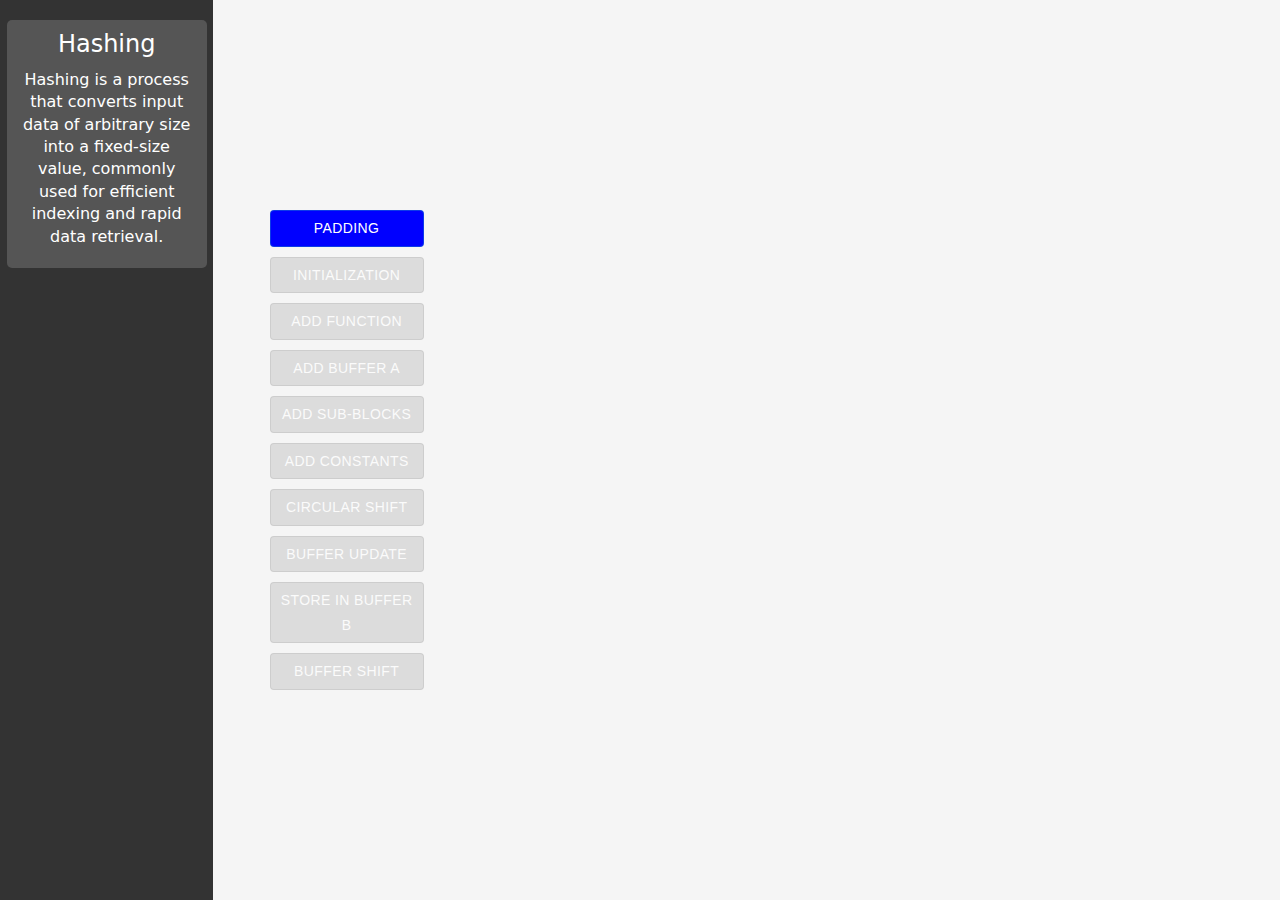
<file: simulation/index.html>
<!doctype html>
<html lang="en">
  <head>
    <meta charset="UTF-8" />
    <link rel="icon" type="image/svg+xml" href="/vite.svg" />
    <meta name="viewport" content="width=device-width, initial-scale=1.0" />
    <title>Vite + React</title>
    <script type="module" crossorigin src="js/index-Dv5qfCFC.js"></script>
    <link rel="stylesheet" crossorigin href="css/index-CuWVlwDg.css">
  </head>
  <body>
    <div id="root"></div>
  <script src="../assets/js/iframeResize.js"></script>
        
        </body>
</html>
</file>
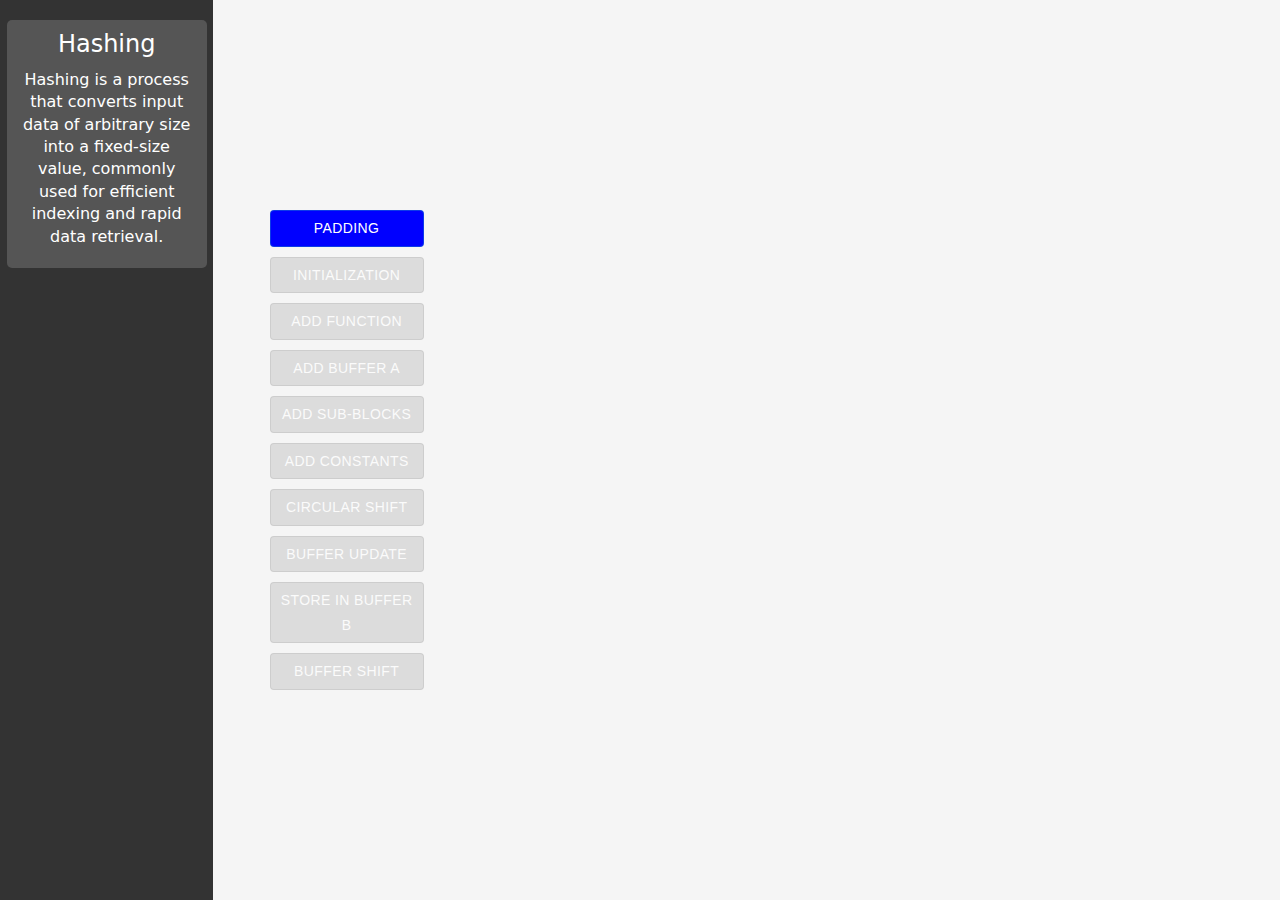
<file: experiment/simulation/index.html>
<!doctype html>
<html lang="en">
  <head>
    <meta charset="UTF-8" />
    <link rel="icon" type="image/svg+xml" href="/vite.svg" />
    <meta name="viewport" content="width=device-width, initial-scale=1.0" />
    <title>Vite + React</title>
    <script type="module" crossorigin src="js/index-Dv5qfCFC.js"></script>
    <link rel="stylesheet" crossorigin href="css/index-CuWVlwDg.css">
  </head>
  <body>
    <div id="root"></div>
  </body>
</html>
</file>
<file: simulation/css/index-CuWVlwDg.css>
@charset "UTF-8";/*!
* Bootstrap  v5.3.3 (https://getbootstrap.com/)
* Copyright 2011-2024 The Bootstrap Authors
* Licensed under MIT (https://github.com/twbs/bootstrap/blob/main/LICENSE)
*/:root,[data-bs-theme=light]{--bs-blue:#0d6efd;--bs-indigo:#6610f2;--bs-purple:#6f42c1;--bs-pink:#d63384;--bs-red:#dc3545;--bs-orange:#fd7e14;--bs-yellow:#ffc107;--bs-green:#198754;--bs-teal:#20c997;--bs-cyan:#0dcaf0;--bs-black:#000;--bs-white:#fff;--bs-gray:#6c757d;--bs-gray-dark:#343a40;--bs-gray-100:#f8f9fa;--bs-gray-200:#e9ecef;--bs-gray-300:#dee2e6;--bs-gray-400:#ced4da;--bs-gray-500:#adb5bd;--bs-gray-600:#6c757d;--bs-gray-700:#495057;--bs-gray-800:#343a40;--bs-gray-900:#212529;--bs-primary:#0d6efd;--bs-secondary:#6c757d;--bs-success:#198754;--bs-info:#0dcaf0;--bs-warning:#ffc107;--bs-danger:#dc3545;--bs-light:#f8f9fa;--bs-dark:#212529;--bs-primary-rgb:13,110,253;--bs-secondary-rgb:108,117,125;--bs-success-rgb:25,135,84;--bs-info-rgb:13,202,240;--bs-warning-rgb:255,193,7;--bs-danger-rgb:220,53,69;--bs-light-rgb:248,249,250;--bs-dark-rgb:33,37,41;--bs-primary-text-emphasis:#052c65;--bs-secondary-text-emphasis:#2b2f32;--bs-success-text-emphasis:#0a3622;--bs-info-text-emphasis:#055160;--bs-warning-text-emphasis:#664d03;--bs-danger-text-emphasis:#58151c;--bs-light-text-emphasis:#495057;--bs-dark-text-emphasis:#495057;--bs-primary-bg-subtle:#cfe2ff;--bs-secondary-bg-subtle:#e2e3e5;--bs-success-bg-subtle:#d1e7dd;--bs-info-bg-subtle:#cff4fc;--bs-warning-bg-subtle:#fff3cd;--bs-danger-bg-subtle:#f8d7da;--bs-light-bg-subtle:#fcfcfd;--bs-dark-bg-subtle:#ced4da;--bs-primary-border-subtle:#9ec5fe;--bs-secondary-border-subtle:#c4c8cb;--bs-success-border-subtle:#a3cfbb;--bs-info-border-subtle:#9eeaf9;--bs-warning-border-subtle:#ffe69c;--bs-danger-border-subtle:#f1aeb5;--bs-light-border-subtle:#e9ecef;--bs-dark-border-subtle:#adb5bd;--bs-white-rgb:255,255,255;--bs-black-rgb:0,0,0;--bs-font-sans-serif:system-ui,-apple-system,"Segoe UI",Roboto,"Helvetica Neue","Noto Sans","Liberation Sans",Arial,sans-serif,"Apple Color Emoji","Segoe UI Emoji","Segoe UI Symbol","Noto Color Emoji";--bs-font-monospace:SFMono-Regular,Menlo,Monaco,Consolas,"Liberation Mono","Courier New",monospace;--bs-gradient:linear-gradient(180deg, rgba(255, 255, 255, .15), rgba(255, 255, 255, 0));--bs-body-font-family:var(--bs-font-sans-serif);--bs-body-font-size:1rem;--bs-body-font-weight:400;--bs-body-line-height:1.5;--bs-body-color:#212529;--bs-body-color-rgb:33,37,41;--bs-body-bg:#fff;--bs-body-bg-rgb:255,255,255;--bs-emphasis-color:#000;--bs-emphasis-color-rgb:0,0,0;--bs-secondary-color:rgba(33, 37, 41, .75);--bs-secondary-color-rgb:33,37,41;--bs-secondary-bg:#e9ecef;--bs-secondary-bg-rgb:233,236,239;--bs-tertiary-color:rgba(33, 37, 41, .5);--bs-tertiary-color-rgb:33,37,41;--bs-tertiary-bg:#f8f9fa;--bs-tertiary-bg-rgb:248,249,250;--bs-heading-color:inherit;--bs-link-color:#0d6efd;--bs-link-color-rgb:13,110,253;--bs-link-decoration:underline;--bs-link-hover-color:#0a58ca;--bs-link-hover-color-rgb:10,88,202;--bs-code-color:#d63384;--bs-highlight-color:#212529;--bs-highlight-bg:#fff3cd;--bs-border-width:1px;--bs-border-style:solid;--bs-border-color:#dee2e6;--bs-border-color-translucent:rgba(0, 0, 0, .175);--bs-border-radius:.375rem;--bs-border-radius-sm:.25rem;--bs-border-radius-lg:.5rem;--bs-border-radius-xl:1rem;--bs-border-radius-xxl:2rem;--bs-border-radius-2xl:var(--bs-border-radius-xxl);--bs-border-radius-pill:50rem;--bs-box-shadow:0 .5rem 1rem rgba(0, 0, 0, .15);--bs-box-shadow-sm:0 .125rem .25rem rgba(0, 0, 0, .075);--bs-box-shadow-lg:0 1rem 3rem rgba(0, 0, 0, .175);--bs-box-shadow-inset:inset 0 1px 2px rgba(0, 0, 0, .075);--bs-focus-ring-width:.25rem;--bs-focus-ring-opacity:.25;--bs-focus-ring-color:rgba(13, 110, 253, .25);--bs-form-valid-color:#198754;--bs-form-valid-border-color:#198754;--bs-form-invalid-color:#dc3545;--bs-form-invalid-border-color:#dc3545}[data-bs-theme=dark]{color-scheme:dark;--bs-body-color:#dee2e6;--bs-body-color-rgb:222,226,230;--bs-body-bg:#212529;--bs-body-bg-rgb:33,37,41;--bs-emphasis-color:#fff;--bs-emphasis-color-rgb:255,255,255;--bs-secondary-color:rgba(222, 226, 230, .75);--bs-secondary-color-rgb:222,226,230;--bs-secondary-bg:#343a40;--bs-secondary-bg-rgb:52,58,64;--bs-tertiary-color:rgba(222, 226, 230, .5);--bs-tertiary-color-rgb:222,226,230;--bs-tertiary-bg:#2b3035;--bs-tertiary-bg-rgb:43,48,53;--bs-primary-text-emphasis:#6ea8fe;--bs-secondary-text-emphasis:#a7acb1;--bs-success-text-emphasis:#75b798;--bs-info-text-emphasis:#6edff6;--bs-warning-text-emphasis:#ffda6a;--bs-danger-text-emphasis:#ea868f;--bs-light-text-emphasis:#f8f9fa;--bs-dark-text-emphasis:#dee2e6;--bs-primary-bg-subtle:#031633;--bs-secondary-bg-subtle:#161719;--bs-success-bg-subtle:#051b11;--bs-info-bg-subtle:#032830;--bs-warning-bg-subtle:#332701;--bs-danger-bg-subtle:#2c0b0e;--bs-light-bg-subtle:#343a40;--bs-dark-bg-subtle:#1a1d20;--bs-primary-border-subtle:#084298;--bs-secondary-border-subtle:#41464b;--bs-success-border-subtle:#0f5132;--bs-info-border-subtle:#087990;--bs-warning-border-subtle:#997404;--bs-danger-border-subtle:#842029;--bs-light-border-subtle:#495057;--bs-dark-border-subtle:#343a40;--bs-heading-color:inherit;--bs-link-color:#6ea8fe;--bs-link-hover-color:#8bb9fe;--bs-link-color-rgb:110,168,254;--bs-link-hover-color-rgb:139,185,254;--bs-code-color:#e685b5;--bs-highlight-color:#dee2e6;--bs-highlight-bg:#664d03;--bs-border-color:#495057;--bs-border-color-translucent:rgba(255, 255, 255, .15);--bs-form-valid-color:#75b798;--bs-form-valid-border-color:#75b798;--bs-form-invalid-color:#ea868f;--bs-form-invalid-border-color:#ea868f}*,:after,:before{box-sizing:border-box}@media (prefers-reduced-motion:no-preference){:root{scroll-behavior:smooth}}body{margin:0;font-family:var(--bs-body-font-family);font-size:var(--bs-body-font-size);font-weight:var(--bs-body-font-weight);line-height:var(--bs-body-line-height);color:var(--bs-body-color);text-align:var(--bs-body-text-align);background-color:var(--bs-body-bg);-webkit-text-size-adjust:100%;-webkit-tap-highlight-color:transparent}hr{margin:1rem 0;color:inherit;border:0;border-top:var(--bs-border-width) solid;opacity:.25}.h1,.h2,.h3,.h4,.h5,.h6,h1,h2,h3,h4,h5,h6{margin-top:0;margin-bottom:.5rem;font-weight:500;line-height:1.2;color:var(--bs-heading-color)}.h1,h1{font-size:calc(1.375rem + 1.5vw)}@media (min-width:1200px){.h1,h1{font-size:2.5rem}}.h2,h2{font-size:calc(1.325rem + .9vw)}@media (min-width:1200px){.h2,h2{font-size:2rem}}.h3,h3{font-size:calc(1.3rem + .6vw)}@media (min-width:1200px){.h3,h3{font-size:1.75rem}}.h4,h4{font-size:calc(1.275rem + .3vw)}@media (min-width:1200px){.h4,h4{font-size:1.5rem}}.h5,h5{font-size:1.25rem}.h6,h6{font-size:1rem}p{margin-top:0;margin-bottom:1rem}abbr[title]{-webkit-text-decoration:underline dotted;text-decoration:underline dotted;cursor:help;-webkit-text-decoration-skip-ink:none;text-decoration-skip-ink:none}address{margin-bottom:1rem;font-style:normal;line-height:inherit}ol,ul{padding-left:2rem}dl,ol,ul{margin-top:0;margin-bottom:1rem}ol ol,ol ul,ul ol,ul ul{margin-bottom:0}dt{font-weight:700}dd{margin-bottom:.5rem;margin-left:0}blockquote{margin:0 0 1rem}b,strong{font-weight:bolder}.small,small{font-size:.875em}.mark,mark{padding:.1875em;color:var(--bs-highlight-color);background-color:var(--bs-highlight-bg)}sub,sup{position:relative;font-size:.75em;line-height:0;vertical-align:baseline}sub{bottom:-.25em}sup{top:-.5em}a{color:rgba(var(--bs-link-color-rgb),var(--bs-link-opacity,1));text-decoration:underline}a:hover{--bs-link-color-rgb:var(--bs-link-hover-color-rgb)}a:not([href]):not([class]),a:not([href]):not([class]):hover{color:inherit;text-decoration:none}code,kbd,pre,samp{font-family:var(--bs-font-monospace);font-size:1em}pre{display:block;margin-top:0;margin-bottom:1rem;overflow:auto;font-size:.875em}pre code{font-size:inherit;color:inherit;word-break:normal}code{font-size:.875em;color:var(--bs-code-color);word-wrap:break-word}a>code{color:inherit}kbd{padding:.1875rem .375rem;font-size:.875em;color:var(--bs-body-bg);background-color:var(--bs-body-color);border-radius:.25rem}kbd kbd{padding:0;font-size:1em}figure{margin:0 0 1rem}img,svg{vertical-align:middle}table{caption-side:bottom;border-collapse:collapse}caption{padding-top:.5rem;padding-bottom:.5rem;color:var(--bs-secondary-color);text-align:left}th{text-align:inherit;text-align:-webkit-match-parent}tbody,td,tfoot,th,thead,tr{border-color:inherit;border-style:solid;border-width:0}label{display:inline-block}button{border-radius:0}button:focus:not(:focus-visible){outline:0}button,input,optgroup,select,textarea{margin:0;font-family:inherit;font-size:inherit;line-height:inherit}button,select{text-transform:none}[role=button]{cursor:pointer}select{word-wrap:normal}select:disabled{opacity:1}[list]:not([type=date]):not([type=datetime-local]):not([type=month]):not([type=week]):not([type=time])::-webkit-calendar-picker-indicator{display:none!important}[type=button],[type=reset],[type=submit],button{-webkit-appearance:button}[type=button]:not(:disabled),[type=reset]:not(:disabled),[type=submit]:not(:disabled),button:not(:disabled){cursor:pointer}::-moz-focus-inner{padding:0;border-style:none}textarea{resize:vertical}fieldset{min-width:0;padding:0;margin:0;border:0}legend{float:left;width:100%;padding:0;margin-bottom:.5rem;font-size:calc(1.275rem + .3vw);line-height:inherit}@media (min-width:1200px){legend{font-size:1.5rem}}legend+*{clear:left}::-webkit-datetime-edit-day-field,::-webkit-datetime-edit-fields-wrapper,::-webkit-datetime-edit-hour-field,::-webkit-datetime-edit-minute,::-webkit-datetime-edit-month-field,::-webkit-datetime-edit-text,::-webkit-datetime-edit-year-field{padding:0}::-webkit-inner-spin-button{height:auto}[type=search]{-webkit-appearance:textfield;outline-offset:-2px}::-webkit-search-decoration{-webkit-appearance:none}::-webkit-color-swatch-wrapper{padding:0}::-webkit-file-upload-button{font:inherit;-webkit-appearance:button}::file-selector-button{font:inherit;-webkit-appearance:button}output{display:inline-block}iframe{border:0}summary{display:list-item;cursor:pointer}progress{vertical-align:baseline}[hidden]{display:none!important}.lead{font-size:1.25rem;font-weight:300}.display-1{font-size:calc(1.625rem + 4.5vw);font-weight:300;line-height:1.2}@media (min-width:1200px){.display-1{font-size:5rem}}.display-2{font-size:calc(1.575rem + 3.9vw);font-weight:300;line-height:1.2}@media (min-width:1200px){.display-2{font-size:4.5rem}}.display-3{font-size:calc(1.525rem + 3.3vw);font-weight:300;line-height:1.2}@media (min-width:1200px){.display-3{font-size:4rem}}.display-4{font-size:calc(1.475rem + 2.7vw);font-weight:300;line-height:1.2}@media (min-width:1200px){.display-4{font-size:3.5rem}}.display-5{font-size:calc(1.425rem + 2.1vw);font-weight:300;line-height:1.2}@media (min-width:1200px){.display-5{font-size:3rem}}.display-6{font-size:calc(1.375rem + 1.5vw);font-weight:300;line-height:1.2}@media (min-width:1200px){.display-6{font-size:2.5rem}}.list-unstyled,.list-inline{padding-left:0;list-style:none}.list-inline-item{display:inline-block}.list-inline-item:not(:last-child){margin-right:.5rem}.initialism{font-size:.875em;text-transform:uppercase}.blockquote{margin-bottom:1rem;font-size:1.25rem}.blockquote>:last-child{margin-bottom:0}.blockquote-footer{margin-top:-1rem;margin-bottom:1rem;font-size:.875em;color:#6c757d}.blockquote-footer:before{content:"— "}.img-fluid{max-width:100%;height:auto}.img-thumbnail{padding:.25rem;background-color:var(--bs-body-bg);border:var(--bs-border-width) solid var(--bs-border-color);border-radius:var(--bs-border-radius);max-width:100%;height:auto}.figure{display:inline-block}.figure-img{margin-bottom:.5rem;line-height:1}.figure-caption{font-size:.875em;color:var(--bs-secondary-color)}.container,.container-fluid,.container-lg,.container-md,.container-sm,.container-xl,.container-xxl{--bs-gutter-x:1.5rem;--bs-gutter-y:0;width:100%;padding-right:calc(var(--bs-gutter-x) * .5);padding-left:calc(var(--bs-gutter-x) * .5);margin-right:auto;margin-left:auto}@media (min-width:576px){.container,.container-sm{max-width:540px}}@media (min-width:768px){.container,.container-md,.container-sm{max-width:720px}}@media (min-width:992px){.container,.container-lg,.container-md,.container-sm{max-width:960px}}@media (min-width:1200px){.container,.container-lg,.container-md,.container-sm,.container-xl{max-width:1140px}}@media (min-width:1400px){.container,.container-lg,.container-md,.container-sm,.container-xl,.container-xxl{max-width:1320px}}:root{--bs-breakpoint-xs:0;--bs-breakpoint-sm:576px;--bs-breakpoint-md:768px;--bs-breakpoint-lg:992px;--bs-breakpoint-xl:1200px;--bs-breakpoint-xxl:1400px}.row{--bs-gutter-x:1.5rem;--bs-gutter-y:0;display:flex;flex-wrap:wrap;margin-top:calc(-1 * var(--bs-gutter-y));margin-right:calc(-.5 * var(--bs-gutter-x));margin-left:calc(-.5 * var(--bs-gutter-x))}.row>*{flex-shrink:0;width:100%;max-width:100%;padding-right:calc(var(--bs-gutter-x) * .5);padding-left:calc(var(--bs-gutter-x) * .5);margin-top:var(--bs-gutter-y)}.col{flex:1 0 0%}.row-cols-auto>*{flex:0 0 auto;width:auto}.row-cols-1>*{flex:0 0 auto;width:100%}.row-cols-2>*{flex:0 0 auto;width:50%}.row-cols-3>*{flex:0 0 auto;width:33.33333333%}.row-cols-4>*{flex:0 0 auto;width:25%}.row-cols-5>*{flex:0 0 auto;width:20%}.row-cols-6>*{flex:0 0 auto;width:16.66666667%}.col-auto{flex:0 0 auto;width:auto}.col-1{flex:0 0 auto;width:8.33333333%}.col-2{flex:0 0 auto;width:16.66666667%}.col-3{flex:0 0 auto;width:25%}.col-4{flex:0 0 auto;width:33.33333333%}.col-5{flex:0 0 auto;width:41.66666667%}.col-6{flex:0 0 auto;width:50%}.col-7{flex:0 0 auto;width:58.33333333%}.col-8{flex:0 0 auto;width:66.66666667%}.col-9{flex:0 0 auto;width:75%}.col-10{flex:0 0 auto;width:83.33333333%}.col-11{flex:0 0 auto;width:91.66666667%}.col-12{flex:0 0 auto;width:100%}.offset-1{margin-left:8.33333333%}.offset-2{margin-left:16.66666667%}.offset-3{margin-left:25%}.offset-4{margin-left:33.33333333%}.offset-5{margin-left:41.66666667%}.offset-6{margin-left:50%}.offset-7{margin-left:58.33333333%}.offset-8{margin-left:66.66666667%}.offset-9{margin-left:75%}.offset-10{margin-left:83.33333333%}.offset-11{margin-left:91.66666667%}.g-0,.gx-0{--bs-gutter-x:0}.g-0,.gy-0{--bs-gutter-y:0}.g-1,.gx-1{--bs-gutter-x:.25rem}.g-1,.gy-1{--bs-gutter-y:.25rem}.g-2,.gx-2{--bs-gutter-x:.5rem}.g-2,.gy-2{--bs-gutter-y:.5rem}.g-3,.gx-3{--bs-gutter-x:1rem}.g-3,.gy-3{--bs-gutter-y:1rem}.g-4,.gx-4{--bs-gutter-x:1.5rem}.g-4,.gy-4{--bs-gutter-y:1.5rem}.g-5,.gx-5{--bs-gutter-x:3rem}.g-5,.gy-5{--bs-gutter-y:3rem}@media (min-width:576px){.col-sm{flex:1 0 0%}.row-cols-sm-auto>*{flex:0 0 auto;width:auto}.row-cols-sm-1>*{flex:0 0 auto;width:100%}.row-cols-sm-2>*{flex:0 0 auto;width:50%}.row-cols-sm-3>*{flex:0 0 auto;width:33.33333333%}.row-cols-sm-4>*{flex:0 0 auto;width:25%}.row-cols-sm-5>*{flex:0 0 auto;width:20%}.row-cols-sm-6>*{flex:0 0 auto;width:16.66666667%}.col-sm-auto{flex:0 0 auto;width:auto}.col-sm-1{flex:0 0 auto;width:8.33333333%}.col-sm-2{flex:0 0 auto;width:16.66666667%}.col-sm-3{flex:0 0 auto;width:25%}.col-sm-4{flex:0 0 auto;width:33.33333333%}.col-sm-5{flex:0 0 auto;width:41.66666667%}.col-sm-6{flex:0 0 auto;width:50%}.col-sm-7{flex:0 0 auto;width:58.33333333%}.col-sm-8{flex:0 0 auto;width:66.66666667%}.col-sm-9{flex:0 0 auto;width:75%}.col-sm-10{flex:0 0 auto;width:83.33333333%}.col-sm-11{flex:0 0 auto;width:91.66666667%}.col-sm-12{flex:0 0 auto;width:100%}.offset-sm-0{margin-left:0}.offset-sm-1{margin-left:8.33333333%}.offset-sm-2{margin-left:16.66666667%}.offset-sm-3{margin-left:25%}.offset-sm-4{margin-left:33.33333333%}.offset-sm-5{margin-left:41.66666667%}.offset-sm-6{margin-left:50%}.offset-sm-7{margin-left:58.33333333%}.offset-sm-8{margin-left:66.66666667%}.offset-sm-9{margin-left:75%}.offset-sm-10{margin-left:83.33333333%}.offset-sm-11{margin-left:91.66666667%}.g-sm-0,.gx-sm-0{--bs-gutter-x:0}.g-sm-0,.gy-sm-0{--bs-gutter-y:0}.g-sm-1,.gx-sm-1{--bs-gutter-x:.25rem}.g-sm-1,.gy-sm-1{--bs-gutter-y:.25rem}.g-sm-2,.gx-sm-2{--bs-gutter-x:.5rem}.g-sm-2,.gy-sm-2{--bs-gutter-y:.5rem}.g-sm-3,.gx-sm-3{--bs-gutter-x:1rem}.g-sm-3,.gy-sm-3{--bs-gutter-y:1rem}.g-sm-4,.gx-sm-4{--bs-gutter-x:1.5rem}.g-sm-4,.gy-sm-4{--bs-gutter-y:1.5rem}.g-sm-5,.gx-sm-5{--bs-gutter-x:3rem}.g-sm-5,.gy-sm-5{--bs-gutter-y:3rem}}@media (min-width:768px){.col-md{flex:1 0 0%}.row-cols-md-auto>*{flex:0 0 auto;width:auto}.row-cols-md-1>*{flex:0 0 auto;width:100%}.row-cols-md-2>*{flex:0 0 auto;width:50%}.row-cols-md-3>*{flex:0 0 auto;width:33.33333333%}.row-cols-md-4>*{flex:0 0 auto;width:25%}.row-cols-md-5>*{flex:0 0 auto;width:20%}.row-cols-md-6>*{flex:0 0 auto;width:16.66666667%}.col-md-auto{flex:0 0 auto;width:auto}.col-md-1{flex:0 0 auto;width:8.33333333%}.col-md-2{flex:0 0 auto;width:16.66666667%}.col-md-3{flex:0 0 auto;width:25%}.col-md-4{flex:0 0 auto;width:33.33333333%}.col-md-5{flex:0 0 auto;width:41.66666667%}.col-md-6{flex:0 0 auto;width:50%}.col-md-7{flex:0 0 auto;width:58.33333333%}.col-md-8{flex:0 0 auto;width:66.66666667%}.col-md-9{flex:0 0 auto;width:75%}.col-md-10{flex:0 0 auto;width:83.33333333%}.col-md-11{flex:0 0 auto;width:91.66666667%}.col-md-12{flex:0 0 auto;width:100%}.offset-md-0{margin-left:0}.offset-md-1{margin-left:8.33333333%}.offset-md-2{margin-left:16.66666667%}.offset-md-3{margin-left:25%}.offset-md-4{margin-left:33.33333333%}.offset-md-5{margin-left:41.66666667%}.offset-md-6{margin-left:50%}.offset-md-7{margin-left:58.33333333%}.offset-md-8{margin-left:66.66666667%}.offset-md-9{margin-left:75%}.offset-md-10{margin-left:83.33333333%}.offset-md-11{margin-left:91.66666667%}.g-md-0,.gx-md-0{--bs-gutter-x:0}.g-md-0,.gy-md-0{--bs-gutter-y:0}.g-md-1,.gx-md-1{--bs-gutter-x:.25rem}.g-md-1,.gy-md-1{--bs-gutter-y:.25rem}.g-md-2,.gx-md-2{--bs-gutter-x:.5rem}.g-md-2,.gy-md-2{--bs-gutter-y:.5rem}.g-md-3,.gx-md-3{--bs-gutter-x:1rem}.g-md-3,.gy-md-3{--bs-gutter-y:1rem}.g-md-4,.gx-md-4{--bs-gutter-x:1.5rem}.g-md-4,.gy-md-4{--bs-gutter-y:1.5rem}.g-md-5,.gx-md-5{--bs-gutter-x:3rem}.g-md-5,.gy-md-5{--bs-gutter-y:3rem}}@media (min-width:992px){.col-lg{flex:1 0 0%}.row-cols-lg-auto>*{flex:0 0 auto;width:auto}.row-cols-lg-1>*{flex:0 0 auto;width:100%}.row-cols-lg-2>*{flex:0 0 auto;width:50%}.row-cols-lg-3>*{flex:0 0 auto;width:33.33333333%}.row-cols-lg-4>*{flex:0 0 auto;width:25%}.row-cols-lg-5>*{flex:0 0 auto;width:20%}.row-cols-lg-6>*{flex:0 0 auto;width:16.66666667%}.col-lg-auto{flex:0 0 auto;width:auto}.col-lg-1{flex:0 0 auto;width:8.33333333%}.col-lg-2{flex:0 0 auto;width:16.66666667%}.col-lg-3{flex:0 0 auto;width:25%}.col-lg-4{flex:0 0 auto;width:33.33333333%}.col-lg-5{flex:0 0 auto;width:41.66666667%}.col-lg-6{flex:0 0 auto;width:50%}.col-lg-7{flex:0 0 auto;width:58.33333333%}.col-lg-8{flex:0 0 auto;width:66.66666667%}.col-lg-9{flex:0 0 auto;width:75%}.col-lg-10{flex:0 0 auto;width:83.33333333%}.col-lg-11{flex:0 0 auto;width:91.66666667%}.col-lg-12{flex:0 0 auto;width:100%}.offset-lg-0{margin-left:0}.offset-lg-1{margin-left:8.33333333%}.offset-lg-2{margin-left:16.66666667%}.offset-lg-3{margin-left:25%}.offset-lg-4{margin-left:33.33333333%}.offset-lg-5{margin-left:41.66666667%}.offset-lg-6{margin-left:50%}.offset-lg-7{margin-left:58.33333333%}.offset-lg-8{margin-left:66.66666667%}.offset-lg-9{margin-left:75%}.offset-lg-10{margin-left:83.33333333%}.offset-lg-11{margin-left:91.66666667%}.g-lg-0,.gx-lg-0{--bs-gutter-x:0}.g-lg-0,.gy-lg-0{--bs-gutter-y:0}.g-lg-1,.gx-lg-1{--bs-gutter-x:.25rem}.g-lg-1,.gy-lg-1{--bs-gutter-y:.25rem}.g-lg-2,.gx-lg-2{--bs-gutter-x:.5rem}.g-lg-2,.gy-lg-2{--bs-gutter-y:.5rem}.g-lg-3,.gx-lg-3{--bs-gutter-x:1rem}.g-lg-3,.gy-lg-3{--bs-gutter-y:1rem}.g-lg-4,.gx-lg-4{--bs-gutter-x:1.5rem}.g-lg-4,.gy-lg-4{--bs-gutter-y:1.5rem}.g-lg-5,.gx-lg-5{--bs-gutter-x:3rem}.g-lg-5,.gy-lg-5{--bs-gutter-y:3rem}}@media (min-width:1200px){.col-xl{flex:1 0 0%}.row-cols-xl-auto>*{flex:0 0 auto;width:auto}.row-cols-xl-1>*{flex:0 0 auto;width:100%}.row-cols-xl-2>*{flex:0 0 auto;width:50%}.row-cols-xl-3>*{flex:0 0 auto;width:33.33333333%}.row-cols-xl-4>*{flex:0 0 auto;width:25%}.row-cols-xl-5>*{flex:0 0 auto;width:20%}.row-cols-xl-6>*{flex:0 0 auto;width:16.66666667%}.col-xl-auto{flex:0 0 auto;width:auto}.col-xl-1{flex:0 0 auto;width:8.33333333%}.col-xl-2{flex:0 0 auto;width:16.66666667%}.col-xl-3{flex:0 0 auto;width:25%}.col-xl-4{flex:0 0 auto;width:33.33333333%}.col-xl-5{flex:0 0 auto;width:41.66666667%}.col-xl-6{flex:0 0 auto;width:50%}.col-xl-7{flex:0 0 auto;width:58.33333333%}.col-xl-8{flex:0 0 auto;width:66.66666667%}.col-xl-9{flex:0 0 auto;width:75%}.col-xl-10{flex:0 0 auto;width:83.33333333%}.col-xl-11{flex:0 0 auto;width:91.66666667%}.col-xl-12{flex:0 0 auto;width:100%}.offset-xl-0{margin-left:0}.offset-xl-1{margin-left:8.33333333%}.offset-xl-2{margin-left:16.66666667%}.offset-xl-3{margin-left:25%}.offset-xl-4{margin-left:33.33333333%}.offset-xl-5{margin-left:41.66666667%}.offset-xl-6{margin-left:50%}.offset-xl-7{margin-left:58.33333333%}.offset-xl-8{margin-left:66.66666667%}.offset-xl-9{margin-left:75%}.offset-xl-10{margin-left:83.33333333%}.offset-xl-11{margin-left:91.66666667%}.g-xl-0,.gx-xl-0{--bs-gutter-x:0}.g-xl-0,.gy-xl-0{--bs-gutter-y:0}.g-xl-1,.gx-xl-1{--bs-gutter-x:.25rem}.g-xl-1,.gy-xl-1{--bs-gutter-y:.25rem}.g-xl-2,.gx-xl-2{--bs-gutter-x:.5rem}.g-xl-2,.gy-xl-2{--bs-gutter-y:.5rem}.g-xl-3,.gx-xl-3{--bs-gutter-x:1rem}.g-xl-3,.gy-xl-3{--bs-gutter-y:1rem}.g-xl-4,.gx-xl-4{--bs-gutter-x:1.5rem}.g-xl-4,.gy-xl-4{--bs-gutter-y:1.5rem}.g-xl-5,.gx-xl-5{--bs-gutter-x:3rem}.g-xl-5,.gy-xl-5{--bs-gutter-y:3rem}}@media (min-width:1400px){.col-xxl{flex:1 0 0%}.row-cols-xxl-auto>*{flex:0 0 auto;width:auto}.row-cols-xxl-1>*{flex:0 0 auto;width:100%}.row-cols-xxl-2>*{flex:0 0 auto;width:50%}.row-cols-xxl-3>*{flex:0 0 auto;width:33.33333333%}.row-cols-xxl-4>*{flex:0 0 auto;width:25%}.row-cols-xxl-5>*{flex:0 0 auto;width:20%}.row-cols-xxl-6>*{flex:0 0 auto;width:16.66666667%}.col-xxl-auto{flex:0 0 auto;width:auto}.col-xxl-1{flex:0 0 auto;width:8.33333333%}.col-xxl-2{flex:0 0 auto;width:16.66666667%}.col-xxl-3{flex:0 0 auto;width:25%}.col-xxl-4{flex:0 0 auto;width:33.33333333%}.col-xxl-5{flex:0 0 auto;width:41.66666667%}.col-xxl-6{flex:0 0 auto;width:50%}.col-xxl-7{flex:0 0 auto;width:58.33333333%}.col-xxl-8{flex:0 0 auto;width:66.66666667%}.col-xxl-9{flex:0 0 auto;width:75%}.col-xxl-10{flex:0 0 auto;width:83.33333333%}.col-xxl-11{flex:0 0 auto;width:91.66666667%}.col-xxl-12{flex:0 0 auto;width:100%}.offset-xxl-0{margin-left:0}.offset-xxl-1{margin-left:8.33333333%}.offset-xxl-2{margin-left:16.66666667%}.offset-xxl-3{margin-left:25%}.offset-xxl-4{margin-left:33.33333333%}.offset-xxl-5{margin-left:41.66666667%}.offset-xxl-6{margin-left:50%}.offset-xxl-7{margin-left:58.33333333%}.offset-xxl-8{margin-left:66.66666667%}.offset-xxl-9{margin-left:75%}.offset-xxl-10{margin-left:83.33333333%}.offset-xxl-11{margin-left:91.66666667%}.g-xxl-0,.gx-xxl-0{--bs-gutter-x:0}.g-xxl-0,.gy-xxl-0{--bs-gutter-y:0}.g-xxl-1,.gx-xxl-1{--bs-gutter-x:.25rem}.g-xxl-1,.gy-xxl-1{--bs-gutter-y:.25rem}.g-xxl-2,.gx-xxl-2{--bs-gutter-x:.5rem}.g-xxl-2,.gy-xxl-2{--bs-gutter-y:.5rem}.g-xxl-3,.gx-xxl-3{--bs-gutter-x:1rem}.g-xxl-3,.gy-xxl-3{--bs-gutter-y:1rem}.g-xxl-4,.gx-xxl-4{--bs-gutter-x:1.5rem}.g-xxl-4,.gy-xxl-4{--bs-gutter-y:1.5rem}.g-xxl-5,.gx-xxl-5{--bs-gutter-x:3rem}.g-xxl-5,.gy-xxl-5{--bs-gutter-y:3rem}}.table{--bs-table-color-type:initial;--bs-table-bg-type:initial;--bs-table-color-state:initial;--bs-table-bg-state:initial;--bs-table-color:var(--bs-emphasis-color);--bs-table-bg:var(--bs-body-bg);--bs-table-border-color:var(--bs-border-color);--bs-table-accent-bg:transparent;--bs-table-striped-color:var(--bs-emphasis-color);--bs-table-striped-bg:rgba(var(--bs-emphasis-color-rgb), .05);--bs-table-active-color:var(--bs-emphasis-color);--bs-table-active-bg:rgba(var(--bs-emphasis-color-rgb), .1);--bs-table-hover-color:var(--bs-emphasis-color);--bs-table-hover-bg:rgba(var(--bs-emphasis-color-rgb), .075);width:100%;margin-bottom:1rem;vertical-align:top;border-color:var(--bs-table-border-color)}.table>:not(caption)>*>*{padding:.5rem;color:var(--bs-table-color-state,var(--bs-table-color-type,var(--bs-table-color)));background-color:var(--bs-table-bg);border-bottom-width:var(--bs-border-width);box-shadow:inset 0 0 0 9999px var(--bs-table-bg-state,var(--bs-table-bg-type,var(--bs-table-accent-bg)))}.table>tbody{vertical-align:inherit}.table>thead{vertical-align:bottom}.table-group-divider{border-top:calc(var(--bs-border-width) * 2) solid currentcolor}.caption-top{caption-side:top}.table-sm>:not(caption)>*>*{padding:.25rem}.table-bordered>:not(caption)>*{border-width:var(--bs-border-width) 0}.table-bordered>:not(caption)>*>*{border-width:0 var(--bs-border-width)}.table-borderless>:not(caption)>*>*{border-bottom-width:0}.table-borderless>:not(:first-child){border-top-width:0}.table-striped>tbody>tr:nth-of-type(odd)>*{--bs-table-color-type:var(--bs-table-striped-color);--bs-table-bg-type:var(--bs-table-striped-bg)}.table-striped-columns>:not(caption)>tr>:nth-child(2n){--bs-table-color-type:var(--bs-table-striped-color);--bs-table-bg-type:var(--bs-table-striped-bg)}.table-active{--bs-table-color-state:var(--bs-table-active-color);--bs-table-bg-state:var(--bs-table-active-bg)}.table-hover>tbody>tr:hover>*{--bs-table-color-state:var(--bs-table-hover-color);--bs-table-bg-state:var(--bs-table-hover-bg)}.table-primary{--bs-table-color:#000;--bs-table-bg:#cfe2ff;--bs-table-border-color:#a6b5cc;--bs-table-striped-bg:#c5d7f2;--bs-table-striped-color:#000;--bs-table-active-bg:#bacbe6;--bs-table-active-color:#000;--bs-table-hover-bg:#bfd1ec;--bs-table-hover-color:#000;color:var(--bs-table-color);border-color:var(--bs-table-border-color)}.table-secondary{--bs-table-color:#000;--bs-table-bg:#e2e3e5;--bs-table-border-color:#b5b6b7;--bs-table-striped-bg:#d7d8da;--bs-table-striped-color:#000;--bs-table-active-bg:#cbccce;--bs-table-active-color:#000;--bs-table-hover-bg:#d1d2d4;--bs-table-hover-color:#000;color:var(--bs-table-color);border-color:var(--bs-table-border-color)}.table-success{--bs-table-color:#000;--bs-table-bg:#d1e7dd;--bs-table-border-color:#a7b9b1;--bs-table-striped-bg:#c7dbd2;--bs-table-striped-color:#000;--bs-table-active-bg:#bcd0c7;--bs-table-active-color:#000;--bs-table-hover-bg:#c1d6cc;--bs-table-hover-color:#000;color:var(--bs-table-color);border-color:var(--bs-table-border-color)}.table-info{--bs-table-color:#000;--bs-table-bg:#cff4fc;--bs-table-border-color:#a6c3ca;--bs-table-striped-bg:#c5e8ef;--bs-table-striped-color:#000;--bs-table-active-bg:#badce3;--bs-table-active-color:#000;--bs-table-hover-bg:#bfe2e9;--bs-table-hover-color:#000;color:var(--bs-table-color);border-color:var(--bs-table-border-color)}.table-warning{--bs-table-color:#000;--bs-table-bg:#fff3cd;--bs-table-border-color:#ccc2a4;--bs-table-striped-bg:#f2e7c3;--bs-table-striped-color:#000;--bs-table-active-bg:#e6dbb9;--bs-table-active-color:#000;--bs-table-hover-bg:#ece1be;--bs-table-hover-color:#000;color:var(--bs-table-color);border-color:var(--bs-table-border-color)}.table-danger{--bs-table-color:#000;--bs-table-bg:#f8d7da;--bs-table-border-color:#c6acae;--bs-table-striped-bg:#eccccf;--bs-table-striped-color:#000;--bs-table-active-bg:#dfc2c4;--bs-table-active-color:#000;--bs-table-hover-bg:#e5c7ca;--bs-table-hover-color:#000;color:var(--bs-table-color);border-color:var(--bs-table-border-color)}.table-light{--bs-table-color:#000;--bs-table-bg:#f8f9fa;--bs-table-border-color:#c6c7c8;--bs-table-striped-bg:#ecedee;--bs-table-striped-color:#000;--bs-table-active-bg:#dfe0e1;--bs-table-active-color:#000;--bs-table-hover-bg:#e5e6e7;--bs-table-hover-color:#000;color:var(--bs-table-color);border-color:var(--bs-table-border-color)}.table-dark{--bs-table-color:#fff;--bs-table-bg:#212529;--bs-table-border-color:#4d5154;--bs-table-striped-bg:#2c3034;--bs-table-striped-color:#fff;--bs-table-active-bg:#373b3e;--bs-table-active-color:#fff;--bs-table-hover-bg:#323539;--bs-table-hover-color:#fff;color:var(--bs-table-color);border-color:var(--bs-table-border-color)}.table-responsive{overflow-x:auto;-webkit-overflow-scrolling:touch}@media (max-width:575.98px){.table-responsive-sm{overflow-x:auto;-webkit-overflow-scrolling:touch}}@media (max-width:767.98px){.table-responsive-md{overflow-x:auto;-webkit-overflow-scrolling:touch}}@media (max-width:991.98px){.table-responsive-lg{overflow-x:auto;-webkit-overflow-scrolling:touch}}@media (max-width:1199.98px){.table-responsive-xl{overflow-x:auto;-webkit-overflow-scrolling:touch}}@media (max-width:1399.98px){.table-responsive-xxl{overflow-x:auto;-webkit-overflow-scrolling:touch}}.form-label{margin-bottom:.5rem}.col-form-label{padding-top:calc(.375rem + var(--bs-border-width));padding-bottom:calc(.375rem + var(--bs-border-width));margin-bottom:0;font-size:inherit;line-height:1.5}.col-form-label-lg{padding-top:calc(.5rem + var(--bs-border-width));padding-bottom:calc(.5rem + var(--bs-border-width));font-size:1.25rem}.col-form-label-sm{padding-top:calc(.25rem + var(--bs-border-width));padding-bottom:calc(.25rem + var(--bs-border-width));font-size:.875rem}.form-text{margin-top:.25rem;font-size:.875em;color:var(--bs-secondary-color)}.form-control{display:block;width:100%;padding:.375rem .75rem;font-size:1rem;font-weight:400;line-height:1.5;color:var(--bs-body-color);-webkit-appearance:none;-moz-appearance:none;appearance:none;background-color:var(--bs-body-bg);background-clip:padding-box;border:var(--bs-border-width) solid var(--bs-border-color);border-radius:var(--bs-border-radius);transition:border-color .15s ease-in-out,box-shadow .15s ease-in-out}@media (prefers-reduced-motion:reduce){.form-control{transition:none}}.form-control[type=file]{overflow:hidden}.form-control[type=file]:not(:disabled):not([readonly]){cursor:pointer}.form-control:focus{color:var(--bs-body-color);background-color:var(--bs-body-bg);border-color:#86b7fe;outline:0;box-shadow:0 0 0 .25rem #0d6efd40}.form-control::-webkit-date-and-time-value{min-width:85px;height:1.5em;margin:0}.form-control::-webkit-datetime-edit{display:block;padding:0}.form-control::-moz-placeholder{color:var(--bs-secondary-color);opacity:1}.form-control::placeholder{color:var(--bs-secondary-color);opacity:1}.form-control:disabled{background-color:var(--bs-secondary-bg);opacity:1}.form-control::-webkit-file-upload-button{padding:.375rem .75rem;margin:-.375rem -.75rem;-webkit-margin-end:.75rem;margin-inline-end:.75rem;color:var(--bs-body-color);background-color:var(--bs-tertiary-bg);pointer-events:none;border-color:inherit;border-style:solid;border-width:0;border-inline-end-width:var(--bs-border-width);border-radius:0;-webkit-transition:color .15s ease-in-out,background-color .15s ease-in-out,border-color .15s ease-in-out,box-shadow .15s ease-in-out;transition:color .15s ease-in-out,background-color .15s ease-in-out,border-color .15s ease-in-out,box-shadow .15s ease-in-out}.form-control::file-selector-button{padding:.375rem .75rem;margin:-.375rem -.75rem;-webkit-margin-end:.75rem;margin-inline-end:.75rem;color:var(--bs-body-color);background-color:var(--bs-tertiary-bg);pointer-events:none;border-color:inherit;border-style:solid;border-width:0;border-inline-end-width:var(--bs-border-width);border-radius:0;transition:color .15s ease-in-out,background-color .15s ease-in-out,border-color .15s ease-in-out,box-shadow .15s ease-in-out}@media (prefers-reduced-motion:reduce){.form-control::-webkit-file-upload-button{-webkit-transition:none;transition:none}.form-control::file-selector-button{transition:none}}.form-control:hover:not(:disabled):not([readonly])::-webkit-file-upload-button{background-color:var(--bs-secondary-bg)}.form-control:hover:not(:disabled):not([readonly])::file-selector-button{background-color:var(--bs-secondary-bg)}.form-control-plaintext{display:block;width:100%;padding:.375rem 0;margin-bottom:0;line-height:1.5;color:var(--bs-body-color);background-color:transparent;border:solid transparent;border-width:var(--bs-border-width) 0}.form-control-plaintext:focus{outline:0}.form-control-plaintext.form-control-lg,.form-control-plaintext.form-control-sm{padding-right:0;padding-left:0}.form-control-sm{min-height:calc(1.5em + .5rem + calc(var(--bs-border-width) * 2));padding:.25rem .5rem;font-size:.875rem;border-radius:var(--bs-border-radius-sm)}.form-control-sm::-webkit-file-upload-button{padding:.25rem .5rem;margin:-.25rem -.5rem;-webkit-margin-end:.5rem;margin-inline-end:.5rem}.form-control-sm::file-selector-button{padding:.25rem .5rem;margin:-.25rem -.5rem;-webkit-margin-end:.5rem;margin-inline-end:.5rem}.form-control-lg{min-height:calc(1.5em + 1rem + calc(var(--bs-border-width) * 2));padding:.5rem 1rem;font-size:1.25rem;border-radius:var(--bs-border-radius-lg)}.form-control-lg::-webkit-file-upload-button{padding:.5rem 1rem;margin:-.5rem -1rem;-webkit-margin-end:1rem;margin-inline-end:1rem}.form-control-lg::file-selector-button{padding:.5rem 1rem;margin:-.5rem -1rem;-webkit-margin-end:1rem;margin-inline-end:1rem}textarea.form-control{min-height:calc(1.5em + .75rem + calc(var(--bs-border-width) * 2))}textarea.form-control-sm{min-height:calc(1.5em + .5rem + calc(var(--bs-border-width) * 2))}textarea.form-control-lg{min-height:calc(1.5em + 1rem + calc(var(--bs-border-width) * 2))}.form-control-color{width:3rem;height:calc(1.5em + .75rem + calc(var(--bs-border-width) * 2));padding:.375rem}.form-control-color:not(:disabled):not([readonly]){cursor:pointer}.form-control-color::-moz-color-swatch{border:0!important;border-radius:var(--bs-border-radius)}.form-control-color::-webkit-color-swatch{border:0!important;border-radius:var(--bs-border-radius)}.form-control-color.form-control-sm{height:calc(1.5em + .5rem + calc(var(--bs-border-width) * 2))}.form-control-color.form-control-lg{height:calc(1.5em + 1rem + calc(var(--bs-border-width) * 2))}.form-select{--bs-form-select-bg-img:url("data:image/svg+xml,%3csvg xmlns='http://www.w3.org/2000/svg' viewBox='0 0 16 16'%3e%3cpath fill='none' stroke='%23343a40' stroke-linecap='round' stroke-linejoin='round' stroke-width='2' d='m2 5 6 6 6-6'/%3e%3c/svg%3e");display:block;width:100%;padding:.375rem 2.25rem .375rem .75rem;font-size:1rem;font-weight:400;line-height:1.5;color:var(--bs-body-color);-webkit-appearance:none;-moz-appearance:none;appearance:none;background-color:var(--bs-body-bg);background-image:var(--bs-form-select-bg-img),var(--bs-form-select-bg-icon,none);background-repeat:no-repeat;background-position:right .75rem center;background-size:16px 12px;border:var(--bs-border-width) solid var(--bs-border-color);border-radius:var(--bs-border-radius);transition:border-color .15s ease-in-out,box-shadow .15s ease-in-out}@media (prefers-reduced-motion:reduce){.form-select{transition:none}}.form-select:focus{border-color:#86b7fe;outline:0;box-shadow:0 0 0 .25rem #0d6efd40}.form-select[multiple],.form-select[size]:not([size="1"]){padding-right:.75rem;background-image:none}.form-select:disabled{background-color:var(--bs-secondary-bg)}.form-select:-moz-focusring{color:transparent;text-shadow:0 0 0 var(--bs-body-color)}.form-select-sm{padding-top:.25rem;padding-bottom:.25rem;padding-left:.5rem;font-size:.875rem;border-radius:var(--bs-border-radius-sm)}.form-select-lg{padding-top:.5rem;padding-bottom:.5rem;padding-left:1rem;font-size:1.25rem;border-radius:var(--bs-border-radius-lg)}[data-bs-theme=dark] .form-select{--bs-form-select-bg-img:url("data:image/svg+xml,%3csvg xmlns='http://www.w3.org/2000/svg' viewBox='0 0 16 16'%3e%3cpath fill='none' stroke='%23dee2e6' stroke-linecap='round' stroke-linejoin='round' stroke-width='2' d='m2 5 6 6 6-6'/%3e%3c/svg%3e")}.form-check{display:block;min-height:1.5rem;padding-left:1.5em;margin-bottom:.125rem}.form-check .form-check-input{float:left;margin-left:-1.5em}.form-check-reverse{padding-right:1.5em;padding-left:0;text-align:right}.form-check-reverse .form-check-input{float:right;margin-right:-1.5em;margin-left:0}.form-check-input{--bs-form-check-bg:var(--bs-body-bg);flex-shrink:0;width:1em;height:1em;margin-top:.25em;vertical-align:top;-webkit-appearance:none;-moz-appearance:none;appearance:none;background-color:var(--bs-form-check-bg);background-image:var(--bs-form-check-bg-image);background-repeat:no-repeat;background-position:center;background-size:contain;border:var(--bs-border-width) solid var(--bs-border-color);-webkit-print-color-adjust:exact;color-adjust:exact;print-color-adjust:exact}.form-check-input[type=checkbox]{border-radius:.25em}.form-check-input[type=radio]{border-radius:50%}.form-check-input:active{filter:brightness(90%)}.form-check-input:focus{border-color:#86b7fe;outline:0;box-shadow:0 0 0 .25rem #0d6efd40}.form-check-input:checked{background-color:#0d6efd;border-color:#0d6efd}.form-check-input:checked[type=checkbox]{--bs-form-check-bg-image:url("data:image/svg+xml,%3csvg xmlns='http://www.w3.org/2000/svg' viewBox='0 0 20 20'%3e%3cpath fill='none' stroke='%23fff' stroke-linecap='round' stroke-linejoin='round' stroke-width='3' d='m6 10 3 3 6-6'/%3e%3c/svg%3e")}.form-check-input:checked[type=radio]{--bs-form-check-bg-image:url("data:image/svg+xml,%3csvg xmlns='http://www.w3.org/2000/svg' viewBox='-4 -4 8 8'%3e%3ccircle r='2' fill='%23fff'/%3e%3c/svg%3e")}.form-check-input[type=checkbox]:indeterminate{background-color:#0d6efd;border-color:#0d6efd;--bs-form-check-bg-image:url("data:image/svg+xml,%3csvg xmlns='http://www.w3.org/2000/svg' viewBox='0 0 20 20'%3e%3cpath fill='none' stroke='%23fff' stroke-linecap='round' stroke-linejoin='round' stroke-width='3' d='M6 10h8'/%3e%3c/svg%3e")}.form-check-input:disabled{pointer-events:none;filter:none;opacity:.5}.form-check-input:disabled~.form-check-label,.form-check-input[disabled]~.form-check-label{cursor:default;opacity:.5}.form-switch{padding-left:2.5em}.form-switch .form-check-input{--bs-form-switch-bg:url("data:image/svg+xml,%3csvg xmlns='http://www.w3.org/2000/svg' viewBox='-4 -4 8 8'%3e%3ccircle r='3' fill='rgba%280, 0, 0, 0.25%29'/%3e%3c/svg%3e");width:2em;margin-left:-2.5em;background-image:var(--bs-form-switch-bg);background-position:left center;border-radius:2em;transition:background-position .15s ease-in-out}@media (prefers-reduced-motion:reduce){.form-switch .form-check-input{transition:none}}.form-switch .form-check-input:focus{--bs-form-switch-bg:url("data:image/svg+xml,%3csvg xmlns='http://www.w3.org/2000/svg' viewBox='-4 -4 8 8'%3e%3ccircle r='3' fill='%2386b7fe'/%3e%3c/svg%3e")}.form-switch .form-check-input:checked{background-position:right center;--bs-form-switch-bg:url("data:image/svg+xml,%3csvg xmlns='http://www.w3.org/2000/svg' viewBox='-4 -4 8 8'%3e%3ccircle r='3' fill='%23fff'/%3e%3c/svg%3e")}.form-switch.form-check-reverse{padding-right:2.5em;padding-left:0}.form-switch.form-check-reverse .form-check-input{margin-right:-2.5em;margin-left:0}.form-check-inline{display:inline-block;margin-right:1rem}.btn-check{position:absolute;clip:rect(0,0,0,0);pointer-events:none}.btn-check:disabled+.btn,.btn-check[disabled]+.btn{pointer-events:none;filter:none;opacity:.65}[data-bs-theme=dark] .form-switch .form-check-input:not(:checked):not(:focus){--bs-form-switch-bg:url("data:image/svg+xml,%3csvg xmlns='http://www.w3.org/2000/svg' viewBox='-4 -4 8 8'%3e%3ccircle r='3' fill='rgba%28255, 255, 255, 0.25%29'/%3e%3c/svg%3e")}.form-range{width:100%;height:1.5rem;padding:0;-webkit-appearance:none;-moz-appearance:none;appearance:none;background-color:transparent}.form-range:focus{outline:0}.form-range:focus::-webkit-slider-thumb{box-shadow:0 0 0 1px #fff,0 0 0 .25rem #0d6efd40}.form-range:focus::-moz-range-thumb{box-shadow:0 0 0 1px #fff,0 0 0 .25rem #0d6efd40}.form-range::-moz-focus-outer{border:0}.form-range::-webkit-slider-thumb{width:1rem;height:1rem;margin-top:-.25rem;-webkit-appearance:none;-moz-appearance:none;appearance:none;background-color:#0d6efd;border:0;border-radius:1rem;-webkit-transition:background-color .15s ease-in-out,border-color .15s ease-in-out,box-shadow .15s ease-in-out;transition:background-color .15s ease-in-out,border-color .15s ease-in-out,box-shadow .15s ease-in-out}@media (prefers-reduced-motion:reduce){.form-range::-webkit-slider-thumb{-webkit-transition:none;transition:none}}.form-range::-webkit-slider-thumb:active{background-color:#b6d4fe}.form-range::-webkit-slider-runnable-track{width:100%;height:.5rem;color:transparent;cursor:pointer;background-color:var(--bs-secondary-bg);border-color:transparent;border-radius:1rem}.form-range::-moz-range-thumb{width:1rem;height:1rem;-moz-appearance:none;-webkit-appearance:none;appearance:none;background-color:#0d6efd;border:0;border-radius:1rem;-moz-transition:background-color .15s ease-in-out,border-color .15s ease-in-out,box-shadow .15s ease-in-out;transition:background-color .15s ease-in-out,border-color .15s ease-in-out,box-shadow .15s ease-in-out}@media (prefers-reduced-motion:reduce){.form-range::-moz-range-thumb{-moz-transition:none;transition:none}}.form-range::-moz-range-thumb:active{background-color:#b6d4fe}.form-range::-moz-range-track{width:100%;height:.5rem;color:transparent;cursor:pointer;background-color:var(--bs-secondary-bg);border-color:transparent;border-radius:1rem}.form-range:disabled{pointer-events:none}.form-range:disabled::-webkit-slider-thumb{background-color:var(--bs-secondary-color)}.form-range:disabled::-moz-range-thumb{background-color:var(--bs-secondary-color)}.form-floating{position:relative}.form-floating>.form-control,.form-floating>.form-control-plaintext,.form-floating>.form-select{height:calc(3.5rem + calc(var(--bs-border-width) * 2));min-height:calc(3.5rem + calc(var(--bs-border-width) * 2));line-height:1.25}.form-floating>label{position:absolute;top:0;left:0;z-index:2;height:100%;padding:1rem .75rem;overflow:hidden;text-align:start;text-overflow:ellipsis;white-space:nowrap;pointer-events:none;border:var(--bs-border-width) solid transparent;transform-origin:0 0;transition:opacity .1s ease-in-out,transform .1s ease-in-out}@media (prefers-reduced-motion:reduce){.form-floating>label{transition:none}}.form-floating>.form-control,.form-floating>.form-control-plaintext{padding:1rem .75rem}.form-floating>.form-control-plaintext::-moz-placeholder,.form-floating>.form-control::-moz-placeholder{color:transparent}.form-floating>.form-control-plaintext::placeholder,.form-floating>.form-control::placeholder{color:transparent}.form-floating>.form-control-plaintext:not(:-moz-placeholder-shown),.form-floating>.form-control:not(:-moz-placeholder-shown){padding-top:1.625rem;padding-bottom:.625rem}.form-floating>.form-control-plaintext:focus,.form-floating>.form-control-plaintext:not(:placeholder-shown),.form-floating>.form-control:focus,.form-floating>.form-control:not(:placeholder-shown){padding-top:1.625rem;padding-bottom:.625rem}.form-floating>.form-control-plaintext:-webkit-autofill,.form-floating>.form-control:-webkit-autofill{padding-top:1.625rem;padding-bottom:.625rem}.form-floating>.form-select{padding-top:1.625rem;padding-bottom:.625rem}.form-floating>.form-control:not(:-moz-placeholder-shown)~label{color:rgba(var(--bs-body-color-rgb),.65);transform:scale(.85) translateY(-.5rem) translate(.15rem)}.form-floating>.form-control-plaintext~label,.form-floating>.form-control:focus~label,.form-floating>.form-control:not(:placeholder-shown)~label,.form-floating>.form-select~label{color:rgba(var(--bs-body-color-rgb),.65);transform:scale(.85) translateY(-.5rem) translate(.15rem)}.form-floating>.form-control:not(:-moz-placeholder-shown)~label:after{position:absolute;top:1rem;right:.375rem;bottom:1rem;left:.375rem;z-index:-1;height:1.5em;content:"";background-color:var(--bs-body-bg);border-radius:var(--bs-border-radius)}.form-floating>.form-control-plaintext~label:after,.form-floating>.form-control:focus~label:after,.form-floating>.form-control:not(:placeholder-shown)~label:after,.form-floating>.form-select~label:after{position:absolute;top:1rem;right:.375rem;bottom:1rem;left:.375rem;z-index:-1;height:1.5em;content:"";background-color:var(--bs-body-bg);border-radius:var(--bs-border-radius)}.form-floating>.form-control:-webkit-autofill~label{color:rgba(var(--bs-body-color-rgb),.65);transform:scale(.85) translateY(-.5rem) translate(.15rem)}.form-floating>.form-control-plaintext~label{border-width:var(--bs-border-width) 0}.form-floating>.form-control:disabled~label,.form-floating>:disabled~label{color:#6c757d}.form-floating>.form-control:disabled~label:after,.form-floating>:disabled~label:after{background-color:var(--bs-secondary-bg)}.input-group{position:relative;display:flex;flex-wrap:wrap;align-items:stretch;width:100%}.input-group>.form-control,.input-group>.form-floating,.input-group>.form-select{position:relative;flex:1 1 auto;width:1%;min-width:0}.input-group>.form-control:focus,.input-group>.form-floating:focus-within,.input-group>.form-select:focus{z-index:5}.input-group .btn{position:relative;z-index:2}.input-group .btn:focus{z-index:5}.input-group-text{display:flex;align-items:center;padding:.375rem .75rem;font-size:1rem;font-weight:400;line-height:1.5;color:var(--bs-body-color);text-align:center;white-space:nowrap;background-color:var(--bs-tertiary-bg);border:var(--bs-border-width) solid var(--bs-border-color);border-radius:var(--bs-border-radius)}.input-group-lg>.btn,.input-group-lg>.form-control,.input-group-lg>.form-select,.input-group-lg>.input-group-text{padding:.5rem 1rem;font-size:1.25rem;border-radius:var(--bs-border-radius-lg)}.input-group-sm>.btn,.input-group-sm>.form-control,.input-group-sm>.form-select,.input-group-sm>.input-group-text{padding:.25rem .5rem;font-size:.875rem;border-radius:var(--bs-border-radius-sm)}.input-group-lg>.form-select,.input-group-sm>.form-select{padding-right:3rem}.input-group:not(.has-validation)>.dropdown-toggle:nth-last-child(n+3),.input-group:not(.has-validation)>.form-floating:not(:last-child)>.form-control,.input-group:not(.has-validation)>.form-floating:not(:last-child)>.form-select,.input-group:not(.has-validation)>:not(:last-child):not(.dropdown-toggle):not(.dropdown-menu):not(.form-floating){border-top-right-radius:0;border-bottom-right-radius:0}.input-group.has-validation>.dropdown-toggle:nth-last-child(n+4),.input-group.has-validation>.form-floating:nth-last-child(n+3)>.form-control,.input-group.has-validation>.form-floating:nth-last-child(n+3)>.form-select,.input-group.has-validation>:nth-last-child(n+3):not(.dropdown-toggle):not(.dropdown-menu):not(.form-floating){border-top-right-radius:0;border-bottom-right-radius:0}.input-group>:not(:first-child):not(.dropdown-menu):not(.valid-tooltip):not(.valid-feedback):not(.invalid-tooltip):not(.invalid-feedback){margin-left:calc(var(--bs-border-width) * -1);border-top-left-radius:0;border-bottom-left-radius:0}.input-group>.form-floating:not(:first-child)>.form-control,.input-group>.form-floating:not(:first-child)>.form-select{border-top-left-radius:0;border-bottom-left-radius:0}.valid-feedback{display:none;width:100%;margin-top:.25rem;font-size:.875em;color:var(--bs-form-valid-color)}.valid-tooltip{position:absolute;top:100%;z-index:5;display:none;max-width:100%;padding:.25rem .5rem;margin-top:.1rem;font-size:.875rem;color:#fff;background-color:var(--bs-success);border-radius:var(--bs-border-radius)}.is-valid~.valid-feedback,.is-valid~.valid-tooltip,.was-validated :valid~.valid-feedback,.was-validated :valid~.valid-tooltip{display:block}.form-control.is-valid,.was-validated .form-control:valid{border-color:var(--bs-form-valid-border-color);padding-right:calc(1.5em + .75rem);background-image:url("data:image/svg+xml,%3csvg xmlns='http://www.w3.org/2000/svg' viewBox='0 0 8 8'%3e%3cpath fill='%23198754' d='M2.3 6.73.6 4.53c-.4-1.04.46-1.4 1.1-.8l1.1 1.4 3.4-3.8c.6-.63 1.6-.27 1.2.7l-4 4.6c-.43.5-.8.4-1.1.1z'/%3e%3c/svg%3e");background-repeat:no-repeat;background-position:right calc(.375em + .1875rem) center;background-size:calc(.75em + .375rem) calc(.75em + .375rem)}.form-control.is-valid:focus,.was-validated .form-control:valid:focus{border-color:var(--bs-form-valid-border-color);box-shadow:0 0 0 .25rem rgba(var(--bs-success-rgb),.25)}.was-validated textarea.form-control:valid,textarea.form-control.is-valid{padding-right:calc(1.5em + .75rem);background-position:top calc(.375em + .1875rem) right calc(.375em + .1875rem)}.form-select.is-valid,.was-validated .form-select:valid{border-color:var(--bs-form-valid-border-color)}.form-select.is-valid:not([multiple]):not([size]),.form-select.is-valid:not([multiple])[size="1"],.was-validated .form-select:valid:not([multiple]):not([size]),.was-validated .form-select:valid:not([multiple])[size="1"]{--bs-form-select-bg-icon:url("data:image/svg+xml,%3csvg xmlns='http://www.w3.org/2000/svg' viewBox='0 0 8 8'%3e%3cpath fill='%23198754' d='M2.3 6.73.6 4.53c-.4-1.04.46-1.4 1.1-.8l1.1 1.4 3.4-3.8c.6-.63 1.6-.27 1.2.7l-4 4.6c-.43.5-.8.4-1.1.1z'/%3e%3c/svg%3e");padding-right:4.125rem;background-position:right .75rem center,center right 2.25rem;background-size:16px 12px,calc(.75em + .375rem) calc(.75em + .375rem)}.form-select.is-valid:focus,.was-validated .form-select:valid:focus{border-color:var(--bs-form-valid-border-color);box-shadow:0 0 0 .25rem rgba(var(--bs-success-rgb),.25)}.form-control-color.is-valid,.was-validated .form-control-color:valid{width:calc(3.75rem + 1.5em)}.form-check-input.is-valid,.was-validated .form-check-input:valid{border-color:var(--bs-form-valid-border-color)}.form-check-input.is-valid:checked,.was-validated .form-check-input:valid:checked{background-color:var(--bs-form-valid-color)}.form-check-input.is-valid:focus,.was-validated .form-check-input:valid:focus{box-shadow:0 0 0 .25rem rgba(var(--bs-success-rgb),.25)}.form-check-input.is-valid~.form-check-label,.was-validated .form-check-input:valid~.form-check-label{color:var(--bs-form-valid-color)}.form-check-inline .form-check-input~.valid-feedback{margin-left:.5em}.input-group>.form-control:not(:focus).is-valid,.input-group>.form-floating:not(:focus-within).is-valid,.input-group>.form-select:not(:focus).is-valid,.was-validated .input-group>.form-control:not(:focus):valid,.was-validated .input-group>.form-floating:not(:focus-within):valid,.was-validated .input-group>.form-select:not(:focus):valid{z-index:3}.invalid-feedback{display:none;width:100%;margin-top:.25rem;font-size:.875em;color:var(--bs-form-invalid-color)}.invalid-tooltip{position:absolute;top:100%;z-index:5;display:none;max-width:100%;padding:.25rem .5rem;margin-top:.1rem;font-size:.875rem;color:#fff;background-color:var(--bs-danger);border-radius:var(--bs-border-radius)}.is-invalid~.invalid-feedback,.is-invalid~.invalid-tooltip,.was-validated :invalid~.invalid-feedback,.was-validated :invalid~.invalid-tooltip{display:block}.form-control.is-invalid,.was-validated .form-control:invalid{border-color:var(--bs-form-invalid-border-color);padding-right:calc(1.5em + .75rem);background-image:url("data:image/svg+xml,%3csvg xmlns='http://www.w3.org/2000/svg' viewBox='0 0 12 12' width='12' height='12' fill='none' stroke='%23dc3545'%3e%3ccircle cx='6' cy='6' r='4.5'/%3e%3cpath stroke-linejoin='round' d='M5.8 3.6h.4L6 6.5z'/%3e%3ccircle cx='6' cy='8.2' r='.6' fill='%23dc3545' stroke='none'/%3e%3c/svg%3e");background-repeat:no-repeat;background-position:right calc(.375em + .1875rem) center;background-size:calc(.75em + .375rem) calc(.75em + .375rem)}.form-control.is-invalid:focus,.was-validated .form-control:invalid:focus{border-color:var(--bs-form-invalid-border-color);box-shadow:0 0 0 .25rem rgba(var(--bs-danger-rgb),.25)}.was-validated textarea.form-control:invalid,textarea.form-control.is-invalid{padding-right:calc(1.5em + .75rem);background-position:top calc(.375em + .1875rem) right calc(.375em + .1875rem)}.form-select.is-invalid,.was-validated .form-select:invalid{border-color:var(--bs-form-invalid-border-color)}.form-select.is-invalid:not([multiple]):not([size]),.form-select.is-invalid:not([multiple])[size="1"],.was-validated .form-select:invalid:not([multiple]):not([size]),.was-validated .form-select:invalid:not([multiple])[size="1"]{--bs-form-select-bg-icon:url("data:image/svg+xml,%3csvg xmlns='http://www.w3.org/2000/svg' viewBox='0 0 12 12' width='12' height='12' fill='none' stroke='%23dc3545'%3e%3ccircle cx='6' cy='6' r='4.5'/%3e%3cpath stroke-linejoin='round' d='M5.8 3.6h.4L6 6.5z'/%3e%3ccircle cx='6' cy='8.2' r='.6' fill='%23dc3545' stroke='none'/%3e%3c/svg%3e");padding-right:4.125rem;background-position:right .75rem center,center right 2.25rem;background-size:16px 12px,calc(.75em + .375rem) calc(.75em + .375rem)}.form-select.is-invalid:focus,.was-validated .form-select:invalid:focus{border-color:var(--bs-form-invalid-border-color);box-shadow:0 0 0 .25rem rgba(var(--bs-danger-rgb),.25)}.form-control-color.is-invalid,.was-validated .form-control-color:invalid{width:calc(3.75rem + 1.5em)}.form-check-input.is-invalid,.was-validated .form-check-input:invalid{border-color:var(--bs-form-invalid-border-color)}.form-check-input.is-invalid:checked,.was-validated .form-check-input:invalid:checked{background-color:var(--bs-form-invalid-color)}.form-check-input.is-invalid:focus,.was-validated .form-check-input:invalid:focus{box-shadow:0 0 0 .25rem rgba(var(--bs-danger-rgb),.25)}.form-check-input.is-invalid~.form-check-label,.was-validated .form-check-input:invalid~.form-check-label{color:var(--bs-form-invalid-color)}.form-check-inline .form-check-input~.invalid-feedback{margin-left:.5em}.input-group>.form-control:not(:focus).is-invalid,.input-group>.form-floating:not(:focus-within).is-invalid,.input-group>.form-select:not(:focus).is-invalid,.was-validated .input-group>.form-control:not(:focus):invalid,.was-validated .input-group>.form-floating:not(:focus-within):invalid,.was-validated .input-group>.form-select:not(:focus):invalid{z-index:4}.btn{--bs-btn-padding-x:.75rem;--bs-btn-padding-y:.375rem;--bs-btn-font-family: ;--bs-btn-font-size:1rem;--bs-btn-font-weight:400;--bs-btn-line-height:1.5;--bs-btn-color:var(--bs-body-color);--bs-btn-bg:transparent;--bs-btn-border-width:var(--bs-border-width);--bs-btn-border-color:transparent;--bs-btn-border-radius:var(--bs-border-radius);--bs-btn-hover-border-color:transparent;--bs-btn-box-shadow:inset 0 1px 0 rgba(255, 255, 255, .15),0 1px 1px rgba(0, 0, 0, .075);--bs-btn-disabled-opacity:.65;--bs-btn-focus-box-shadow:0 0 0 .25rem rgba(var(--bs-btn-focus-shadow-rgb), .5);display:inline-block;padding:var(--bs-btn-padding-y) var(--bs-btn-padding-x);font-family:var(--bs-btn-font-family);font-size:var(--bs-btn-font-size);font-weight:var(--bs-btn-font-weight);line-height:var(--bs-btn-line-height);color:var(--bs-btn-color);text-align:center;text-decoration:none;vertical-align:middle;cursor:pointer;-webkit-user-select:none;-moz-user-select:none;user-select:none;border:var(--bs-btn-border-width) solid var(--bs-btn-border-color);border-radius:var(--bs-btn-border-radius);background-color:var(--bs-btn-bg);transition:color .15s ease-in-out,background-color .15s ease-in-out,border-color .15s ease-in-out,box-shadow .15s ease-in-out}@media (prefers-reduced-motion:reduce){.btn{transition:none}}.btn:hover{color:var(--bs-btn-hover-color);background-color:var(--bs-btn-hover-bg);border-color:var(--bs-btn-hover-border-color)}.btn-check+.btn:hover{color:var(--bs-btn-color);background-color:var(--bs-btn-bg);border-color:var(--bs-btn-border-color)}.btn:focus-visible{color:var(--bs-btn-hover-color);background-color:var(--bs-btn-hover-bg);border-color:var(--bs-btn-hover-border-color);outline:0;box-shadow:var(--bs-btn-focus-box-shadow)}.btn-check:focus-visible+.btn{border-color:var(--bs-btn-hover-border-color);outline:0;box-shadow:var(--bs-btn-focus-box-shadow)}.btn-check:checked+.btn,.btn.active,.btn.show,.btn:first-child:active,:not(.btn-check)+.btn:active{color:var(--bs-btn-active-color);background-color:var(--bs-btn-active-bg);border-color:var(--bs-btn-active-border-color)}.btn-check:checked+.btn:focus-visible,.btn.active:focus-visible,.btn.show:focus-visible,.btn:first-child:active:focus-visible,:not(.btn-check)+.btn:active:focus-visible{box-shadow:var(--bs-btn-focus-box-shadow)}.btn-check:checked:focus-visible+.btn{box-shadow:var(--bs-btn-focus-box-shadow)}.btn.disabled,.btn:disabled,fieldset:disabled .btn{color:var(--bs-btn-disabled-color);pointer-events:none;background-color:var(--bs-btn-disabled-bg);border-color:var(--bs-btn-disabled-border-color);opacity:var(--bs-btn-disabled-opacity)}.btn-primary{--bs-btn-color:#fff;--bs-btn-bg:#0d6efd;--bs-btn-border-color:#0d6efd;--bs-btn-hover-color:#fff;--bs-btn-hover-bg:#0b5ed7;--bs-btn-hover-border-color:#0a58ca;--bs-btn-focus-shadow-rgb:49,132,253;--bs-btn-active-color:#fff;--bs-btn-active-bg:#0a58ca;--bs-btn-active-border-color:#0a53be;--bs-btn-active-shadow:inset 0 3px 5px rgba(0, 0, 0, .125);--bs-btn-disabled-color:#fff;--bs-btn-disabled-bg:#0d6efd;--bs-btn-disabled-border-color:#0d6efd}.btn-secondary{--bs-btn-color:#fff;--bs-btn-bg:#6c757d;--bs-btn-border-color:#6c757d;--bs-btn-hover-color:#fff;--bs-btn-hover-bg:#5c636a;--bs-btn-hover-border-color:#565e64;--bs-btn-focus-shadow-rgb:130,138,145;--bs-btn-active-color:#fff;--bs-btn-active-bg:#565e64;--bs-btn-active-border-color:#51585e;--bs-btn-active-shadow:inset 0 3px 5px rgba(0, 0, 0, .125);--bs-btn-disabled-color:#fff;--bs-btn-disabled-bg:#6c757d;--bs-btn-disabled-border-color:#6c757d}.btn-success{--bs-btn-color:#fff;--bs-btn-bg:#198754;--bs-btn-border-color:#198754;--bs-btn-hover-color:#fff;--bs-btn-hover-bg:#157347;--bs-btn-hover-border-color:#146c43;--bs-btn-focus-shadow-rgb:60,153,110;--bs-btn-active-color:#fff;--bs-btn-active-bg:#146c43;--bs-btn-active-border-color:#13653f;--bs-btn-active-shadow:inset 0 3px 5px rgba(0, 0, 0, .125);--bs-btn-disabled-color:#fff;--bs-btn-disabled-bg:#198754;--bs-btn-disabled-border-color:#198754}.btn-info{--bs-btn-color:#000;--bs-btn-bg:#0dcaf0;--bs-btn-border-color:#0dcaf0;--bs-btn-hover-color:#000;--bs-btn-hover-bg:#31d2f2;--bs-btn-hover-border-color:#25cff2;--bs-btn-focus-shadow-rgb:11,172,204;--bs-btn-active-color:#000;--bs-btn-active-bg:#3dd5f3;--bs-btn-active-border-color:#25cff2;--bs-btn-active-shadow:inset 0 3px 5px rgba(0, 0, 0, .125);--bs-btn-disabled-color:#000;--bs-btn-disabled-bg:#0dcaf0;--bs-btn-disabled-border-color:#0dcaf0}.btn-warning{--bs-btn-color:#000;--bs-btn-bg:#ffc107;--bs-btn-border-color:#ffc107;--bs-btn-hover-color:#000;--bs-btn-hover-bg:#ffca2c;--bs-btn-hover-border-color:#ffc720;--bs-btn-focus-shadow-rgb:217,164,6;--bs-btn-active-color:#000;--bs-btn-active-bg:#ffcd39;--bs-btn-active-border-color:#ffc720;--bs-btn-active-shadow:inset 0 3px 5px rgba(0, 0, 0, .125);--bs-btn-disabled-color:#000;--bs-btn-disabled-bg:#ffc107;--bs-btn-disabled-border-color:#ffc107}.btn-danger{--bs-btn-color:#fff;--bs-btn-bg:#dc3545;--bs-btn-border-color:#dc3545;--bs-btn-hover-color:#fff;--bs-btn-hover-bg:#bb2d3b;--bs-btn-hover-border-color:#b02a37;--bs-btn-focus-shadow-rgb:225,83,97;--bs-btn-active-color:#fff;--bs-btn-active-bg:#b02a37;--bs-btn-active-border-color:#a52834;--bs-btn-active-shadow:inset 0 3px 5px rgba(0, 0, 0, .125);--bs-btn-disabled-color:#fff;--bs-btn-disabled-bg:#dc3545;--bs-btn-disabled-border-color:#dc3545}.btn-light{--bs-btn-color:#000;--bs-btn-bg:#f8f9fa;--bs-btn-border-color:#f8f9fa;--bs-btn-hover-color:#000;--bs-btn-hover-bg:#d3d4d5;--bs-btn-hover-border-color:#c6c7c8;--bs-btn-focus-shadow-rgb:211,212,213;--bs-btn-active-color:#000;--bs-btn-active-bg:#c6c7c8;--bs-btn-active-border-color:#babbbc;--bs-btn-active-shadow:inset 0 3px 5px rgba(0, 0, 0, .125);--bs-btn-disabled-color:#000;--bs-btn-disabled-bg:#f8f9fa;--bs-btn-disabled-border-color:#f8f9fa}.btn-dark{--bs-btn-color:#fff;--bs-btn-bg:#212529;--bs-btn-border-color:#212529;--bs-btn-hover-color:#fff;--bs-btn-hover-bg:#424649;--bs-btn-hover-border-color:#373b3e;--bs-btn-focus-shadow-rgb:66,70,73;--bs-btn-active-color:#fff;--bs-btn-active-bg:#4d5154;--bs-btn-active-border-color:#373b3e;--bs-btn-active-shadow:inset 0 3px 5px rgba(0, 0, 0, .125);--bs-btn-disabled-color:#fff;--bs-btn-disabled-bg:#212529;--bs-btn-disabled-border-color:#212529}.btn-outline-primary{--bs-btn-color:#0d6efd;--bs-btn-border-color:#0d6efd;--bs-btn-hover-color:#fff;--bs-btn-hover-bg:#0d6efd;--bs-btn-hover-border-color:#0d6efd;--bs-btn-focus-shadow-rgb:13,110,253;--bs-btn-active-color:#fff;--bs-btn-active-bg:#0d6efd;--bs-btn-active-border-color:#0d6efd;--bs-btn-active-shadow:inset 0 3px 5px rgba(0, 0, 0, .125);--bs-btn-disabled-color:#0d6efd;--bs-btn-disabled-bg:transparent;--bs-btn-disabled-border-color:#0d6efd;--bs-gradient:none}.btn-outline-secondary{--bs-btn-color:#6c757d;--bs-btn-border-color:#6c757d;--bs-btn-hover-color:#fff;--bs-btn-hover-bg:#6c757d;--bs-btn-hover-border-color:#6c757d;--bs-btn-focus-shadow-rgb:108,117,125;--bs-btn-active-color:#fff;--bs-btn-active-bg:#6c757d;--bs-btn-active-border-color:#6c757d;--bs-btn-active-shadow:inset 0 3px 5px rgba(0, 0, 0, .125);--bs-btn-disabled-color:#6c757d;--bs-btn-disabled-bg:transparent;--bs-btn-disabled-border-color:#6c757d;--bs-gradient:none}.btn-outline-success{--bs-btn-color:#198754;--bs-btn-border-color:#198754;--bs-btn-hover-color:#fff;--bs-btn-hover-bg:#198754;--bs-btn-hover-border-color:#198754;--bs-btn-focus-shadow-rgb:25,135,84;--bs-btn-active-color:#fff;--bs-btn-active-bg:#198754;--bs-btn-active-border-color:#198754;--bs-btn-active-shadow:inset 0 3px 5px rgba(0, 0, 0, .125);--bs-btn-disabled-color:#198754;--bs-btn-disabled-bg:transparent;--bs-btn-disabled-border-color:#198754;--bs-gradient:none}.btn-outline-info{--bs-btn-color:#0dcaf0;--bs-btn-border-color:#0dcaf0;--bs-btn-hover-color:#000;--bs-btn-hover-bg:#0dcaf0;--bs-btn-hover-border-color:#0dcaf0;--bs-btn-focus-shadow-rgb:13,202,240;--bs-btn-active-color:#000;--bs-btn-active-bg:#0dcaf0;--bs-btn-active-border-color:#0dcaf0;--bs-btn-active-shadow:inset 0 3px 5px rgba(0, 0, 0, .125);--bs-btn-disabled-color:#0dcaf0;--bs-btn-disabled-bg:transparent;--bs-btn-disabled-border-color:#0dcaf0;--bs-gradient:none}.btn-outline-warning{--bs-btn-color:#ffc107;--bs-btn-border-color:#ffc107;--bs-btn-hover-color:#000;--bs-btn-hover-bg:#ffc107;--bs-btn-hover-border-color:#ffc107;--bs-btn-focus-shadow-rgb:255,193,7;--bs-btn-active-color:#000;--bs-btn-active-bg:#ffc107;--bs-btn-active-border-color:#ffc107;--bs-btn-active-shadow:inset 0 3px 5px rgba(0, 0, 0, .125);--bs-btn-disabled-color:#ffc107;--bs-btn-disabled-bg:transparent;--bs-btn-disabled-border-color:#ffc107;--bs-gradient:none}.btn-outline-danger{--bs-btn-color:#dc3545;--bs-btn-border-color:#dc3545;--bs-btn-hover-color:#fff;--bs-btn-hover-bg:#dc3545;--bs-btn-hover-border-color:#dc3545;--bs-btn-focus-shadow-rgb:220,53,69;--bs-btn-active-color:#fff;--bs-btn-active-bg:#dc3545;--bs-btn-active-border-color:#dc3545;--bs-btn-active-shadow:inset 0 3px 5px rgba(0, 0, 0, .125);--bs-btn-disabled-color:#dc3545;--bs-btn-disabled-bg:transparent;--bs-btn-disabled-border-color:#dc3545;--bs-gradient:none}.btn-outline-light{--bs-btn-color:#f8f9fa;--bs-btn-border-color:#f8f9fa;--bs-btn-hover-color:#000;--bs-btn-hover-bg:#f8f9fa;--bs-btn-hover-border-color:#f8f9fa;--bs-btn-focus-shadow-rgb:248,249,250;--bs-btn-active-color:#000;--bs-btn-active-bg:#f8f9fa;--bs-btn-active-border-color:#f8f9fa;--bs-btn-active-shadow:inset 0 3px 5px rgba(0, 0, 0, .125);--bs-btn-disabled-color:#f8f9fa;--bs-btn-disabled-bg:transparent;--bs-btn-disabled-border-color:#f8f9fa;--bs-gradient:none}.btn-outline-dark{--bs-btn-color:#212529;--bs-btn-border-color:#212529;--bs-btn-hover-color:#fff;--bs-btn-hover-bg:#212529;--bs-btn-hover-border-color:#212529;--bs-btn-focus-shadow-rgb:33,37,41;--bs-btn-active-color:#fff;--bs-btn-active-bg:#212529;--bs-btn-active-border-color:#212529;--bs-btn-active-shadow:inset 0 3px 5px rgba(0, 0, 0, .125);--bs-btn-disabled-color:#212529;--bs-btn-disabled-bg:transparent;--bs-btn-disabled-border-color:#212529;--bs-gradient:none}.btn-link{--bs-btn-font-weight:400;--bs-btn-color:var(--bs-link-color);--bs-btn-bg:transparent;--bs-btn-border-color:transparent;--bs-btn-hover-color:var(--bs-link-hover-color);--bs-btn-hover-border-color:transparent;--bs-btn-active-color:var(--bs-link-hover-color);--bs-btn-active-border-color:transparent;--bs-btn-disabled-color:#6c757d;--bs-btn-disabled-border-color:transparent;--bs-btn-box-shadow:0 0 0 #000;--bs-btn-focus-shadow-rgb:49,132,253;text-decoration:underline}.btn-link:focus-visible{color:var(--bs-btn-color)}.btn-link:hover{color:var(--bs-btn-hover-color)}.btn-group-lg>.btn,.btn-lg{--bs-btn-padding-y:.5rem;--bs-btn-padding-x:1rem;--bs-btn-font-size:1.25rem;--bs-btn-border-radius:var(--bs-border-radius-lg)}.btn-group-sm>.btn,.btn-sm{--bs-btn-padding-y:.25rem;--bs-btn-padding-x:.5rem;--bs-btn-font-size:.875rem;--bs-btn-border-radius:var(--bs-border-radius-sm)}.fade{transition:opacity .15s linear}@media (prefers-reduced-motion:reduce){.fade{transition:none}}.fade:not(.show){opacity:0}.collapse:not(.show){display:none}.collapsing{height:0;overflow:hidden;transition:height .35s ease}@media (prefers-reduced-motion:reduce){.collapsing{transition:none}}.collapsing.collapse-horizontal{width:0;height:auto;transition:width .35s ease}@media (prefers-reduced-motion:reduce){.collapsing.collapse-horizontal{transition:none}}.dropdown,.dropdown-center,.dropend,.dropstart,.dropup,.dropup-center{position:relative}.dropdown-toggle{white-space:nowrap}.dropdown-toggle:after{display:inline-block;margin-left:.255em;vertical-align:.255em;content:"";border-top:.3em solid;border-right:.3em solid transparent;border-bottom:0;border-left:.3em solid transparent}.dropdown-toggle:empty:after{margin-left:0}.dropdown-menu{--bs-dropdown-zindex:1000;--bs-dropdown-min-width:10rem;--bs-dropdown-padding-x:0;--bs-dropdown-padding-y:.5rem;--bs-dropdown-spacer:.125rem;--bs-dropdown-font-size:1rem;--bs-dropdown-color:var(--bs-body-color);--bs-dropdown-bg:var(--bs-body-bg);--bs-dropdown-border-color:var(--bs-border-color-translucent);--bs-dropdown-border-radius:var(--bs-border-radius);--bs-dropdown-border-width:var(--bs-border-width);--bs-dropdown-inner-border-radius:calc(var(--bs-border-radius) - var(--bs-border-width));--bs-dropdown-divider-bg:var(--bs-border-color-translucent);--bs-dropdown-divider-margin-y:.5rem;--bs-dropdown-box-shadow:var(--bs-box-shadow);--bs-dropdown-link-color:var(--bs-body-color);--bs-dropdown-link-hover-color:var(--bs-body-color);--bs-dropdown-link-hover-bg:var(--bs-tertiary-bg);--bs-dropdown-link-active-color:#fff;--bs-dropdown-link-active-bg:#0d6efd;--bs-dropdown-link-disabled-color:var(--bs-tertiary-color);--bs-dropdown-item-padding-x:1rem;--bs-dropdown-item-padding-y:.25rem;--bs-dropdown-header-color:#6c757d;--bs-dropdown-header-padding-x:1rem;--bs-dropdown-header-padding-y:.5rem;position:absolute;z-index:var(--bs-dropdown-zindex);display:none;min-width:var(--bs-dropdown-min-width);padding:var(--bs-dropdown-padding-y) var(--bs-dropdown-padding-x);margin:0;font-size:var(--bs-dropdown-font-size);color:var(--bs-dropdown-color);text-align:left;list-style:none;background-color:var(--bs-dropdown-bg);background-clip:padding-box;border:var(--bs-dropdown-border-width) solid var(--bs-dropdown-border-color);border-radius:var(--bs-dropdown-border-radius)}.dropdown-menu[data-bs-popper]{top:100%;left:0;margin-top:var(--bs-dropdown-spacer)}.dropdown-menu-start{--bs-position:start}.dropdown-menu-start[data-bs-popper]{right:auto;left:0}.dropdown-menu-end{--bs-position:end}.dropdown-menu-end[data-bs-popper]{right:0;left:auto}@media (min-width:576px){.dropdown-menu-sm-start{--bs-position:start}.dropdown-menu-sm-start[data-bs-popper]{right:auto;left:0}.dropdown-menu-sm-end{--bs-position:end}.dropdown-menu-sm-end[data-bs-popper]{right:0;left:auto}}@media (min-width:768px){.dropdown-menu-md-start{--bs-position:start}.dropdown-menu-md-start[data-bs-popper]{right:auto;left:0}.dropdown-menu-md-end{--bs-position:end}.dropdown-menu-md-end[data-bs-popper]{right:0;left:auto}}@media (min-width:992px){.dropdown-menu-lg-start{--bs-position:start}.dropdown-menu-lg-start[data-bs-popper]{right:auto;left:0}.dropdown-menu-lg-end{--bs-position:end}.dropdown-menu-lg-end[data-bs-popper]{right:0;left:auto}}@media (min-width:1200px){.dropdown-menu-xl-start{--bs-position:start}.dropdown-menu-xl-start[data-bs-popper]{right:auto;left:0}.dropdown-menu-xl-end{--bs-position:end}.dropdown-menu-xl-end[data-bs-popper]{right:0;left:auto}}@media (min-width:1400px){.dropdown-menu-xxl-start{--bs-position:start}.dropdown-menu-xxl-start[data-bs-popper]{right:auto;left:0}.dropdown-menu-xxl-end{--bs-position:end}.dropdown-menu-xxl-end[data-bs-popper]{right:0;left:auto}}.dropup .dropdown-menu[data-bs-popper]{top:auto;bottom:100%;margin-top:0;margin-bottom:var(--bs-dropdown-spacer)}.dropup .dropdown-toggle:after{display:inline-block;margin-left:.255em;vertical-align:.255em;content:"";border-top:0;border-right:.3em solid transparent;border-bottom:.3em solid;border-left:.3em solid transparent}.dropup .dropdown-toggle:empty:after{margin-left:0}.dropend .dropdown-menu[data-bs-popper]{top:0;right:auto;left:100%;margin-top:0;margin-left:var(--bs-dropdown-spacer)}.dropend .dropdown-toggle:after{display:inline-block;margin-left:.255em;vertical-align:.255em;content:"";border-top:.3em solid transparent;border-right:0;border-bottom:.3em solid transparent;border-left:.3em solid}.dropend .dropdown-toggle:empty:after{margin-left:0}.dropend .dropdown-toggle:after{vertical-align:0}.dropstart .dropdown-menu[data-bs-popper]{top:0;right:100%;left:auto;margin-top:0;margin-right:var(--bs-dropdown-spacer)}.dropstart .dropdown-toggle:after{display:inline-block;margin-left:.255em;vertical-align:.255em;content:""}.dropstart .dropdown-toggle:after{display:none}.dropstart .dropdown-toggle:before{display:inline-block;margin-right:.255em;vertical-align:.255em;content:"";border-top:.3em solid transparent;border-right:.3em solid;border-bottom:.3em solid transparent}.dropstart .dropdown-toggle:empty:after{margin-left:0}.dropstart .dropdown-toggle:before{vertical-align:0}.dropdown-divider{height:0;margin:var(--bs-dropdown-divider-margin-y) 0;overflow:hidden;border-top:1px solid var(--bs-dropdown-divider-bg);opacity:1}.dropdown-item{display:block;width:100%;padding:var(--bs-dropdown-item-padding-y) var(--bs-dropdown-item-padding-x);clear:both;font-weight:400;color:var(--bs-dropdown-link-color);text-align:inherit;text-decoration:none;white-space:nowrap;background-color:transparent;border:0;border-radius:var(--bs-dropdown-item-border-radius,0)}.dropdown-item:focus,.dropdown-item:hover{color:var(--bs-dropdown-link-hover-color);background-color:var(--bs-dropdown-link-hover-bg)}.dropdown-item.active,.dropdown-item:active{color:var(--bs-dropdown-link-active-color);text-decoration:none;background-color:var(--bs-dropdown-link-active-bg)}.dropdown-item.disabled,.dropdown-item:disabled{color:var(--bs-dropdown-link-disabled-color);pointer-events:none;background-color:transparent}.dropdown-menu.show{display:block}.dropdown-header{display:block;padding:var(--bs-dropdown-header-padding-y) var(--bs-dropdown-header-padding-x);margin-bottom:0;font-size:.875rem;color:var(--bs-dropdown-header-color);white-space:nowrap}.dropdown-item-text{display:block;padding:var(--bs-dropdown-item-padding-y) var(--bs-dropdown-item-padding-x);color:var(--bs-dropdown-link-color)}.dropdown-menu-dark{--bs-dropdown-color:#dee2e6;--bs-dropdown-bg:#343a40;--bs-dropdown-border-color:var(--bs-border-color-translucent);--bs-dropdown-box-shadow: ;--bs-dropdown-link-color:#dee2e6;--bs-dropdown-link-hover-color:#fff;--bs-dropdown-divider-bg:var(--bs-border-color-translucent);--bs-dropdown-link-hover-bg:rgba(255, 255, 255, .15);--bs-dropdown-link-active-color:#fff;--bs-dropdown-link-active-bg:#0d6efd;--bs-dropdown-link-disabled-color:#adb5bd;--bs-dropdown-header-color:#adb5bd}.btn-group,.btn-group-vertical{position:relative;display:inline-flex;vertical-align:middle}.btn-group-vertical>.btn,.btn-group>.btn{position:relative;flex:1 1 auto}.btn-group-vertical>.btn-check:checked+.btn,.btn-group-vertical>.btn-check:focus+.btn,.btn-group-vertical>.btn.active,.btn-group-vertical>.btn:active,.btn-group-vertical>.btn:focus,.btn-group-vertical>.btn:hover,.btn-group>.btn-check:checked+.btn,.btn-group>.btn-check:focus+.btn,.btn-group>.btn.active,.btn-group>.btn:active,.btn-group>.btn:focus,.btn-group>.btn:hover{z-index:1}.btn-toolbar{display:flex;flex-wrap:wrap;justify-content:flex-start}.btn-toolbar .input-group{width:auto}.btn-group{border-radius:var(--bs-border-radius)}.btn-group>.btn-group:not(:first-child),.btn-group>:not(.btn-check:first-child)+.btn{margin-left:calc(var(--bs-border-width) * -1)}.btn-group>.btn-group:not(:last-child)>.btn,.btn-group>.btn.dropdown-toggle-split:first-child,.btn-group>.btn:not(:last-child):not(.dropdown-toggle){border-top-right-radius:0;border-bottom-right-radius:0}.btn-group>.btn-group:not(:first-child)>.btn,.btn-group>.btn:nth-child(n+3),.btn-group>:not(.btn-check)+.btn{border-top-left-radius:0;border-bottom-left-radius:0}.dropdown-toggle-split{padding-right:.5625rem;padding-left:.5625rem}.dropdown-toggle-split:after,.dropend .dropdown-toggle-split:after,.dropup .dropdown-toggle-split:after{margin-left:0}.dropstart .dropdown-toggle-split:before{margin-right:0}.btn-group-sm>.btn+.dropdown-toggle-split,.btn-sm+.dropdown-toggle-split{padding-right:.375rem;padding-left:.375rem}.btn-group-lg>.btn+.dropdown-toggle-split,.btn-lg+.dropdown-toggle-split{padding-right:.75rem;padding-left:.75rem}.btn-group-vertical{flex-direction:column;align-items:flex-start;justify-content:center}.btn-group-vertical>.btn,.btn-group-vertical>.btn-group{width:100%}.btn-group-vertical>.btn-group:not(:first-child),.btn-group-vertical>.btn:not(:first-child){margin-top:calc(var(--bs-border-width) * -1)}.btn-group-vertical>.btn-group:not(:last-child)>.btn,.btn-group-vertical>.btn:not(:last-child):not(.dropdown-toggle){border-bottom-right-radius:0;border-bottom-left-radius:0}.btn-group-vertical>.btn-group:not(:first-child)>.btn,.btn-group-vertical>.btn~.btn{border-top-left-radius:0;border-top-right-radius:0}.nav{--bs-nav-link-padding-x:1rem;--bs-nav-link-padding-y:.5rem;--bs-nav-link-font-weight: ;--bs-nav-link-color:var(--bs-link-color);--bs-nav-link-hover-color:var(--bs-link-hover-color);--bs-nav-link-disabled-color:var(--bs-secondary-color);display:flex;flex-wrap:wrap;padding-left:0;margin-bottom:0;list-style:none}.nav-link{display:block;padding:var(--bs-nav-link-padding-y) var(--bs-nav-link-padding-x);font-size:var(--bs-nav-link-font-size);font-weight:var(--bs-nav-link-font-weight);color:var(--bs-nav-link-color);text-decoration:none;background:0 0;border:0;transition:color .15s ease-in-out,background-color .15s ease-in-out,border-color .15s ease-in-out}@media (prefers-reduced-motion:reduce){.nav-link{transition:none}}.nav-link:focus,.nav-link:hover{color:var(--bs-nav-link-hover-color)}.nav-link:focus-visible{outline:0;box-shadow:0 0 0 .25rem #0d6efd40}.nav-link.disabled,.nav-link:disabled{color:var(--bs-nav-link-disabled-color);pointer-events:none;cursor:default}.nav-tabs{--bs-nav-tabs-border-width:var(--bs-border-width);--bs-nav-tabs-border-color:var(--bs-border-color);--bs-nav-tabs-border-radius:var(--bs-border-radius);--bs-nav-tabs-link-hover-border-color:var(--bs-secondary-bg) var(--bs-secondary-bg) var(--bs-border-color);--bs-nav-tabs-link-active-color:var(--bs-emphasis-color);--bs-nav-tabs-link-active-bg:var(--bs-body-bg);--bs-nav-tabs-link-active-border-color:var(--bs-border-color) var(--bs-border-color) var(--bs-body-bg);border-bottom:var(--bs-nav-tabs-border-width) solid var(--bs-nav-tabs-border-color)}.nav-tabs .nav-link{margin-bottom:calc(-1 * var(--bs-nav-tabs-border-width));border:var(--bs-nav-tabs-border-width) solid transparent;border-top-left-radius:var(--bs-nav-tabs-border-radius);border-top-right-radius:var(--bs-nav-tabs-border-radius)}.nav-tabs .nav-link:focus,.nav-tabs .nav-link:hover{isolation:isolate;border-color:var(--bs-nav-tabs-link-hover-border-color)}.nav-tabs .nav-item.show .nav-link,.nav-tabs .nav-link.active{color:var(--bs-nav-tabs-link-active-color);background-color:var(--bs-nav-tabs-link-active-bg);border-color:var(--bs-nav-tabs-link-active-border-color)}.nav-tabs .dropdown-menu{margin-top:calc(-1 * var(--bs-nav-tabs-border-width));border-top-left-radius:0;border-top-right-radius:0}.nav-pills{--bs-nav-pills-border-radius:var(--bs-border-radius);--bs-nav-pills-link-active-color:#fff;--bs-nav-pills-link-active-bg:#0d6efd}.nav-pills .nav-link{border-radius:var(--bs-nav-pills-border-radius)}.nav-pills .nav-link.active,.nav-pills .show>.nav-link{color:var(--bs-nav-pills-link-active-color);background-color:var(--bs-nav-pills-link-active-bg)}.nav-underline{--bs-nav-underline-gap:1rem;--bs-nav-underline-border-width:.125rem;--bs-nav-underline-link-active-color:var(--bs-emphasis-color);gap:var(--bs-nav-underline-gap)}.nav-underline .nav-link{padding-right:0;padding-left:0;border-bottom:var(--bs-nav-underline-border-width) solid transparent}.nav-underline .nav-link:focus,.nav-underline .nav-link:hover{border-bottom-color:currentcolor}.nav-underline .nav-link.active,.nav-underline .show>.nav-link{font-weight:700;color:var(--bs-nav-underline-link-active-color);border-bottom-color:currentcolor}.nav-fill .nav-item,.nav-fill>.nav-link{flex:1 1 auto;text-align:center}.nav-justified .nav-item,.nav-justified>.nav-link{flex-basis:0;flex-grow:1;text-align:center}.nav-fill .nav-item .nav-link,.nav-justified .nav-item .nav-link{width:100%}.tab-content>.tab-pane{display:none}.tab-content>.active{display:block}.navbar{--bs-navbar-padding-x:0;--bs-navbar-padding-y:.5rem;--bs-navbar-color:rgba(var(--bs-emphasis-color-rgb), .65);--bs-navbar-hover-color:rgba(var(--bs-emphasis-color-rgb), .8);--bs-navbar-disabled-color:rgba(var(--bs-emphasis-color-rgb), .3);--bs-navbar-active-color:rgba(var(--bs-emphasis-color-rgb), 1);--bs-navbar-brand-padding-y:.3125rem;--bs-navbar-brand-margin-end:1rem;--bs-navbar-brand-font-size:1.25rem;--bs-navbar-brand-color:rgba(var(--bs-emphasis-color-rgb), 1);--bs-navbar-brand-hover-color:rgba(var(--bs-emphasis-color-rgb), 1);--bs-navbar-nav-link-padding-x:.5rem;--bs-navbar-toggler-padding-y:.25rem;--bs-navbar-toggler-padding-x:.75rem;--bs-navbar-toggler-font-size:1.25rem;--bs-navbar-toggler-icon-bg:url("data:image/svg+xml,%3csvg xmlns='http://www.w3.org/2000/svg' viewBox='0 0 30 30'%3e%3cpath stroke='rgba%2833, 37, 41, 0.75%29' stroke-linecap='round' stroke-miterlimit='10' stroke-width='2' d='M4 7h22M4 15h22M4 23h22'/%3e%3c/svg%3e");--bs-navbar-toggler-border-color:rgba(var(--bs-emphasis-color-rgb), .15);--bs-navbar-toggler-border-radius:var(--bs-border-radius);--bs-navbar-toggler-focus-width:.25rem;--bs-navbar-toggler-transition:box-shadow .15s ease-in-out;position:relative;display:flex;flex-wrap:wrap;align-items:center;justify-content:space-between;padding:var(--bs-navbar-padding-y) var(--bs-navbar-padding-x)}.navbar>.container,.navbar>.container-fluid,.navbar>.container-lg,.navbar>.container-md,.navbar>.container-sm,.navbar>.container-xl,.navbar>.container-xxl{display:flex;flex-wrap:inherit;align-items:center;justify-content:space-between}.navbar-brand{padding-top:var(--bs-navbar-brand-padding-y);padding-bottom:var(--bs-navbar-brand-padding-y);margin-right:var(--bs-navbar-brand-margin-end);font-size:var(--bs-navbar-brand-font-size);color:var(--bs-navbar-brand-color);text-decoration:none;white-space:nowrap}.navbar-brand:focus,.navbar-brand:hover{color:var(--bs-navbar-brand-hover-color)}.navbar-nav{--bs-nav-link-padding-x:0;--bs-nav-link-padding-y:.5rem;--bs-nav-link-font-weight: ;--bs-nav-link-color:var(--bs-navbar-color);--bs-nav-link-hover-color:var(--bs-navbar-hover-color);--bs-nav-link-disabled-color:var(--bs-navbar-disabled-color);display:flex;flex-direction:column;padding-left:0;margin-bottom:0;list-style:none}.navbar-nav .nav-link.active,.navbar-nav .nav-link.show{color:var(--bs-navbar-active-color)}.navbar-nav .dropdown-menu{position:static}.navbar-text{padding-top:.5rem;padding-bottom:.5rem;color:var(--bs-navbar-color)}.navbar-text a,.navbar-text a:focus,.navbar-text a:hover{color:var(--bs-navbar-active-color)}.navbar-collapse{flex-basis:100%;flex-grow:1;align-items:center}.navbar-toggler{padding:var(--bs-navbar-toggler-padding-y) var(--bs-navbar-toggler-padding-x);font-size:var(--bs-navbar-toggler-font-size);line-height:1;color:var(--bs-navbar-color);background-color:transparent;border:var(--bs-border-width) solid var(--bs-navbar-toggler-border-color);border-radius:var(--bs-navbar-toggler-border-radius);transition:var(--bs-navbar-toggler-transition)}@media (prefers-reduced-motion:reduce){.navbar-toggler{transition:none}}.navbar-toggler:hover{text-decoration:none}.navbar-toggler:focus{text-decoration:none;outline:0;box-shadow:0 0 0 var(--bs-navbar-toggler-focus-width)}.navbar-toggler-icon{display:inline-block;width:1.5em;height:1.5em;vertical-align:middle;background-image:var(--bs-navbar-toggler-icon-bg);background-repeat:no-repeat;background-position:center;background-size:100%}.navbar-nav-scroll{max-height:var(--bs-scroll-height,75vh);overflow-y:auto}@media (min-width:576px){.navbar-expand-sm{flex-wrap:nowrap;justify-content:flex-start}.navbar-expand-sm .navbar-nav{flex-direction:row}.navbar-expand-sm .navbar-nav .dropdown-menu{position:absolute}.navbar-expand-sm .navbar-nav .nav-link{padding-right:var(--bs-navbar-nav-link-padding-x);padding-left:var(--bs-navbar-nav-link-padding-x)}.navbar-expand-sm .navbar-nav-scroll{overflow:visible}.navbar-expand-sm .navbar-collapse{display:flex!important;flex-basis:auto}.navbar-expand-sm .navbar-toggler{display:none}.navbar-expand-sm .offcanvas{position:static;z-index:auto;flex-grow:1;width:auto!important;height:auto!important;visibility:visible!important;background-color:transparent!important;border:0!important;transform:none!important;transition:none}.navbar-expand-sm .offcanvas .offcanvas-header{display:none}.navbar-expand-sm .offcanvas .offcanvas-body{display:flex;flex-grow:0;padding:0;overflow-y:visible}}@media (min-width:768px){.navbar-expand-md{flex-wrap:nowrap;justify-content:flex-start}.navbar-expand-md .navbar-nav{flex-direction:row}.navbar-expand-md .navbar-nav .dropdown-menu{position:absolute}.navbar-expand-md .navbar-nav .nav-link{padding-right:var(--bs-navbar-nav-link-padding-x);padding-left:var(--bs-navbar-nav-link-padding-x)}.navbar-expand-md .navbar-nav-scroll{overflow:visible}.navbar-expand-md .navbar-collapse{display:flex!important;flex-basis:auto}.navbar-expand-md .navbar-toggler{display:none}.navbar-expand-md .offcanvas{position:static;z-index:auto;flex-grow:1;width:auto!important;height:auto!important;visibility:visible!important;background-color:transparent!important;border:0!important;transform:none!important;transition:none}.navbar-expand-md .offcanvas .offcanvas-header{display:none}.navbar-expand-md .offcanvas .offcanvas-body{display:flex;flex-grow:0;padding:0;overflow-y:visible}}@media (min-width:992px){.navbar-expand-lg{flex-wrap:nowrap;justify-content:flex-start}.navbar-expand-lg .navbar-nav{flex-direction:row}.navbar-expand-lg .navbar-nav .dropdown-menu{position:absolute}.navbar-expand-lg .navbar-nav .nav-link{padding-right:var(--bs-navbar-nav-link-padding-x);padding-left:var(--bs-navbar-nav-link-padding-x)}.navbar-expand-lg .navbar-nav-scroll{overflow:visible}.navbar-expand-lg .navbar-collapse{display:flex!important;flex-basis:auto}.navbar-expand-lg .navbar-toggler{display:none}.navbar-expand-lg .offcanvas{position:static;z-index:auto;flex-grow:1;width:auto!important;height:auto!important;visibility:visible!important;background-color:transparent!important;border:0!important;transform:none!important;transition:none}.navbar-expand-lg .offcanvas .offcanvas-header{display:none}.navbar-expand-lg .offcanvas .offcanvas-body{display:flex;flex-grow:0;padding:0;overflow-y:visible}}@media (min-width:1200px){.navbar-expand-xl{flex-wrap:nowrap;justify-content:flex-start}.navbar-expand-xl .navbar-nav{flex-direction:row}.navbar-expand-xl .navbar-nav .dropdown-menu{position:absolute}.navbar-expand-xl .navbar-nav .nav-link{padding-right:var(--bs-navbar-nav-link-padding-x);padding-left:var(--bs-navbar-nav-link-padding-x)}.navbar-expand-xl .navbar-nav-scroll{overflow:visible}.navbar-expand-xl .navbar-collapse{display:flex!important;flex-basis:auto}.navbar-expand-xl .navbar-toggler{display:none}.navbar-expand-xl .offcanvas{position:static;z-index:auto;flex-grow:1;width:auto!important;height:auto!important;visibility:visible!important;background-color:transparent!important;border:0!important;transform:none!important;transition:none}.navbar-expand-xl .offcanvas .offcanvas-header{display:none}.navbar-expand-xl .offcanvas .offcanvas-body{display:flex;flex-grow:0;padding:0;overflow-y:visible}}@media (min-width:1400px){.navbar-expand-xxl{flex-wrap:nowrap;justify-content:flex-start}.navbar-expand-xxl .navbar-nav{flex-direction:row}.navbar-expand-xxl .navbar-nav .dropdown-menu{position:absolute}.navbar-expand-xxl .navbar-nav .nav-link{padding-right:var(--bs-navbar-nav-link-padding-x);padding-left:var(--bs-navbar-nav-link-padding-x)}.navbar-expand-xxl .navbar-nav-scroll{overflow:visible}.navbar-expand-xxl .navbar-collapse{display:flex!important;flex-basis:auto}.navbar-expand-xxl .navbar-toggler{display:none}.navbar-expand-xxl .offcanvas{position:static;z-index:auto;flex-grow:1;width:auto!important;height:auto!important;visibility:visible!important;background-color:transparent!important;border:0!important;transform:none!important;transition:none}.navbar-expand-xxl .offcanvas .offcanvas-header{display:none}.navbar-expand-xxl .offcanvas .offcanvas-body{display:flex;flex-grow:0;padding:0;overflow-y:visible}}.navbar-expand{flex-wrap:nowrap;justify-content:flex-start}.navbar-expand .navbar-nav{flex-direction:row}.navbar-expand .navbar-nav .dropdown-menu{position:absolute}.navbar-expand .navbar-nav .nav-link{padding-right:var(--bs-navbar-nav-link-padding-x);padding-left:var(--bs-navbar-nav-link-padding-x)}.navbar-expand .navbar-nav-scroll{overflow:visible}.navbar-expand .navbar-collapse{display:flex!important;flex-basis:auto}.navbar-expand .navbar-toggler{display:none}.navbar-expand .offcanvas{position:static;z-index:auto;flex-grow:1;width:auto!important;height:auto!important;visibility:visible!important;background-color:transparent!important;border:0!important;transform:none!important;transition:none}.navbar-expand .offcanvas .offcanvas-header{display:none}.navbar-expand .offcanvas .offcanvas-body{display:flex;flex-grow:0;padding:0;overflow-y:visible}.navbar-dark,.navbar[data-bs-theme=dark]{--bs-navbar-color:rgba(255, 255, 255, .55);--bs-navbar-hover-color:rgba(255, 255, 255, .75);--bs-navbar-disabled-color:rgba(255, 255, 255, .25);--bs-navbar-active-color:#fff;--bs-navbar-brand-color:#fff;--bs-navbar-brand-hover-color:#fff;--bs-navbar-toggler-border-color:rgba(255, 255, 255, .1);--bs-navbar-toggler-icon-bg:url("data:image/svg+xml,%3csvg xmlns='http://www.w3.org/2000/svg' viewBox='0 0 30 30'%3e%3cpath stroke='rgba%28255, 255, 255, 0.55%29' stroke-linecap='round' stroke-miterlimit='10' stroke-width='2' d='M4 7h22M4 15h22M4 23h22'/%3e%3c/svg%3e")}[data-bs-theme=dark] .navbar-toggler-icon{--bs-navbar-toggler-icon-bg:url("data:image/svg+xml,%3csvg xmlns='http://www.w3.org/2000/svg' viewBox='0 0 30 30'%3e%3cpath stroke='rgba%28255, 255, 255, 0.55%29' stroke-linecap='round' stroke-miterlimit='10' stroke-width='2' d='M4 7h22M4 15h22M4 23h22'/%3e%3c/svg%3e")}.card{--bs-card-spacer-y:1rem;--bs-card-spacer-x:1rem;--bs-card-title-spacer-y:.5rem;--bs-card-title-color: ;--bs-card-subtitle-color: ;--bs-card-border-width:var(--bs-border-width);--bs-card-border-color:var(--bs-border-color-translucent);--bs-card-border-radius:var(--bs-border-radius);--bs-card-box-shadow: ;--bs-card-inner-border-radius:calc(var(--bs-border-radius) - (var(--bs-border-width)));--bs-card-cap-padding-y:.5rem;--bs-card-cap-padding-x:1rem;--bs-card-cap-bg:rgba(var(--bs-body-color-rgb), .03);--bs-card-cap-color: ;--bs-card-height: ;--bs-card-color: ;--bs-card-bg:var(--bs-body-bg);--bs-card-img-overlay-padding:1rem;--bs-card-group-margin:.75rem;position:relative;display:flex;flex-direction:column;min-width:0;height:var(--bs-card-height);color:var(--bs-body-color);word-wrap:break-word;background-color:var(--bs-card-bg);background-clip:border-box;border:var(--bs-card-border-width) solid var(--bs-card-border-color);border-radius:var(--bs-card-border-radius)}.card>hr{margin-right:0;margin-left:0}.card>.list-group{border-top:inherit;border-bottom:inherit}.card>.list-group:first-child{border-top-width:0;border-top-left-radius:var(--bs-card-inner-border-radius);border-top-right-radius:var(--bs-card-inner-border-radius)}.card>.list-group:last-child{border-bottom-width:0;border-bottom-right-radius:var(--bs-card-inner-border-radius);border-bottom-left-radius:var(--bs-card-inner-border-radius)}.card>.card-header+.list-group,.card>.list-group+.card-footer{border-top:0}.card-body{flex:1 1 auto;padding:var(--bs-card-spacer-y) var(--bs-card-spacer-x);color:var(--bs-card-color)}.card-title{margin-bottom:var(--bs-card-title-spacer-y);color:var(--bs-card-title-color)}.card-subtitle{margin-top:calc(-.5 * var(--bs-card-title-spacer-y));margin-bottom:0;color:var(--bs-card-subtitle-color)}.card-text:last-child{margin-bottom:0}.card-link+.card-link{margin-left:var(--bs-card-spacer-x)}.card-header{padding:var(--bs-card-cap-padding-y) var(--bs-card-cap-padding-x);margin-bottom:0;color:var(--bs-card-cap-color);background-color:var(--bs-card-cap-bg);border-bottom:var(--bs-card-border-width) solid var(--bs-card-border-color)}.card-header:first-child{border-radius:var(--bs-card-inner-border-radius) var(--bs-card-inner-border-radius) 0 0}.card-footer{padding:var(--bs-card-cap-padding-y) var(--bs-card-cap-padding-x);color:var(--bs-card-cap-color);background-color:var(--bs-card-cap-bg);border-top:var(--bs-card-border-width) solid var(--bs-card-border-color)}.card-footer:last-child{border-radius:0 0 var(--bs-card-inner-border-radius) var(--bs-card-inner-border-radius)}.card-header-tabs{margin-right:calc(-.5 * var(--bs-card-cap-padding-x));margin-bottom:calc(-1 * var(--bs-card-cap-padding-y));margin-left:calc(-.5 * var(--bs-card-cap-padding-x));border-bottom:0}.card-header-tabs .nav-link.active{background-color:var(--bs-card-bg);border-bottom-color:var(--bs-card-bg)}.card-header-pills{margin-right:calc(-.5 * var(--bs-card-cap-padding-x));margin-left:calc(-.5 * var(--bs-card-cap-padding-x))}.card-img-overlay{position:absolute;top:0;right:0;bottom:0;left:0;padding:var(--bs-card-img-overlay-padding);border-radius:var(--bs-card-inner-border-radius)}.card-img,.card-img-bottom,.card-img-top{width:100%}.card-img,.card-img-top{border-top-left-radius:var(--bs-card-inner-border-radius);border-top-right-radius:var(--bs-card-inner-border-radius)}.card-img,.card-img-bottom{border-bottom-right-radius:var(--bs-card-inner-border-radius);border-bottom-left-radius:var(--bs-card-inner-border-radius)}.card-group>.card{margin-bottom:var(--bs-card-group-margin)}@media (min-width:576px){.card-group{display:flex;flex-flow:row wrap}.card-group>.card{flex:1 0 0%;margin-bottom:0}.card-group>.card+.card{margin-left:0;border-left:0}.card-group>.card:not(:last-child){border-top-right-radius:0;border-bottom-right-radius:0}.card-group>.card:not(:last-child) .card-header,.card-group>.card:not(:last-child) .card-img-top{border-top-right-radius:0}.card-group>.card:not(:last-child) .card-footer,.card-group>.card:not(:last-child) .card-img-bottom{border-bottom-right-radius:0}.card-group>.card:not(:first-child){border-top-left-radius:0;border-bottom-left-radius:0}.card-group>.card:not(:first-child) .card-header,.card-group>.card:not(:first-child) .card-img-top{border-top-left-radius:0}.card-group>.card:not(:first-child) .card-footer,.card-group>.card:not(:first-child) .card-img-bottom{border-bottom-left-radius:0}}.accordion{--bs-accordion-color:var(--bs-body-color);--bs-accordion-bg:var(--bs-body-bg);--bs-accordion-transition:color .15s ease-in-out,background-color .15s ease-in-out,border-color .15s ease-in-out,box-shadow .15s ease-in-out,border-radius .15s ease;--bs-accordion-border-color:var(--bs-border-color);--bs-accordion-border-width:var(--bs-border-width);--bs-accordion-border-radius:var(--bs-border-radius);--bs-accordion-inner-border-radius:calc(var(--bs-border-radius) - (var(--bs-border-width)));--bs-accordion-btn-padding-x:1.25rem;--bs-accordion-btn-padding-y:1rem;--bs-accordion-btn-color:var(--bs-body-color);--bs-accordion-btn-bg:var(--bs-accordion-bg);--bs-accordion-btn-icon:url("data:image/svg+xml,%3csvg xmlns='http://www.w3.org/2000/svg' viewBox='0 0 16 16' fill='none' stroke='%23212529' stroke-linecap='round' stroke-linejoin='round'%3e%3cpath d='M2 5L8 11L14 5'/%3e%3c/svg%3e");--bs-accordion-btn-icon-width:1.25rem;--bs-accordion-btn-icon-transform:rotate(-180deg);--bs-accordion-btn-icon-transition:transform .2s ease-in-out;--bs-accordion-btn-active-icon:url("data:image/svg+xml,%3csvg xmlns='http://www.w3.org/2000/svg' viewBox='0 0 16 16' fill='none' stroke='%23052c65' stroke-linecap='round' stroke-linejoin='round'%3e%3cpath d='M2 5L8 11L14 5'/%3e%3c/svg%3e");--bs-accordion-btn-focus-box-shadow:0 0 0 .25rem rgba(13, 110, 253, .25);--bs-accordion-body-padding-x:1.25rem;--bs-accordion-body-padding-y:1rem;--bs-accordion-active-color:var(--bs-primary-text-emphasis);--bs-accordion-active-bg:var(--bs-primary-bg-subtle)}.accordion-button{position:relative;display:flex;align-items:center;width:100%;padding:var(--bs-accordion-btn-padding-y) var(--bs-accordion-btn-padding-x);font-size:1rem;color:var(--bs-accordion-btn-color);text-align:left;background-color:var(--bs-accordion-btn-bg);border:0;border-radius:0;overflow-anchor:none;transition:var(--bs-accordion-transition)}@media (prefers-reduced-motion:reduce){.accordion-button{transition:none}}.accordion-button:not(.collapsed){color:var(--bs-accordion-active-color);background-color:var(--bs-accordion-active-bg);box-shadow:inset 0 calc(-1 * var(--bs-accordion-border-width)) 0 var(--bs-accordion-border-color)}.accordion-button:not(.collapsed):after{background-image:var(--bs-accordion-btn-active-icon);transform:var(--bs-accordion-btn-icon-transform)}.accordion-button:after{flex-shrink:0;width:var(--bs-accordion-btn-icon-width);height:var(--bs-accordion-btn-icon-width);margin-left:auto;content:"";background-image:var(--bs-accordion-btn-icon);background-repeat:no-repeat;background-size:var(--bs-accordion-btn-icon-width);transition:var(--bs-accordion-btn-icon-transition)}@media (prefers-reduced-motion:reduce){.accordion-button:after{transition:none}}.accordion-button:hover{z-index:2}.accordion-button:focus{z-index:3;outline:0;box-shadow:var(--bs-accordion-btn-focus-box-shadow)}.accordion-header{margin-bottom:0}.accordion-item{color:var(--bs-accordion-color);background-color:var(--bs-accordion-bg);border:var(--bs-accordion-border-width) solid var(--bs-accordion-border-color)}.accordion-item:first-of-type{border-top-left-radius:var(--bs-accordion-border-radius);border-top-right-radius:var(--bs-accordion-border-radius)}.accordion-item:first-of-type>.accordion-header .accordion-button{border-top-left-radius:var(--bs-accordion-inner-border-radius);border-top-right-radius:var(--bs-accordion-inner-border-radius)}.accordion-item:not(:first-of-type){border-top:0}.accordion-item:last-of-type{border-bottom-right-radius:var(--bs-accordion-border-radius);border-bottom-left-radius:var(--bs-accordion-border-radius)}.accordion-item:last-of-type>.accordion-header .accordion-button.collapsed{border-bottom-right-radius:var(--bs-accordion-inner-border-radius);border-bottom-left-radius:var(--bs-accordion-inner-border-radius)}.accordion-item:last-of-type>.accordion-collapse{border-bottom-right-radius:var(--bs-accordion-border-radius);border-bottom-left-radius:var(--bs-accordion-border-radius)}.accordion-body{padding:var(--bs-accordion-body-padding-y) var(--bs-accordion-body-padding-x)}.accordion-flush>.accordion-item{border-right:0;border-left:0;border-radius:0}.accordion-flush>.accordion-item:first-child{border-top:0}.accordion-flush>.accordion-item:last-child{border-bottom:0}.accordion-flush>.accordion-item>.accordion-header .accordion-button,.accordion-flush>.accordion-item>.accordion-header .accordion-button.collapsed{border-radius:0}.accordion-flush>.accordion-item>.accordion-collapse{border-radius:0}[data-bs-theme=dark] .accordion-button:after{--bs-accordion-btn-icon:url("data:image/svg+xml,%3csvg xmlns='http://www.w3.org/2000/svg' viewBox='0 0 16 16' fill='%236ea8fe'%3e%3cpath fill-rule='evenodd' d='M1.646 4.646a.5.5 0 0 1 .708 0L8 10.293l5.646-5.647a.5.5 0 0 1 .708.708l-6 6a.5.5 0 0 1-.708 0l-6-6a.5.5 0 0 1 0-.708z'/%3e%3c/svg%3e");--bs-accordion-btn-active-icon:url("data:image/svg+xml,%3csvg xmlns='http://www.w3.org/2000/svg' viewBox='0 0 16 16' fill='%236ea8fe'%3e%3cpath fill-rule='evenodd' d='M1.646 4.646a.5.5 0 0 1 .708 0L8 10.293l5.646-5.647a.5.5 0 0 1 .708.708l-6 6a.5.5 0 0 1-.708 0l-6-6a.5.5 0 0 1 0-.708z'/%3e%3c/svg%3e")}.breadcrumb{--bs-breadcrumb-padding-x:0;--bs-breadcrumb-padding-y:0;--bs-breadcrumb-margin-bottom:1rem;--bs-breadcrumb-bg: ;--bs-breadcrumb-border-radius: ;--bs-breadcrumb-divider-color:var(--bs-secondary-color);--bs-breadcrumb-item-padding-x:.5rem;--bs-breadcrumb-item-active-color:var(--bs-secondary-color);display:flex;flex-wrap:wrap;padding:var(--bs-breadcrumb-padding-y) var(--bs-breadcrumb-padding-x);margin-bottom:var(--bs-breadcrumb-margin-bottom);font-size:var(--bs-breadcrumb-font-size);list-style:none;background-color:var(--bs-breadcrumb-bg);border-radius:var(--bs-breadcrumb-border-radius)}.breadcrumb-item+.breadcrumb-item{padding-left:var(--bs-breadcrumb-item-padding-x)}.breadcrumb-item+.breadcrumb-item:before{float:left;padding-right:var(--bs-breadcrumb-item-padding-x);color:var(--bs-breadcrumb-divider-color);content:var(--bs-breadcrumb-divider, "/")}.breadcrumb-item.active{color:var(--bs-breadcrumb-item-active-color)}.pagination{--bs-pagination-padding-x:.75rem;--bs-pagination-padding-y:.375rem;--bs-pagination-font-size:1rem;--bs-pagination-color:var(--bs-link-color);--bs-pagination-bg:var(--bs-body-bg);--bs-pagination-border-width:var(--bs-border-width);--bs-pagination-border-color:var(--bs-border-color);--bs-pagination-border-radius:var(--bs-border-radius);--bs-pagination-hover-color:var(--bs-link-hover-color);--bs-pagination-hover-bg:var(--bs-tertiary-bg);--bs-pagination-hover-border-color:var(--bs-border-color);--bs-pagination-focus-color:var(--bs-link-hover-color);--bs-pagination-focus-bg:var(--bs-secondary-bg);--bs-pagination-focus-box-shadow:0 0 0 .25rem rgba(13, 110, 253, .25);--bs-pagination-active-color:#fff;--bs-pagination-active-bg:#0d6efd;--bs-pagination-active-border-color:#0d6efd;--bs-pagination-disabled-color:var(--bs-secondary-color);--bs-pagination-disabled-bg:var(--bs-secondary-bg);--bs-pagination-disabled-border-color:var(--bs-border-color);display:flex;padding-left:0;list-style:none}.page-link{position:relative;display:block;padding:var(--bs-pagination-padding-y) var(--bs-pagination-padding-x);font-size:var(--bs-pagination-font-size);color:var(--bs-pagination-color);text-decoration:none;background-color:var(--bs-pagination-bg);border:var(--bs-pagination-border-width) solid var(--bs-pagination-border-color);transition:color .15s ease-in-out,background-color .15s ease-in-out,border-color .15s ease-in-out,box-shadow .15s ease-in-out}@media (prefers-reduced-motion:reduce){.page-link{transition:none}}.page-link:hover{z-index:2;color:var(--bs-pagination-hover-color);background-color:var(--bs-pagination-hover-bg);border-color:var(--bs-pagination-hover-border-color)}.page-link:focus{z-index:3;color:var(--bs-pagination-focus-color);background-color:var(--bs-pagination-focus-bg);outline:0;box-shadow:var(--bs-pagination-focus-box-shadow)}.active>.page-link,.page-link.active{z-index:3;color:var(--bs-pagination-active-color);background-color:var(--bs-pagination-active-bg);border-color:var(--bs-pagination-active-border-color)}.disabled>.page-link,.page-link.disabled{color:var(--bs-pagination-disabled-color);pointer-events:none;background-color:var(--bs-pagination-disabled-bg);border-color:var(--bs-pagination-disabled-border-color)}.page-item:not(:first-child) .page-link{margin-left:calc(var(--bs-border-width) * -1)}.page-item:first-child .page-link{border-top-left-radius:var(--bs-pagination-border-radius);border-bottom-left-radius:var(--bs-pagination-border-radius)}.page-item:last-child .page-link{border-top-right-radius:var(--bs-pagination-border-radius);border-bottom-right-radius:var(--bs-pagination-border-radius)}.pagination-lg{--bs-pagination-padding-x:1.5rem;--bs-pagination-padding-y:.75rem;--bs-pagination-font-size:1.25rem;--bs-pagination-border-radius:var(--bs-border-radius-lg)}.pagination-sm{--bs-pagination-padding-x:.5rem;--bs-pagination-padding-y:.25rem;--bs-pagination-font-size:.875rem;--bs-pagination-border-radius:var(--bs-border-radius-sm)}.badge{--bs-badge-padding-x:.65em;--bs-badge-padding-y:.35em;--bs-badge-font-size:.75em;--bs-badge-font-weight:700;--bs-badge-color:#fff;--bs-badge-border-radius:var(--bs-border-radius);display:inline-block;padding:var(--bs-badge-padding-y) var(--bs-badge-padding-x);font-size:var(--bs-badge-font-size);font-weight:var(--bs-badge-font-weight);line-height:1;color:var(--bs-badge-color);text-align:center;white-space:nowrap;vertical-align:baseline;border-radius:var(--bs-badge-border-radius)}.badge:empty{display:none}.btn .badge{position:relative;top:-1px}.alert{--bs-alert-bg:transparent;--bs-alert-padding-x:1rem;--bs-alert-padding-y:1rem;--bs-alert-margin-bottom:1rem;--bs-alert-color:inherit;--bs-alert-border-color:transparent;--bs-alert-border:var(--bs-border-width) solid var(--bs-alert-border-color);--bs-alert-border-radius:var(--bs-border-radius);--bs-alert-link-color:inherit;position:relative;padding:var(--bs-alert-padding-y) var(--bs-alert-padding-x);margin-bottom:var(--bs-alert-margin-bottom);color:var(--bs-alert-color);background-color:var(--bs-alert-bg);border:var(--bs-alert-border);border-radius:var(--bs-alert-border-radius)}.alert-heading{color:inherit}.alert-link{font-weight:700;color:var(--bs-alert-link-color)}.alert-dismissible{padding-right:3rem}.alert-dismissible .btn-close{position:absolute;top:0;right:0;z-index:2;padding:1.25rem 1rem}.alert-primary{--bs-alert-color:var(--bs-primary-text-emphasis);--bs-alert-bg:var(--bs-primary-bg-subtle);--bs-alert-border-color:var(--bs-primary-border-subtle);--bs-alert-link-color:var(--bs-primary-text-emphasis)}.alert-secondary{--bs-alert-color:var(--bs-secondary-text-emphasis);--bs-alert-bg:var(--bs-secondary-bg-subtle);--bs-alert-border-color:var(--bs-secondary-border-subtle);--bs-alert-link-color:var(--bs-secondary-text-emphasis)}.alert-success{--bs-alert-color:var(--bs-success-text-emphasis);--bs-alert-bg:var(--bs-success-bg-subtle);--bs-alert-border-color:var(--bs-success-border-subtle);--bs-alert-link-color:var(--bs-success-text-emphasis)}.alert-info{--bs-alert-color:var(--bs-info-text-emphasis);--bs-alert-bg:var(--bs-info-bg-subtle);--bs-alert-border-color:var(--bs-info-border-subtle);--bs-alert-link-color:var(--bs-info-text-emphasis)}.alert-warning{--bs-alert-color:var(--bs-warning-text-emphasis);--bs-alert-bg:var(--bs-warning-bg-subtle);--bs-alert-border-color:var(--bs-warning-border-subtle);--bs-alert-link-color:var(--bs-warning-text-emphasis)}.alert-danger{--bs-alert-color:var(--bs-danger-text-emphasis);--bs-alert-bg:var(--bs-danger-bg-subtle);--bs-alert-border-color:var(--bs-danger-border-subtle);--bs-alert-link-color:var(--bs-danger-text-emphasis)}.alert-light{--bs-alert-color:var(--bs-light-text-emphasis);--bs-alert-bg:var(--bs-light-bg-subtle);--bs-alert-border-color:var(--bs-light-border-subtle);--bs-alert-link-color:var(--bs-light-text-emphasis)}.alert-dark{--bs-alert-color:var(--bs-dark-text-emphasis);--bs-alert-bg:var(--bs-dark-bg-subtle);--bs-alert-border-color:var(--bs-dark-border-subtle);--bs-alert-link-color:var(--bs-dark-text-emphasis)}@keyframes progress-bar-stripes{0%{background-position-x:1rem}}.progress,.progress-stacked{--bs-progress-height:1rem;--bs-progress-font-size:.75rem;--bs-progress-bg:var(--bs-secondary-bg);--bs-progress-border-radius:var(--bs-border-radius);--bs-progress-box-shadow:var(--bs-box-shadow-inset);--bs-progress-bar-color:#fff;--bs-progress-bar-bg:#0d6efd;--bs-progress-bar-transition:width .6s ease;display:flex;height:var(--bs-progress-height);overflow:hidden;font-size:var(--bs-progress-font-size);background-color:var(--bs-progress-bg);border-radius:var(--bs-progress-border-radius)}.progress-bar{display:flex;flex-direction:column;justify-content:center;overflow:hidden;color:var(--bs-progress-bar-color);text-align:center;white-space:nowrap;background-color:var(--bs-progress-bar-bg);transition:var(--bs-progress-bar-transition)}@media (prefers-reduced-motion:reduce){.progress-bar{transition:none}}.progress-bar-striped{background-image:linear-gradient(45deg,rgba(255,255,255,.15) 25%,transparent 25%,transparent 50%,rgba(255,255,255,.15) 50%,rgba(255,255,255,.15) 75%,transparent 75%,transparent);background-size:var(--bs-progress-height) var(--bs-progress-height)}.progress-stacked>.progress{overflow:visible}.progress-stacked>.progress>.progress-bar{width:100%}.progress-bar-animated{animation:1s linear infinite progress-bar-stripes}@media (prefers-reduced-motion:reduce){.progress-bar-animated{animation:none}}.list-group{--bs-list-group-color:var(--bs-body-color);--bs-list-group-bg:var(--bs-body-bg);--bs-list-group-border-color:var(--bs-border-color);--bs-list-group-border-width:var(--bs-border-width);--bs-list-group-border-radius:var(--bs-border-radius);--bs-list-group-item-padding-x:1rem;--bs-list-group-item-padding-y:.5rem;--bs-list-group-action-color:var(--bs-secondary-color);--bs-list-group-action-hover-color:var(--bs-emphasis-color);--bs-list-group-action-hover-bg:var(--bs-tertiary-bg);--bs-list-group-action-active-color:var(--bs-body-color);--bs-list-group-action-active-bg:var(--bs-secondary-bg);--bs-list-group-disabled-color:var(--bs-secondary-color);--bs-list-group-disabled-bg:var(--bs-body-bg);--bs-list-group-active-color:#fff;--bs-list-group-active-bg:#0d6efd;--bs-list-group-active-border-color:#0d6efd;display:flex;flex-direction:column;padding-left:0;margin-bottom:0;border-radius:var(--bs-list-group-border-radius)}.list-group-numbered{list-style-type:none;counter-reset:section}.list-group-numbered>.list-group-item:before{content:counters(section,".") ". ";counter-increment:section}.list-group-item-action{width:100%;color:var(--bs-list-group-action-color);text-align:inherit}.list-group-item-action:focus,.list-group-item-action:hover{z-index:1;color:var(--bs-list-group-action-hover-color);text-decoration:none;background-color:var(--bs-list-group-action-hover-bg)}.list-group-item-action:active{color:var(--bs-list-group-action-active-color);background-color:var(--bs-list-group-action-active-bg)}.list-group-item{position:relative;display:block;padding:var(--bs-list-group-item-padding-y) var(--bs-list-group-item-padding-x);color:var(--bs-list-group-color);text-decoration:none;background-color:var(--bs-list-group-bg);border:var(--bs-list-group-border-width) solid var(--bs-list-group-border-color)}.list-group-item:first-child{border-top-left-radius:inherit;border-top-right-radius:inherit}.list-group-item:last-child{border-bottom-right-radius:inherit;border-bottom-left-radius:inherit}.list-group-item.disabled,.list-group-item:disabled{color:var(--bs-list-group-disabled-color);pointer-events:none;background-color:var(--bs-list-group-disabled-bg)}.list-group-item.active{z-index:2;color:var(--bs-list-group-active-color);background-color:var(--bs-list-group-active-bg);border-color:var(--bs-list-group-active-border-color)}.list-group-item+.list-group-item{border-top-width:0}.list-group-item+.list-group-item.active{margin-top:calc(-1 * var(--bs-list-group-border-width));border-top-width:var(--bs-list-group-border-width)}.list-group-horizontal{flex-direction:row}.list-group-horizontal>.list-group-item:first-child:not(:last-child){border-bottom-left-radius:var(--bs-list-group-border-radius);border-top-right-radius:0}.list-group-horizontal>.list-group-item:last-child:not(:first-child){border-top-right-radius:var(--bs-list-group-border-radius);border-bottom-left-radius:0}.list-group-horizontal>.list-group-item.active{margin-top:0}.list-group-horizontal>.list-group-item+.list-group-item{border-top-width:var(--bs-list-group-border-width);border-left-width:0}.list-group-horizontal>.list-group-item+.list-group-item.active{margin-left:calc(-1 * var(--bs-list-group-border-width));border-left-width:var(--bs-list-group-border-width)}@media (min-width:576px){.list-group-horizontal-sm{flex-direction:row}.list-group-horizontal-sm>.list-group-item:first-child:not(:last-child){border-bottom-left-radius:var(--bs-list-group-border-radius);border-top-right-radius:0}.list-group-horizontal-sm>.list-group-item:last-child:not(:first-child){border-top-right-radius:var(--bs-list-group-border-radius);border-bottom-left-radius:0}.list-group-horizontal-sm>.list-group-item.active{margin-top:0}.list-group-horizontal-sm>.list-group-item+.list-group-item{border-top-width:var(--bs-list-group-border-width);border-left-width:0}.list-group-horizontal-sm>.list-group-item+.list-group-item.active{margin-left:calc(-1 * var(--bs-list-group-border-width));border-left-width:var(--bs-list-group-border-width)}}@media (min-width:768px){.list-group-horizontal-md{flex-direction:row}.list-group-horizontal-md>.list-group-item:first-child:not(:last-child){border-bottom-left-radius:var(--bs-list-group-border-radius);border-top-right-radius:0}.list-group-horizontal-md>.list-group-item:last-child:not(:first-child){border-top-right-radius:var(--bs-list-group-border-radius);border-bottom-left-radius:0}.list-group-horizontal-md>.list-group-item.active{margin-top:0}.list-group-horizontal-md>.list-group-item+.list-group-item{border-top-width:var(--bs-list-group-border-width);border-left-width:0}.list-group-horizontal-md>.list-group-item+.list-group-item.active{margin-left:calc(-1 * var(--bs-list-group-border-width));border-left-width:var(--bs-list-group-border-width)}}@media (min-width:992px){.list-group-horizontal-lg{flex-direction:row}.list-group-horizontal-lg>.list-group-item:first-child:not(:last-child){border-bottom-left-radius:var(--bs-list-group-border-radius);border-top-right-radius:0}.list-group-horizontal-lg>.list-group-item:last-child:not(:first-child){border-top-right-radius:var(--bs-list-group-border-radius);border-bottom-left-radius:0}.list-group-horizontal-lg>.list-group-item.active{margin-top:0}.list-group-horizontal-lg>.list-group-item+.list-group-item{border-top-width:var(--bs-list-group-border-width);border-left-width:0}.list-group-horizontal-lg>.list-group-item+.list-group-item.active{margin-left:calc(-1 * var(--bs-list-group-border-width));border-left-width:var(--bs-list-group-border-width)}}@media (min-width:1200px){.list-group-horizontal-xl{flex-direction:row}.list-group-horizontal-xl>.list-group-item:first-child:not(:last-child){border-bottom-left-radius:var(--bs-list-group-border-radius);border-top-right-radius:0}.list-group-horizontal-xl>.list-group-item:last-child:not(:first-child){border-top-right-radius:var(--bs-list-group-border-radius);border-bottom-left-radius:0}.list-group-horizontal-xl>.list-group-item.active{margin-top:0}.list-group-horizontal-xl>.list-group-item+.list-group-item{border-top-width:var(--bs-list-group-border-width);border-left-width:0}.list-group-horizontal-xl>.list-group-item+.list-group-item.active{margin-left:calc(-1 * var(--bs-list-group-border-width));border-left-width:var(--bs-list-group-border-width)}}@media (min-width:1400px){.list-group-horizontal-xxl{flex-direction:row}.list-group-horizontal-xxl>.list-group-item:first-child:not(:last-child){border-bottom-left-radius:var(--bs-list-group-border-radius);border-top-right-radius:0}.list-group-horizontal-xxl>.list-group-item:last-child:not(:first-child){border-top-right-radius:var(--bs-list-group-border-radius);border-bottom-left-radius:0}.list-group-horizontal-xxl>.list-group-item.active{margin-top:0}.list-group-horizontal-xxl>.list-group-item+.list-group-item{border-top-width:var(--bs-list-group-border-width);border-left-width:0}.list-group-horizontal-xxl>.list-group-item+.list-group-item.active{margin-left:calc(-1 * var(--bs-list-group-border-width));border-left-width:var(--bs-list-group-border-width)}}.list-group-flush{border-radius:0}.list-group-flush>.list-group-item{border-width:0 0 var(--bs-list-group-border-width)}.list-group-flush>.list-group-item:last-child{border-bottom-width:0}.list-group-item-primary{--bs-list-group-color:var(--bs-primary-text-emphasis);--bs-list-group-bg:var(--bs-primary-bg-subtle);--bs-list-group-border-color:var(--bs-primary-border-subtle);--bs-list-group-action-hover-color:var(--bs-emphasis-color);--bs-list-group-action-hover-bg:var(--bs-primary-border-subtle);--bs-list-group-action-active-color:var(--bs-emphasis-color);--bs-list-group-action-active-bg:var(--bs-primary-border-subtle);--bs-list-group-active-color:var(--bs-primary-bg-subtle);--bs-list-group-active-bg:var(--bs-primary-text-emphasis);--bs-list-group-active-border-color:var(--bs-primary-text-emphasis)}.list-group-item-secondary{--bs-list-group-color:var(--bs-secondary-text-emphasis);--bs-list-group-bg:var(--bs-secondary-bg-subtle);--bs-list-group-border-color:var(--bs-secondary-border-subtle);--bs-list-group-action-hover-color:var(--bs-emphasis-color);--bs-list-group-action-hover-bg:var(--bs-secondary-border-subtle);--bs-list-group-action-active-color:var(--bs-emphasis-color);--bs-list-group-action-active-bg:var(--bs-secondary-border-subtle);--bs-list-group-active-color:var(--bs-secondary-bg-subtle);--bs-list-group-active-bg:var(--bs-secondary-text-emphasis);--bs-list-group-active-border-color:var(--bs-secondary-text-emphasis)}.list-group-item-success{--bs-list-group-color:var(--bs-success-text-emphasis);--bs-list-group-bg:var(--bs-success-bg-subtle);--bs-list-group-border-color:var(--bs-success-border-subtle);--bs-list-group-action-hover-color:var(--bs-emphasis-color);--bs-list-group-action-hover-bg:var(--bs-success-border-subtle);--bs-list-group-action-active-color:var(--bs-emphasis-color);--bs-list-group-action-active-bg:var(--bs-success-border-subtle);--bs-list-group-active-color:var(--bs-success-bg-subtle);--bs-list-group-active-bg:var(--bs-success-text-emphasis);--bs-list-group-active-border-color:var(--bs-success-text-emphasis)}.list-group-item-info{--bs-list-group-color:var(--bs-info-text-emphasis);--bs-list-group-bg:var(--bs-info-bg-subtle);--bs-list-group-border-color:var(--bs-info-border-subtle);--bs-list-group-action-hover-color:var(--bs-emphasis-color);--bs-list-group-action-hover-bg:var(--bs-info-border-subtle);--bs-list-group-action-active-color:var(--bs-emphasis-color);--bs-list-group-action-active-bg:var(--bs-info-border-subtle);--bs-list-group-active-color:var(--bs-info-bg-subtle);--bs-list-group-active-bg:var(--bs-info-text-emphasis);--bs-list-group-active-border-color:var(--bs-info-text-emphasis)}.list-group-item-warning{--bs-list-group-color:var(--bs-warning-text-emphasis);--bs-list-group-bg:var(--bs-warning-bg-subtle);--bs-list-group-border-color:var(--bs-warning-border-subtle);--bs-list-group-action-hover-color:var(--bs-emphasis-color);--bs-list-group-action-hover-bg:var(--bs-warning-border-subtle);--bs-list-group-action-active-color:var(--bs-emphasis-color);--bs-list-group-action-active-bg:var(--bs-warning-border-subtle);--bs-list-group-active-color:var(--bs-warning-bg-subtle);--bs-list-group-active-bg:var(--bs-warning-text-emphasis);--bs-list-group-active-border-color:var(--bs-warning-text-emphasis)}.list-group-item-danger{--bs-list-group-color:var(--bs-danger-text-emphasis);--bs-list-group-bg:var(--bs-danger-bg-subtle);--bs-list-group-border-color:var(--bs-danger-border-subtle);--bs-list-group-action-hover-color:var(--bs-emphasis-color);--bs-list-group-action-hover-bg:var(--bs-danger-border-subtle);--bs-list-group-action-active-color:var(--bs-emphasis-color);--bs-list-group-action-active-bg:var(--bs-danger-border-subtle);--bs-list-group-active-color:var(--bs-danger-bg-subtle);--bs-list-group-active-bg:var(--bs-danger-text-emphasis);--bs-list-group-active-border-color:var(--bs-danger-text-emphasis)}.list-group-item-light{--bs-list-group-color:var(--bs-light-text-emphasis);--bs-list-group-bg:var(--bs-light-bg-subtle);--bs-list-group-border-color:var(--bs-light-border-subtle);--bs-list-group-action-hover-color:var(--bs-emphasis-color);--bs-list-group-action-hover-bg:var(--bs-light-border-subtle);--bs-list-group-action-active-color:var(--bs-emphasis-color);--bs-list-group-action-active-bg:var(--bs-light-border-subtle);--bs-list-group-active-color:var(--bs-light-bg-subtle);--bs-list-group-active-bg:var(--bs-light-text-emphasis);--bs-list-group-active-border-color:var(--bs-light-text-emphasis)}.list-group-item-dark{--bs-list-group-color:var(--bs-dark-text-emphasis);--bs-list-group-bg:var(--bs-dark-bg-subtle);--bs-list-group-border-color:var(--bs-dark-border-subtle);--bs-list-group-action-hover-color:var(--bs-emphasis-color);--bs-list-group-action-hover-bg:var(--bs-dark-border-subtle);--bs-list-group-action-active-color:var(--bs-emphasis-color);--bs-list-group-action-active-bg:var(--bs-dark-border-subtle);--bs-list-group-active-color:var(--bs-dark-bg-subtle);--bs-list-group-active-bg:var(--bs-dark-text-emphasis);--bs-list-group-active-border-color:var(--bs-dark-text-emphasis)}.btn-close{--bs-btn-close-color:#000;--bs-btn-close-bg:url("data:image/svg+xml,%3csvg xmlns='http://www.w3.org/2000/svg' viewBox='0 0 16 16' fill='%23000'%3e%3cpath d='M.293.293a1 1 0 0 1 1.414 0L8 6.586 14.293.293a1 1 0 1 1 1.414 1.414L9.414 8l6.293 6.293a1 1 0 0 1-1.414 1.414L8 9.414l-6.293 6.293a1 1 0 0 1-1.414-1.414L6.586 8 .293 1.707a1 1 0 0 1 0-1.414z'/%3e%3c/svg%3e");--bs-btn-close-opacity:.5;--bs-btn-close-hover-opacity:.75;--bs-btn-close-focus-shadow:0 0 0 .25rem rgba(13, 110, 253, .25);--bs-btn-close-focus-opacity:1;--bs-btn-close-disabled-opacity:.25;--bs-btn-close-white-filter:invert(1) grayscale(100%) brightness(200%);box-sizing:content-box;width:1em;height:1em;padding:.25em;color:var(--bs-btn-close-color);background:transparent var(--bs-btn-close-bg) center/1em auto no-repeat;border:0;border-radius:.375rem;opacity:var(--bs-btn-close-opacity)}.btn-close:hover{color:var(--bs-btn-close-color);text-decoration:none;opacity:var(--bs-btn-close-hover-opacity)}.btn-close:focus{outline:0;box-shadow:var(--bs-btn-close-focus-shadow);opacity:var(--bs-btn-close-focus-opacity)}.btn-close.disabled,.btn-close:disabled{pointer-events:none;-webkit-user-select:none;-moz-user-select:none;user-select:none;opacity:var(--bs-btn-close-disabled-opacity)}.btn-close-white,[data-bs-theme=dark] .btn-close{filter:var(--bs-btn-close-white-filter)}.toast{--bs-toast-zindex:1090;--bs-toast-padding-x:.75rem;--bs-toast-padding-y:.5rem;--bs-toast-spacing:1.5rem;--bs-toast-max-width:350px;--bs-toast-font-size:.875rem;--bs-toast-color: ;--bs-toast-bg:rgba(var(--bs-body-bg-rgb), .85);--bs-toast-border-width:var(--bs-border-width);--bs-toast-border-color:var(--bs-border-color-translucent);--bs-toast-border-radius:var(--bs-border-radius);--bs-toast-box-shadow:var(--bs-box-shadow);--bs-toast-header-color:var(--bs-secondary-color);--bs-toast-header-bg:rgba(var(--bs-body-bg-rgb), .85);--bs-toast-header-border-color:var(--bs-border-color-translucent);width:var(--bs-toast-max-width);max-width:100%;font-size:var(--bs-toast-font-size);color:var(--bs-toast-color);pointer-events:auto;background-color:var(--bs-toast-bg);background-clip:padding-box;border:var(--bs-toast-border-width) solid var(--bs-toast-border-color);box-shadow:var(--bs-toast-box-shadow);border-radius:var(--bs-toast-border-radius)}.toast.showing{opacity:0}.toast:not(.show){display:none}.toast-container{--bs-toast-zindex:1090;position:absolute;z-index:var(--bs-toast-zindex);width:-webkit-max-content;width:-moz-max-content;width:max-content;max-width:100%;pointer-events:none}.toast-container>:not(:last-child){margin-bottom:var(--bs-toast-spacing)}.toast-header{display:flex;align-items:center;padding:var(--bs-toast-padding-y) var(--bs-toast-padding-x);color:var(--bs-toast-header-color);background-color:var(--bs-toast-header-bg);background-clip:padding-box;border-bottom:var(--bs-toast-border-width) solid var(--bs-toast-header-border-color);border-top-left-radius:calc(var(--bs-toast-border-radius) - var(--bs-toast-border-width));border-top-right-radius:calc(var(--bs-toast-border-radius) - var(--bs-toast-border-width))}.toast-header .btn-close{margin-right:calc(-.5 * var(--bs-toast-padding-x));margin-left:var(--bs-toast-padding-x)}.toast-body{padding:var(--bs-toast-padding-x);word-wrap:break-word}.modal{--bs-modal-zindex:1055;--bs-modal-width:500px;--bs-modal-padding:1rem;--bs-modal-margin:.5rem;--bs-modal-color: ;--bs-modal-bg:var(--bs-body-bg);--bs-modal-border-color:var(--bs-border-color-translucent);--bs-modal-border-width:var(--bs-border-width);--bs-modal-border-radius:var(--bs-border-radius-lg);--bs-modal-box-shadow:var(--bs-box-shadow-sm);--bs-modal-inner-border-radius:calc(var(--bs-border-radius-lg) - (var(--bs-border-width)));--bs-modal-header-padding-x:1rem;--bs-modal-header-padding-y:1rem;--bs-modal-header-padding:1rem 1rem;--bs-modal-header-border-color:var(--bs-border-color);--bs-modal-header-border-width:var(--bs-border-width);--bs-modal-title-line-height:1.5;--bs-modal-footer-gap:.5rem;--bs-modal-footer-bg: ;--bs-modal-footer-border-color:var(--bs-border-color);--bs-modal-footer-border-width:var(--bs-border-width);position:fixed;top:0;left:0;z-index:var(--bs-modal-zindex);display:none;width:100%;height:100%;overflow-x:hidden;overflow-y:auto;outline:0}.modal-dialog{position:relative;width:auto;margin:var(--bs-modal-margin);pointer-events:none}.modal.fade .modal-dialog{transition:transform .3s ease-out;transform:translateY(-50px)}@media (prefers-reduced-motion:reduce){.modal.fade .modal-dialog{transition:none}}.modal.show .modal-dialog{transform:none}.modal.modal-static .modal-dialog{transform:scale(1.02)}.modal-dialog-scrollable{height:calc(100% - var(--bs-modal-margin) * 2)}.modal-dialog-scrollable .modal-content{max-height:100%;overflow:hidden}.modal-dialog-scrollable .modal-body{overflow-y:auto}.modal-dialog-centered{display:flex;align-items:center;min-height:calc(100% - var(--bs-modal-margin) * 2)}.modal-content{position:relative;display:flex;flex-direction:column;width:100%;color:var(--bs-modal-color);pointer-events:auto;background-color:var(--bs-modal-bg);background-clip:padding-box;border:var(--bs-modal-border-width) solid var(--bs-modal-border-color);border-radius:var(--bs-modal-border-radius);outline:0}.modal-backdrop{--bs-backdrop-zindex:1050;--bs-backdrop-bg:#000;--bs-backdrop-opacity:.5;position:fixed;top:0;left:0;z-index:var(--bs-backdrop-zindex);width:100vw;height:100vh;background-color:var(--bs-backdrop-bg)}.modal-backdrop.fade{opacity:0}.modal-backdrop.show{opacity:var(--bs-backdrop-opacity)}.modal-header{display:flex;flex-shrink:0;align-items:center;padding:var(--bs-modal-header-padding);border-bottom:var(--bs-modal-header-border-width) solid var(--bs-modal-header-border-color);border-top-left-radius:var(--bs-modal-inner-border-radius);border-top-right-radius:var(--bs-modal-inner-border-radius)}.modal-header .btn-close{padding:calc(var(--bs-modal-header-padding-y) * .5) calc(var(--bs-modal-header-padding-x) * .5);margin:calc(-.5 * var(--bs-modal-header-padding-y)) calc(-.5 * var(--bs-modal-header-padding-x)) calc(-.5 * var(--bs-modal-header-padding-y)) auto}.modal-title{margin-bottom:0;line-height:var(--bs-modal-title-line-height)}.modal-body{position:relative;flex:1 1 auto;padding:var(--bs-modal-padding)}.modal-footer{display:flex;flex-shrink:0;flex-wrap:wrap;align-items:center;justify-content:flex-end;padding:calc(var(--bs-modal-padding) - var(--bs-modal-footer-gap) * .5);background-color:var(--bs-modal-footer-bg);border-top:var(--bs-modal-footer-border-width) solid var(--bs-modal-footer-border-color);border-bottom-right-radius:var(--bs-modal-inner-border-radius);border-bottom-left-radius:var(--bs-modal-inner-border-radius)}.modal-footer>*{margin:calc(var(--bs-modal-footer-gap) * .5)}@media (min-width:576px){.modal{--bs-modal-margin:1.75rem;--bs-modal-box-shadow:var(--bs-box-shadow)}.modal-dialog{max-width:var(--bs-modal-width);margin-right:auto;margin-left:auto}.modal-sm{--bs-modal-width:300px}}@media (min-width:992px){.modal-lg,.modal-xl{--bs-modal-width:800px}}@media (min-width:1200px){.modal-xl{--bs-modal-width:1140px}}.modal-fullscreen{width:100vw;max-width:none;height:100%;margin:0}.modal-fullscreen .modal-content{height:100%;border:0;border-radius:0}.modal-fullscreen .modal-footer,.modal-fullscreen .modal-header{border-radius:0}.modal-fullscreen .modal-body{overflow-y:auto}@media (max-width:575.98px){.modal-fullscreen-sm-down{width:100vw;max-width:none;height:100%;margin:0}.modal-fullscreen-sm-down .modal-content{height:100%;border:0;border-radius:0}.modal-fullscreen-sm-down .modal-footer,.modal-fullscreen-sm-down .modal-header{border-radius:0}.modal-fullscreen-sm-down .modal-body{overflow-y:auto}}@media (max-width:767.98px){.modal-fullscreen-md-down{width:100vw;max-width:none;height:100%;margin:0}.modal-fullscreen-md-down .modal-content{height:100%;border:0;border-radius:0}.modal-fullscreen-md-down .modal-footer,.modal-fullscreen-md-down .modal-header{border-radius:0}.modal-fullscreen-md-down .modal-body{overflow-y:auto}}@media (max-width:991.98px){.modal-fullscreen-lg-down{width:100vw;max-width:none;height:100%;margin:0}.modal-fullscreen-lg-down .modal-content{height:100%;border:0;border-radius:0}.modal-fullscreen-lg-down .modal-footer,.modal-fullscreen-lg-down .modal-header{border-radius:0}.modal-fullscreen-lg-down .modal-body{overflow-y:auto}}@media (max-width:1199.98px){.modal-fullscreen-xl-down{width:100vw;max-width:none;height:100%;margin:0}.modal-fullscreen-xl-down .modal-content{height:100%;border:0;border-radius:0}.modal-fullscreen-xl-down .modal-footer,.modal-fullscreen-xl-down .modal-header{border-radius:0}.modal-fullscreen-xl-down .modal-body{overflow-y:auto}}@media (max-width:1399.98px){.modal-fullscreen-xxl-down{width:100vw;max-width:none;height:100%;margin:0}.modal-fullscreen-xxl-down .modal-content{height:100%;border:0;border-radius:0}.modal-fullscreen-xxl-down .modal-footer,.modal-fullscreen-xxl-down .modal-header{border-radius:0}.modal-fullscreen-xxl-down .modal-body{overflow-y:auto}}.tooltip{--bs-tooltip-zindex:1080;--bs-tooltip-max-width:200px;--bs-tooltip-padding-x:.5rem;--bs-tooltip-padding-y:.25rem;--bs-tooltip-margin: ;--bs-tooltip-font-size:.875rem;--bs-tooltip-color:var(--bs-body-bg);--bs-tooltip-bg:var(--bs-emphasis-color);--bs-tooltip-border-radius:var(--bs-border-radius);--bs-tooltip-opacity:.9;--bs-tooltip-arrow-width:.8rem;--bs-tooltip-arrow-height:.4rem;z-index:var(--bs-tooltip-zindex);display:block;margin:var(--bs-tooltip-margin);font-family:var(--bs-font-sans-serif);font-style:normal;font-weight:400;line-height:1.5;text-align:left;text-align:start;text-decoration:none;text-shadow:none;text-transform:none;letter-spacing:normal;word-break:normal;white-space:normal;word-spacing:normal;line-break:auto;font-size:var(--bs-tooltip-font-size);word-wrap:break-word;opacity:0}.tooltip.show{opacity:var(--bs-tooltip-opacity)}.tooltip .tooltip-arrow{display:block;width:var(--bs-tooltip-arrow-width);height:var(--bs-tooltip-arrow-height)}.tooltip .tooltip-arrow:before{position:absolute;content:"";border-color:transparent;border-style:solid}.bs-tooltip-auto[data-popper-placement^=top] .tooltip-arrow,.bs-tooltip-top .tooltip-arrow{bottom:calc(-1 * var(--bs-tooltip-arrow-height))}.bs-tooltip-auto[data-popper-placement^=top] .tooltip-arrow:before,.bs-tooltip-top .tooltip-arrow:before{top:-1px;border-width:var(--bs-tooltip-arrow-height) calc(var(--bs-tooltip-arrow-width) * .5) 0;border-top-color:var(--bs-tooltip-bg)}.bs-tooltip-auto[data-popper-placement^=right] .tooltip-arrow,.bs-tooltip-end .tooltip-arrow{left:calc(-1 * var(--bs-tooltip-arrow-height));width:var(--bs-tooltip-arrow-height);height:var(--bs-tooltip-arrow-width)}.bs-tooltip-auto[data-popper-placement^=right] .tooltip-arrow:before,.bs-tooltip-end .tooltip-arrow:before{right:-1px;border-width:calc(var(--bs-tooltip-arrow-width) * .5) var(--bs-tooltip-arrow-height) calc(var(--bs-tooltip-arrow-width) * .5) 0;border-right-color:var(--bs-tooltip-bg)}.bs-tooltip-auto[data-popper-placement^=bottom] .tooltip-arrow,.bs-tooltip-bottom .tooltip-arrow{top:calc(-1 * var(--bs-tooltip-arrow-height))}.bs-tooltip-auto[data-popper-placement^=bottom] .tooltip-arrow:before,.bs-tooltip-bottom .tooltip-arrow:before{bottom:-1px;border-width:0 calc(var(--bs-tooltip-arrow-width) * .5) var(--bs-tooltip-arrow-height);border-bottom-color:var(--bs-tooltip-bg)}.bs-tooltip-auto[data-popper-placement^=left] .tooltip-arrow,.bs-tooltip-start .tooltip-arrow{right:calc(-1 * var(--bs-tooltip-arrow-height));width:var(--bs-tooltip-arrow-height);height:var(--bs-tooltip-arrow-width)}.bs-tooltip-auto[data-popper-placement^=left] .tooltip-arrow:before,.bs-tooltip-start .tooltip-arrow:before{left:-1px;border-width:calc(var(--bs-tooltip-arrow-width) * .5) 0 calc(var(--bs-tooltip-arrow-width) * .5) var(--bs-tooltip-arrow-height);border-left-color:var(--bs-tooltip-bg)}.tooltip-inner{max-width:var(--bs-tooltip-max-width);padding:var(--bs-tooltip-padding-y) var(--bs-tooltip-padding-x);color:var(--bs-tooltip-color);text-align:center;background-color:var(--bs-tooltip-bg);border-radius:var(--bs-tooltip-border-radius)}.popover{--bs-popover-zindex:1070;--bs-popover-max-width:276px;--bs-popover-font-size:.875rem;--bs-popover-bg:var(--bs-body-bg);--bs-popover-border-width:var(--bs-border-width);--bs-popover-border-color:var(--bs-border-color-translucent);--bs-popover-border-radius:var(--bs-border-radius-lg);--bs-popover-inner-border-radius:calc(var(--bs-border-radius-lg) - var(--bs-border-width));--bs-popover-box-shadow:var(--bs-box-shadow);--bs-popover-header-padding-x:1rem;--bs-popover-header-padding-y:.5rem;--bs-popover-header-font-size:1rem;--bs-popover-header-color:inherit;--bs-popover-header-bg:var(--bs-secondary-bg);--bs-popover-body-padding-x:1rem;--bs-popover-body-padding-y:1rem;--bs-popover-body-color:var(--bs-body-color);--bs-popover-arrow-width:1rem;--bs-popover-arrow-height:.5rem;--bs-popover-arrow-border:var(--bs-popover-border-color);z-index:var(--bs-popover-zindex);display:block;max-width:var(--bs-popover-max-width);font-family:var(--bs-font-sans-serif);font-style:normal;font-weight:400;line-height:1.5;text-align:left;text-align:start;text-decoration:none;text-shadow:none;text-transform:none;letter-spacing:normal;word-break:normal;white-space:normal;word-spacing:normal;line-break:auto;font-size:var(--bs-popover-font-size);word-wrap:break-word;background-color:var(--bs-popover-bg);background-clip:padding-box;border:var(--bs-popover-border-width) solid var(--bs-popover-border-color);border-radius:var(--bs-popover-border-radius)}.popover .popover-arrow{display:block;width:var(--bs-popover-arrow-width);height:var(--bs-popover-arrow-height)}.popover .popover-arrow:after,.popover .popover-arrow:before{position:absolute;display:block;content:"";border-color:transparent;border-style:solid;border-width:0}.bs-popover-auto[data-popper-placement^=top]>.popover-arrow,.bs-popover-top>.popover-arrow{bottom:calc(-1 * (var(--bs-popover-arrow-height)) - var(--bs-popover-border-width))}.bs-popover-auto[data-popper-placement^=top]>.popover-arrow:after,.bs-popover-auto[data-popper-placement^=top]>.popover-arrow:before,.bs-popover-top>.popover-arrow:after,.bs-popover-top>.popover-arrow:before{border-width:var(--bs-popover-arrow-height) calc(var(--bs-popover-arrow-width) * .5) 0}.bs-popover-auto[data-popper-placement^=top]>.popover-arrow:before,.bs-popover-top>.popover-arrow:before{bottom:0;border-top-color:var(--bs-popover-arrow-border)}.bs-popover-auto[data-popper-placement^=top]>.popover-arrow:after,.bs-popover-top>.popover-arrow:after{bottom:var(--bs-popover-border-width);border-top-color:var(--bs-popover-bg)}.bs-popover-auto[data-popper-placement^=right]>.popover-arrow,.bs-popover-end>.popover-arrow{left:calc(-1 * (var(--bs-popover-arrow-height)) - var(--bs-popover-border-width));width:var(--bs-popover-arrow-height);height:var(--bs-popover-arrow-width)}.bs-popover-auto[data-popper-placement^=right]>.popover-arrow:after,.bs-popover-auto[data-popper-placement^=right]>.popover-arrow:before,.bs-popover-end>.popover-arrow:after,.bs-popover-end>.popover-arrow:before{border-width:calc(var(--bs-popover-arrow-width) * .5) var(--bs-popover-arrow-height) calc(var(--bs-popover-arrow-width) * .5) 0}.bs-popover-auto[data-popper-placement^=right]>.popover-arrow:before,.bs-popover-end>.popover-arrow:before{left:0;border-right-color:var(--bs-popover-arrow-border)}.bs-popover-auto[data-popper-placement^=right]>.popover-arrow:after,.bs-popover-end>.popover-arrow:after{left:var(--bs-popover-border-width);border-right-color:var(--bs-popover-bg)}.bs-popover-auto[data-popper-placement^=bottom]>.popover-arrow,.bs-popover-bottom>.popover-arrow{top:calc(-1 * (var(--bs-popover-arrow-height)) - var(--bs-popover-border-width))}.bs-popover-auto[data-popper-placement^=bottom]>.popover-arrow:after,.bs-popover-auto[data-popper-placement^=bottom]>.popover-arrow:before,.bs-popover-bottom>.popover-arrow:after,.bs-popover-bottom>.popover-arrow:before{border-width:0 calc(var(--bs-popover-arrow-width) * .5) var(--bs-popover-arrow-height)}.bs-popover-auto[data-popper-placement^=bottom]>.popover-arrow:before,.bs-popover-bottom>.popover-arrow:before{top:0;border-bottom-color:var(--bs-popover-arrow-border)}.bs-popover-auto[data-popper-placement^=bottom]>.popover-arrow:after,.bs-popover-bottom>.popover-arrow:after{top:var(--bs-popover-border-width);border-bottom-color:var(--bs-popover-bg)}.bs-popover-auto[data-popper-placement^=bottom] .popover-header:before,.bs-popover-bottom .popover-header:before{position:absolute;top:0;left:50%;display:block;width:var(--bs-popover-arrow-width);margin-left:calc(-.5 * var(--bs-popover-arrow-width));content:"";border-bottom:var(--bs-popover-border-width) solid var(--bs-popover-header-bg)}.bs-popover-auto[data-popper-placement^=left]>.popover-arrow,.bs-popover-start>.popover-arrow{right:calc(-1 * (var(--bs-popover-arrow-height)) - var(--bs-popover-border-width));width:var(--bs-popover-arrow-height);height:var(--bs-popover-arrow-width)}.bs-popover-auto[data-popper-placement^=left]>.popover-arrow:after,.bs-popover-auto[data-popper-placement^=left]>.popover-arrow:before,.bs-popover-start>.popover-arrow:after,.bs-popover-start>.popover-arrow:before{border-width:calc(var(--bs-popover-arrow-width) * .5) 0 calc(var(--bs-popover-arrow-width) * .5) var(--bs-popover-arrow-height)}.bs-popover-auto[data-popper-placement^=left]>.popover-arrow:before,.bs-popover-start>.popover-arrow:before{right:0;border-left-color:var(--bs-popover-arrow-border)}.bs-popover-auto[data-popper-placement^=left]>.popover-arrow:after,.bs-popover-start>.popover-arrow:after{right:var(--bs-popover-border-width);border-left-color:var(--bs-popover-bg)}.popover-header{padding:var(--bs-popover-header-padding-y) var(--bs-popover-header-padding-x);margin-bottom:0;font-size:var(--bs-popover-header-font-size);color:var(--bs-popover-header-color);background-color:var(--bs-popover-header-bg);border-bottom:var(--bs-popover-border-width) solid var(--bs-popover-border-color);border-top-left-radius:var(--bs-popover-inner-border-radius);border-top-right-radius:var(--bs-popover-inner-border-radius)}.popover-header:empty{display:none}.popover-body{padding:var(--bs-popover-body-padding-y) var(--bs-popover-body-padding-x);color:var(--bs-popover-body-color)}.carousel{position:relative}.carousel.pointer-event{touch-action:pan-y}.carousel-inner{position:relative;width:100%;overflow:hidden}.carousel-inner:after{display:block;clear:both;content:""}.carousel-item{position:relative;display:none;float:left;width:100%;margin-right:-100%;-webkit-backface-visibility:hidden;backface-visibility:hidden;transition:transform .6s ease-in-out}@media (prefers-reduced-motion:reduce){.carousel-item{transition:none}}.carousel-item-next,.carousel-item-prev,.carousel-item.active{display:block}.active.carousel-item-end,.carousel-item-next:not(.carousel-item-start){transform:translate(100%)}.active.carousel-item-start,.carousel-item-prev:not(.carousel-item-end){transform:translate(-100%)}.carousel-fade .carousel-item{opacity:0;transition-property:opacity;transform:none}.carousel-fade .carousel-item-next.carousel-item-start,.carousel-fade .carousel-item-prev.carousel-item-end,.carousel-fade .carousel-item.active{z-index:1;opacity:1}.carousel-fade .active.carousel-item-end,.carousel-fade .active.carousel-item-start{z-index:0;opacity:0;transition:opacity 0s .6s}@media (prefers-reduced-motion:reduce){.carousel-fade .active.carousel-item-end,.carousel-fade .active.carousel-item-start{transition:none}}.carousel-control-next,.carousel-control-prev{position:absolute;top:0;bottom:0;z-index:1;display:flex;align-items:center;justify-content:center;width:15%;padding:0;color:#fff;text-align:center;background:0 0;border:0;opacity:.5;transition:opacity .15s ease}@media (prefers-reduced-motion:reduce){.carousel-control-next,.carousel-control-prev{transition:none}}.carousel-control-next:focus,.carousel-control-next:hover,.carousel-control-prev:focus,.carousel-control-prev:hover{color:#fff;text-decoration:none;outline:0;opacity:.9}.carousel-control-prev{left:0}.carousel-control-next{right:0}.carousel-control-next-icon,.carousel-control-prev-icon{display:inline-block;width:2rem;height:2rem;background-repeat:no-repeat;background-position:50%;background-size:100% 100%}.carousel-control-prev-icon{background-image:url("data:image/svg+xml,%3csvg xmlns='http://www.w3.org/2000/svg' viewBox='0 0 16 16' fill='%23fff'%3e%3cpath d='M11.354 1.646a.5.5 0 0 1 0 .708L5.707 8l5.647 5.646a.5.5 0 0 1-.708.708l-6-6a.5.5 0 0 1 0-.708l6-6a.5.5 0 0 1 .708 0z'/%3e%3c/svg%3e")}.carousel-control-next-icon{background-image:url("data:image/svg+xml,%3csvg xmlns='http://www.w3.org/2000/svg' viewBox='0 0 16 16' fill='%23fff'%3e%3cpath d='M4.646 1.646a.5.5 0 0 1 .708 0l6 6a.5.5 0 0 1 0 .708l-6 6a.5.5 0 0 1-.708-.708L10.293 8 4.646 2.354a.5.5 0 0 1 0-.708z'/%3e%3c/svg%3e")}.carousel-indicators{position:absolute;right:0;bottom:0;left:0;z-index:2;display:flex;justify-content:center;padding:0;margin-right:15%;margin-bottom:1rem;margin-left:15%}.carousel-indicators [data-bs-target]{box-sizing:content-box;flex:0 1 auto;width:30px;height:3px;padding:0;margin-right:3px;margin-left:3px;text-indent:-999px;cursor:pointer;background-color:#fff;background-clip:padding-box;border:0;border-top:10px solid transparent;border-bottom:10px solid transparent;opacity:.5;transition:opacity .6s ease}@media (prefers-reduced-motion:reduce){.carousel-indicators [data-bs-target]{transition:none}}.carousel-indicators .active{opacity:1}.carousel-caption{position:absolute;right:15%;bottom:1.25rem;left:15%;padding-top:1.25rem;padding-bottom:1.25rem;color:#fff;text-align:center}.carousel-dark .carousel-control-next-icon,.carousel-dark .carousel-control-prev-icon{filter:invert(1) grayscale(100)}.carousel-dark .carousel-indicators [data-bs-target]{background-color:#000}.carousel-dark .carousel-caption{color:#000}[data-bs-theme=dark] .carousel .carousel-control-next-icon,[data-bs-theme=dark] .carousel .carousel-control-prev-icon,[data-bs-theme=dark].carousel .carousel-control-next-icon,[data-bs-theme=dark].carousel .carousel-control-prev-icon{filter:invert(1) grayscale(100)}[data-bs-theme=dark] .carousel .carousel-indicators [data-bs-target],[data-bs-theme=dark].carousel .carousel-indicators [data-bs-target]{background-color:#000}[data-bs-theme=dark] .carousel .carousel-caption,[data-bs-theme=dark].carousel .carousel-caption{color:#000}.spinner-border,.spinner-grow{display:inline-block;width:var(--bs-spinner-width);height:var(--bs-spinner-height);vertical-align:var(--bs-spinner-vertical-align);border-radius:50%;animation:var(--bs-spinner-animation-speed) linear infinite var(--bs-spinner-animation-name)}@keyframes spinner-border{to{transform:rotate(360deg)}}.spinner-border{--bs-spinner-width:2rem;--bs-spinner-height:2rem;--bs-spinner-vertical-align:-.125em;--bs-spinner-border-width:.25em;--bs-spinner-animation-speed:.75s;--bs-spinner-animation-name:spinner-border;border:var(--bs-spinner-border-width) solid currentcolor;border-right-color:transparent}.spinner-border-sm{--bs-spinner-width:1rem;--bs-spinner-height:1rem;--bs-spinner-border-width:.2em}@keyframes spinner-grow{0%{transform:scale(0)}50%{opacity:1;transform:none}}.spinner-grow{--bs-spinner-width:2rem;--bs-spinner-height:2rem;--bs-spinner-vertical-align:-.125em;--bs-spinner-animation-speed:.75s;--bs-spinner-animation-name:spinner-grow;background-color:currentcolor;opacity:0}.spinner-grow-sm{--bs-spinner-width:1rem;--bs-spinner-height:1rem}@media (prefers-reduced-motion:reduce){.spinner-border,.spinner-grow{--bs-spinner-animation-speed:1.5s}}.offcanvas,.offcanvas-lg,.offcanvas-md,.offcanvas-sm,.offcanvas-xl,.offcanvas-xxl{--bs-offcanvas-zindex:1045;--bs-offcanvas-width:400px;--bs-offcanvas-height:30vh;--bs-offcanvas-padding-x:1rem;--bs-offcanvas-padding-y:1rem;--bs-offcanvas-color:var(--bs-body-color);--bs-offcanvas-bg:var(--bs-body-bg);--bs-offcanvas-border-width:var(--bs-border-width);--bs-offcanvas-border-color:var(--bs-border-color-translucent);--bs-offcanvas-box-shadow:var(--bs-box-shadow-sm);--bs-offcanvas-transition:transform .3s ease-in-out;--bs-offcanvas-title-line-height:1.5}@media (max-width:575.98px){.offcanvas-sm{position:fixed;bottom:0;z-index:var(--bs-offcanvas-zindex);display:flex;flex-direction:column;max-width:100%;color:var(--bs-offcanvas-color);visibility:hidden;background-color:var(--bs-offcanvas-bg);background-clip:padding-box;outline:0;transition:var(--bs-offcanvas-transition)}}@media (max-width:575.98px) and (prefers-reduced-motion:reduce){.offcanvas-sm{transition:none}}@media (max-width:575.98px){.offcanvas-sm.offcanvas-start{top:0;left:0;width:var(--bs-offcanvas-width);border-right:var(--bs-offcanvas-border-width) solid var(--bs-offcanvas-border-color);transform:translate(-100%)}.offcanvas-sm.offcanvas-end{top:0;right:0;width:var(--bs-offcanvas-width);border-left:var(--bs-offcanvas-border-width) solid var(--bs-offcanvas-border-color);transform:translate(100%)}.offcanvas-sm.offcanvas-top{top:0;right:0;left:0;height:var(--bs-offcanvas-height);max-height:100%;border-bottom:var(--bs-offcanvas-border-width) solid var(--bs-offcanvas-border-color);transform:translateY(-100%)}.offcanvas-sm.offcanvas-bottom{right:0;left:0;height:var(--bs-offcanvas-height);max-height:100%;border-top:var(--bs-offcanvas-border-width) solid var(--bs-offcanvas-border-color);transform:translateY(100%)}.offcanvas-sm.show:not(.hiding),.offcanvas-sm.showing{transform:none}.offcanvas-sm.hiding,.offcanvas-sm.show,.offcanvas-sm.showing{visibility:visible}}@media (min-width:576px){.offcanvas-sm{--bs-offcanvas-height:auto;--bs-offcanvas-border-width:0;background-color:transparent!important}.offcanvas-sm .offcanvas-header{display:none}.offcanvas-sm .offcanvas-body{display:flex;flex-grow:0;padding:0;overflow-y:visible;background-color:transparent!important}}@media (max-width:767.98px){.offcanvas-md{position:fixed;bottom:0;z-index:var(--bs-offcanvas-zindex);display:flex;flex-direction:column;max-width:100%;color:var(--bs-offcanvas-color);visibility:hidden;background-color:var(--bs-offcanvas-bg);background-clip:padding-box;outline:0;transition:var(--bs-offcanvas-transition)}}@media (max-width:767.98px) and (prefers-reduced-motion:reduce){.offcanvas-md{transition:none}}@media (max-width:767.98px){.offcanvas-md.offcanvas-start{top:0;left:0;width:var(--bs-offcanvas-width);border-right:var(--bs-offcanvas-border-width) solid var(--bs-offcanvas-border-color);transform:translate(-100%)}.offcanvas-md.offcanvas-end{top:0;right:0;width:var(--bs-offcanvas-width);border-left:var(--bs-offcanvas-border-width) solid var(--bs-offcanvas-border-color);transform:translate(100%)}.offcanvas-md.offcanvas-top{top:0;right:0;left:0;height:var(--bs-offcanvas-height);max-height:100%;border-bottom:var(--bs-offcanvas-border-width) solid var(--bs-offcanvas-border-color);transform:translateY(-100%)}.offcanvas-md.offcanvas-bottom{right:0;left:0;height:var(--bs-offcanvas-height);max-height:100%;border-top:var(--bs-offcanvas-border-width) solid var(--bs-offcanvas-border-color);transform:translateY(100%)}.offcanvas-md.show:not(.hiding),.offcanvas-md.showing{transform:none}.offcanvas-md.hiding,.offcanvas-md.show,.offcanvas-md.showing{visibility:visible}}@media (min-width:768px){.offcanvas-md{--bs-offcanvas-height:auto;--bs-offcanvas-border-width:0;background-color:transparent!important}.offcanvas-md .offcanvas-header{display:none}.offcanvas-md .offcanvas-body{display:flex;flex-grow:0;padding:0;overflow-y:visible;background-color:transparent!important}}@media (max-width:991.98px){.offcanvas-lg{position:fixed;bottom:0;z-index:var(--bs-offcanvas-zindex);display:flex;flex-direction:column;max-width:100%;color:var(--bs-offcanvas-color);visibility:hidden;background-color:var(--bs-offcanvas-bg);background-clip:padding-box;outline:0;transition:var(--bs-offcanvas-transition)}}@media (max-width:991.98px) and (prefers-reduced-motion:reduce){.offcanvas-lg{transition:none}}@media (max-width:991.98px){.offcanvas-lg.offcanvas-start{top:0;left:0;width:var(--bs-offcanvas-width);border-right:var(--bs-offcanvas-border-width) solid var(--bs-offcanvas-border-color);transform:translate(-100%)}.offcanvas-lg.offcanvas-end{top:0;right:0;width:var(--bs-offcanvas-width);border-left:var(--bs-offcanvas-border-width) solid var(--bs-offcanvas-border-color);transform:translate(100%)}.offcanvas-lg.offcanvas-top{top:0;right:0;left:0;height:var(--bs-offcanvas-height);max-height:100%;border-bottom:var(--bs-offcanvas-border-width) solid var(--bs-offcanvas-border-color);transform:translateY(-100%)}.offcanvas-lg.offcanvas-bottom{right:0;left:0;height:var(--bs-offcanvas-height);max-height:100%;border-top:var(--bs-offcanvas-border-width) solid var(--bs-offcanvas-border-color);transform:translateY(100%)}.offcanvas-lg.show:not(.hiding),.offcanvas-lg.showing{transform:none}.offcanvas-lg.hiding,.offcanvas-lg.show,.offcanvas-lg.showing{visibility:visible}}@media (min-width:992px){.offcanvas-lg{--bs-offcanvas-height:auto;--bs-offcanvas-border-width:0;background-color:transparent!important}.offcanvas-lg .offcanvas-header{display:none}.offcanvas-lg .offcanvas-body{display:flex;flex-grow:0;padding:0;overflow-y:visible;background-color:transparent!important}}@media (max-width:1199.98px){.offcanvas-xl{position:fixed;bottom:0;z-index:var(--bs-offcanvas-zindex);display:flex;flex-direction:column;max-width:100%;color:var(--bs-offcanvas-color);visibility:hidden;background-color:var(--bs-offcanvas-bg);background-clip:padding-box;outline:0;transition:var(--bs-offcanvas-transition)}}@media (max-width:1199.98px) and (prefers-reduced-motion:reduce){.offcanvas-xl{transition:none}}@media (max-width:1199.98px){.offcanvas-xl.offcanvas-start{top:0;left:0;width:var(--bs-offcanvas-width);border-right:var(--bs-offcanvas-border-width) solid var(--bs-offcanvas-border-color);transform:translate(-100%)}.offcanvas-xl.offcanvas-end{top:0;right:0;width:var(--bs-offcanvas-width);border-left:var(--bs-offcanvas-border-width) solid var(--bs-offcanvas-border-color);transform:translate(100%)}.offcanvas-xl.offcanvas-top{top:0;right:0;left:0;height:var(--bs-offcanvas-height);max-height:100%;border-bottom:var(--bs-offcanvas-border-width) solid var(--bs-offcanvas-border-color);transform:translateY(-100%)}.offcanvas-xl.offcanvas-bottom{right:0;left:0;height:var(--bs-offcanvas-height);max-height:100%;border-top:var(--bs-offcanvas-border-width) solid var(--bs-offcanvas-border-color);transform:translateY(100%)}.offcanvas-xl.show:not(.hiding),.offcanvas-xl.showing{transform:none}.offcanvas-xl.hiding,.offcanvas-xl.show,.offcanvas-xl.showing{visibility:visible}}@media (min-width:1200px){.offcanvas-xl{--bs-offcanvas-height:auto;--bs-offcanvas-border-width:0;background-color:transparent!important}.offcanvas-xl .offcanvas-header{display:none}.offcanvas-xl .offcanvas-body{display:flex;flex-grow:0;padding:0;overflow-y:visible;background-color:transparent!important}}@media (max-width:1399.98px){.offcanvas-xxl{position:fixed;bottom:0;z-index:var(--bs-offcanvas-zindex);display:flex;flex-direction:column;max-width:100%;color:var(--bs-offcanvas-color);visibility:hidden;background-color:var(--bs-offcanvas-bg);background-clip:padding-box;outline:0;transition:var(--bs-offcanvas-transition)}}@media (max-width:1399.98px) and (prefers-reduced-motion:reduce){.offcanvas-xxl{transition:none}}@media (max-width:1399.98px){.offcanvas-xxl.offcanvas-start{top:0;left:0;width:var(--bs-offcanvas-width);border-right:var(--bs-offcanvas-border-width) solid var(--bs-offcanvas-border-color);transform:translate(-100%)}.offcanvas-xxl.offcanvas-end{top:0;right:0;width:var(--bs-offcanvas-width);border-left:var(--bs-offcanvas-border-width) solid var(--bs-offcanvas-border-color);transform:translate(100%)}.offcanvas-xxl.offcanvas-top{top:0;right:0;left:0;height:var(--bs-offcanvas-height);max-height:100%;border-bottom:var(--bs-offcanvas-border-width) solid var(--bs-offcanvas-border-color);transform:translateY(-100%)}.offcanvas-xxl.offcanvas-bottom{right:0;left:0;height:var(--bs-offcanvas-height);max-height:100%;border-top:var(--bs-offcanvas-border-width) solid var(--bs-offcanvas-border-color);transform:translateY(100%)}.offcanvas-xxl.show:not(.hiding),.offcanvas-xxl.showing{transform:none}.offcanvas-xxl.hiding,.offcanvas-xxl.show,.offcanvas-xxl.showing{visibility:visible}}@media (min-width:1400px){.offcanvas-xxl{--bs-offcanvas-height:auto;--bs-offcanvas-border-width:0;background-color:transparent!important}.offcanvas-xxl .offcanvas-header{display:none}.offcanvas-xxl .offcanvas-body{display:flex;flex-grow:0;padding:0;overflow-y:visible;background-color:transparent!important}}.offcanvas{position:fixed;bottom:0;z-index:var(--bs-offcanvas-zindex);display:flex;flex-direction:column;max-width:100%;color:var(--bs-offcanvas-color);visibility:hidden;background-color:var(--bs-offcanvas-bg);background-clip:padding-box;outline:0;transition:var(--bs-offcanvas-transition)}@media (prefers-reduced-motion:reduce){.offcanvas{transition:none}}.offcanvas.offcanvas-start{top:0;left:0;width:var(--bs-offcanvas-width);border-right:var(--bs-offcanvas-border-width) solid var(--bs-offcanvas-border-color);transform:translate(-100%)}.offcanvas.offcanvas-end{top:0;right:0;width:var(--bs-offcanvas-width);border-left:var(--bs-offcanvas-border-width) solid var(--bs-offcanvas-border-color);transform:translate(100%)}.offcanvas.offcanvas-top{top:0;right:0;left:0;height:var(--bs-offcanvas-height);max-height:100%;border-bottom:var(--bs-offcanvas-border-width) solid var(--bs-offcanvas-border-color);transform:translateY(-100%)}.offcanvas.offcanvas-bottom{right:0;left:0;height:var(--bs-offcanvas-height);max-height:100%;border-top:var(--bs-offcanvas-border-width) solid var(--bs-offcanvas-border-color);transform:translateY(100%)}.offcanvas.show:not(.hiding),.offcanvas.showing{transform:none}.offcanvas.hiding,.offcanvas.show,.offcanvas.showing{visibility:visible}.offcanvas-backdrop{position:fixed;top:0;left:0;z-index:1040;width:100vw;height:100vh;background-color:#000}.offcanvas-backdrop.fade{opacity:0}.offcanvas-backdrop.show{opacity:.5}.offcanvas-header{display:flex;align-items:center;padding:var(--bs-offcanvas-padding-y) var(--bs-offcanvas-padding-x)}.offcanvas-header .btn-close{padding:calc(var(--bs-offcanvas-padding-y) * .5) calc(var(--bs-offcanvas-padding-x) * .5);margin:calc(-.5 * var(--bs-offcanvas-padding-y)) calc(-.5 * var(--bs-offcanvas-padding-x)) calc(-.5 * var(--bs-offcanvas-padding-y)) auto}.offcanvas-title{margin-bottom:0;line-height:var(--bs-offcanvas-title-line-height)}.offcanvas-body{flex-grow:1;padding:var(--bs-offcanvas-padding-y) var(--bs-offcanvas-padding-x);overflow-y:auto}.placeholder{display:inline-block;min-height:1em;vertical-align:middle;cursor:wait;background-color:currentcolor;opacity:.5}.placeholder.btn:before{display:inline-block;content:""}.placeholder-xs{min-height:.6em}.placeholder-sm{min-height:.8em}.placeholder-lg{min-height:1.2em}.placeholder-glow .placeholder{animation:placeholder-glow 2s ease-in-out infinite}@keyframes placeholder-glow{50%{opacity:.2}}.placeholder-wave{-webkit-mask-image:linear-gradient(130deg,#000 55%,rgba(0,0,0,.8) 75%,#000 95%);mask-image:linear-gradient(130deg,#000 55%,#000c,#000 95%);-webkit-mask-size:200% 100%;mask-size:200% 100%;animation:placeholder-wave 2s linear infinite}@keyframes placeholder-wave{to{-webkit-mask-position:-200% 0%;mask-position:-200% 0%}}.clearfix:after{display:block;clear:both;content:""}.text-bg-primary{color:#fff!important;background-color:RGBA(var(--bs-primary-rgb),var(--bs-bg-opacity,1))!important}.text-bg-secondary{color:#fff!important;background-color:RGBA(var(--bs-secondary-rgb),var(--bs-bg-opacity,1))!important}.text-bg-success{color:#fff!important;background-color:RGBA(var(--bs-success-rgb),var(--bs-bg-opacity,1))!important}.text-bg-info{color:#000!important;background-color:RGBA(var(--bs-info-rgb),var(--bs-bg-opacity,1))!important}.text-bg-warning{color:#000!important;background-color:RGBA(var(--bs-warning-rgb),var(--bs-bg-opacity,1))!important}.text-bg-danger{color:#fff!important;background-color:RGBA(var(--bs-danger-rgb),var(--bs-bg-opacity,1))!important}.text-bg-light{color:#000!important;background-color:RGBA(var(--bs-light-rgb),var(--bs-bg-opacity,1))!important}.text-bg-dark{color:#fff!important;background-color:RGBA(var(--bs-dark-rgb),var(--bs-bg-opacity,1))!important}.link-primary{color:RGBA(var(--bs-primary-rgb),var(--bs-link-opacity,1))!important;-webkit-text-decoration-color:RGBA(var(--bs-primary-rgb),var(--bs-link-underline-opacity,1))!important;text-decoration-color:RGBA(var(--bs-primary-rgb),var(--bs-link-underline-opacity,1))!important}.link-primary:focus,.link-primary:hover{color:RGBA(10,88,202,var(--bs-link-opacity,1))!important;-webkit-text-decoration-color:RGBA(10,88,202,var(--bs-link-underline-opacity,1))!important;text-decoration-color:RGBA(10,88,202,var(--bs-link-underline-opacity,1))!important}.link-secondary{color:RGBA(var(--bs-secondary-rgb),var(--bs-link-opacity,1))!important;-webkit-text-decoration-color:RGBA(var(--bs-secondary-rgb),var(--bs-link-underline-opacity,1))!important;text-decoration-color:RGBA(var(--bs-secondary-rgb),var(--bs-link-underline-opacity,1))!important}.link-secondary:focus,.link-secondary:hover{color:RGBA(86,94,100,var(--bs-link-opacity,1))!important;-webkit-text-decoration-color:RGBA(86,94,100,var(--bs-link-underline-opacity,1))!important;text-decoration-color:RGBA(86,94,100,var(--bs-link-underline-opacity,1))!important}.link-success{color:RGBA(var(--bs-success-rgb),var(--bs-link-opacity,1))!important;-webkit-text-decoration-color:RGBA(var(--bs-success-rgb),var(--bs-link-underline-opacity,1))!important;text-decoration-color:RGBA(var(--bs-success-rgb),var(--bs-link-underline-opacity,1))!important}.link-success:focus,.link-success:hover{color:RGBA(20,108,67,var(--bs-link-opacity,1))!important;-webkit-text-decoration-color:RGBA(20,108,67,var(--bs-link-underline-opacity,1))!important;text-decoration-color:RGBA(20,108,67,var(--bs-link-underline-opacity,1))!important}.link-info{color:RGBA(var(--bs-info-rgb),var(--bs-link-opacity,1))!important;-webkit-text-decoration-color:RGBA(var(--bs-info-rgb),var(--bs-link-underline-opacity,1))!important;text-decoration-color:RGBA(var(--bs-info-rgb),var(--bs-link-underline-opacity,1))!important}.link-info:focus,.link-info:hover{color:RGBA(61,213,243,var(--bs-link-opacity,1))!important;-webkit-text-decoration-color:RGBA(61,213,243,var(--bs-link-underline-opacity,1))!important;text-decoration-color:RGBA(61,213,243,var(--bs-link-underline-opacity,1))!important}.link-warning{color:RGBA(var(--bs-warning-rgb),var(--bs-link-opacity,1))!important;-webkit-text-decoration-color:RGBA(var(--bs-warning-rgb),var(--bs-link-underline-opacity,1))!important;text-decoration-color:RGBA(var(--bs-warning-rgb),var(--bs-link-underline-opacity,1))!important}.link-warning:focus,.link-warning:hover{color:RGBA(255,205,57,var(--bs-link-opacity,1))!important;-webkit-text-decoration-color:RGBA(255,205,57,var(--bs-link-underline-opacity,1))!important;text-decoration-color:RGBA(255,205,57,var(--bs-link-underline-opacity,1))!important}.link-danger{color:RGBA(var(--bs-danger-rgb),var(--bs-link-opacity,1))!important;-webkit-text-decoration-color:RGBA(var(--bs-danger-rgb),var(--bs-link-underline-opacity,1))!important;text-decoration-color:RGBA(var(--bs-danger-rgb),var(--bs-link-underline-opacity,1))!important}.link-danger:focus,.link-danger:hover{color:RGBA(176,42,55,var(--bs-link-opacity,1))!important;-webkit-text-decoration-color:RGBA(176,42,55,var(--bs-link-underline-opacity,1))!important;text-decoration-color:RGBA(176,42,55,var(--bs-link-underline-opacity,1))!important}.link-light{color:RGBA(var(--bs-light-rgb),var(--bs-link-opacity,1))!important;-webkit-text-decoration-color:RGBA(var(--bs-light-rgb),var(--bs-link-underline-opacity,1))!important;text-decoration-color:RGBA(var(--bs-light-rgb),var(--bs-link-underline-opacity,1))!important}.link-light:focus,.link-light:hover{color:RGBA(249,250,251,var(--bs-link-opacity,1))!important;-webkit-text-decoration-color:RGBA(249,250,251,var(--bs-link-underline-opacity,1))!important;text-decoration-color:RGBA(249,250,251,var(--bs-link-underline-opacity,1))!important}.link-dark{color:RGBA(var(--bs-dark-rgb),var(--bs-link-opacity,1))!important;-webkit-text-decoration-color:RGBA(var(--bs-dark-rgb),var(--bs-link-underline-opacity,1))!important;text-decoration-color:RGBA(var(--bs-dark-rgb),var(--bs-link-underline-opacity,1))!important}.link-dark:focus,.link-dark:hover{color:RGBA(26,30,33,var(--bs-link-opacity,1))!important;-webkit-text-decoration-color:RGBA(26,30,33,var(--bs-link-underline-opacity,1))!important;text-decoration-color:RGBA(26,30,33,var(--bs-link-underline-opacity,1))!important}.link-body-emphasis{color:RGBA(var(--bs-emphasis-color-rgb),var(--bs-link-opacity,1))!important;-webkit-text-decoration-color:RGBA(var(--bs-emphasis-color-rgb),var(--bs-link-underline-opacity,1))!important;text-decoration-color:RGBA(var(--bs-emphasis-color-rgb),var(--bs-link-underline-opacity,1))!important}.link-body-emphasis:focus,.link-body-emphasis:hover{color:RGBA(var(--bs-emphasis-color-rgb),var(--bs-link-opacity,.75))!important;-webkit-text-decoration-color:RGBA(var(--bs-emphasis-color-rgb),var(--bs-link-underline-opacity,.75))!important;text-decoration-color:RGBA(var(--bs-emphasis-color-rgb),var(--bs-link-underline-opacity,.75))!important}.focus-ring:focus{outline:0;box-shadow:var(--bs-focus-ring-x,0) var(--bs-focus-ring-y,0) var(--bs-focus-ring-blur,0) var(--bs-focus-ring-width) var(--bs-focus-ring-color)}.icon-link{display:inline-flex;gap:.375rem;align-items:center;-webkit-text-decoration-color:rgba(var(--bs-link-color-rgb),var(--bs-link-opacity,.5));text-decoration-color:rgba(var(--bs-link-color-rgb),var(--bs-link-opacity,.5));text-underline-offset:.25em;-webkit-backface-visibility:hidden;backface-visibility:hidden}.icon-link>.bi{flex-shrink:0;width:1em;height:1em;fill:currentcolor;transition:.2s ease-in-out transform}@media (prefers-reduced-motion:reduce){.icon-link>.bi{transition:none}}.icon-link-hover:focus-visible>.bi,.icon-link-hover:hover>.bi{transform:var(--bs-icon-link-transform,translate3d(.25em,0,0))}.ratio{position:relative;width:100%}.ratio:before{display:block;padding-top:var(--bs-aspect-ratio);content:""}.ratio>*{position:absolute;top:0;left:0;width:100%;height:100%}.ratio-1x1{--bs-aspect-ratio:100%}.ratio-4x3{--bs-aspect-ratio:75%}.ratio-16x9{--bs-aspect-ratio:56.25%}.ratio-21x9{--bs-aspect-ratio:42.8571428571%}.fixed-top{position:fixed;top:0;right:0;left:0;z-index:1030}.fixed-bottom{position:fixed;right:0;bottom:0;left:0;z-index:1030}.sticky-top{position:-webkit-sticky;position:sticky;top:0;z-index:1020}.sticky-bottom{position:-webkit-sticky;position:sticky;bottom:0;z-index:1020}@media (min-width:576px){.sticky-sm-top{position:-webkit-sticky;position:sticky;top:0;z-index:1020}.sticky-sm-bottom{position:-webkit-sticky;position:sticky;bottom:0;z-index:1020}}@media (min-width:768px){.sticky-md-top{position:-webkit-sticky;position:sticky;top:0;z-index:1020}.sticky-md-bottom{position:-webkit-sticky;position:sticky;bottom:0;z-index:1020}}@media (min-width:992px){.sticky-lg-top{position:-webkit-sticky;position:sticky;top:0;z-index:1020}.sticky-lg-bottom{position:-webkit-sticky;position:sticky;bottom:0;z-index:1020}}@media (min-width:1200px){.sticky-xl-top{position:-webkit-sticky;position:sticky;top:0;z-index:1020}.sticky-xl-bottom{position:-webkit-sticky;position:sticky;bottom:0;z-index:1020}}@media (min-width:1400px){.sticky-xxl-top{position:-webkit-sticky;position:sticky;top:0;z-index:1020}.sticky-xxl-bottom{position:-webkit-sticky;position:sticky;bottom:0;z-index:1020}}.hstack{display:flex;flex-direction:row;align-items:center;align-self:stretch}.vstack{display:flex;flex:1 1 auto;flex-direction:column;align-self:stretch}.visually-hidden,.visually-hidden-focusable:not(:focus):not(:focus-within){width:1px!important;height:1px!important;padding:0!important;margin:-1px!important;overflow:hidden!important;clip:rect(0,0,0,0)!important;white-space:nowrap!important;border:0!important}.visually-hidden-focusable:not(:focus):not(:focus-within):not(caption),.visually-hidden:not(caption){position:absolute!important}.stretched-link:after{position:absolute;top:0;right:0;bottom:0;left:0;z-index:1;content:""}.text-truncate{overflow:hidden;text-overflow:ellipsis;white-space:nowrap}.vr{display:inline-block;align-self:stretch;width:var(--bs-border-width);min-height:1em;background-color:currentcolor;opacity:.25}.align-baseline{vertical-align:baseline!important}.align-top{vertical-align:top!important}.align-middle{vertical-align:middle!important}.align-bottom{vertical-align:bottom!important}.align-text-bottom{vertical-align:text-bottom!important}.align-text-top{vertical-align:text-top!important}.float-start{float:left!important}.float-end{float:right!important}.float-none{float:none!important}.object-fit-contain{-o-object-fit:contain!important;object-fit:contain!important}.object-fit-cover{-o-object-fit:cover!important;object-fit:cover!important}.object-fit-fill{-o-object-fit:fill!important;object-fit:fill!important}.object-fit-scale{-o-object-fit:scale-down!important;object-fit:scale-down!important}.object-fit-none{-o-object-fit:none!important;object-fit:none!important}.opacity-0{opacity:0!important}.opacity-25{opacity:.25!important}.opacity-50{opacity:.5!important}.opacity-75{opacity:.75!important}.opacity-100{opacity:1!important}.overflow-auto{overflow:auto!important}.overflow-hidden{overflow:hidden!important}.overflow-visible{overflow:visible!important}.overflow-scroll{overflow:scroll!important}.overflow-x-auto{overflow-x:auto!important}.overflow-x-hidden{overflow-x:hidden!important}.overflow-x-visible{overflow-x:visible!important}.overflow-x-scroll{overflow-x:scroll!important}.overflow-y-auto{overflow-y:auto!important}.overflow-y-hidden{overflow-y:hidden!important}.overflow-y-visible{overflow-y:visible!important}.overflow-y-scroll{overflow-y:scroll!important}.d-inline{display:inline!important}.d-inline-block{display:inline-block!important}.d-block{display:block!important}.d-grid{display:grid!important}.d-inline-grid{display:inline-grid!important}.d-table{display:table!important}.d-table-row{display:table-row!important}.d-table-cell{display:table-cell!important}.d-flex{display:flex!important}.d-inline-flex{display:inline-flex!important}.d-none{display:none!important}.shadow{box-shadow:var(--bs-box-shadow)!important}.shadow-sm{box-shadow:var(--bs-box-shadow-sm)!important}.shadow-lg{box-shadow:var(--bs-box-shadow-lg)!important}.shadow-none{box-shadow:none!important}.focus-ring-primary{--bs-focus-ring-color:rgba(var(--bs-primary-rgb), var(--bs-focus-ring-opacity))}.focus-ring-secondary{--bs-focus-ring-color:rgba(var(--bs-secondary-rgb), var(--bs-focus-ring-opacity))}.focus-ring-success{--bs-focus-ring-color:rgba(var(--bs-success-rgb), var(--bs-focus-ring-opacity))}.focus-ring-info{--bs-focus-ring-color:rgba(var(--bs-info-rgb), var(--bs-focus-ring-opacity))}.focus-ring-warning{--bs-focus-ring-color:rgba(var(--bs-warning-rgb), var(--bs-focus-ring-opacity))}.focus-ring-danger{--bs-focus-ring-color:rgba(var(--bs-danger-rgb), var(--bs-focus-ring-opacity))}.focus-ring-light{--bs-focus-ring-color:rgba(var(--bs-light-rgb), var(--bs-focus-ring-opacity))}.focus-ring-dark{--bs-focus-ring-color:rgba(var(--bs-dark-rgb), var(--bs-focus-ring-opacity))}.position-static{position:static!important}.position-relative{position:relative!important}.position-absolute{position:absolute!important}.position-fixed{position:fixed!important}.position-sticky{position:-webkit-sticky!important;position:sticky!important}.top-0{top:0!important}.top-50{top:50%!important}.top-100{top:100%!important}.bottom-0{bottom:0!important}.bottom-50{bottom:50%!important}.bottom-100{bottom:100%!important}.start-0{left:0!important}.start-50{left:50%!important}.start-100{left:100%!important}.end-0{right:0!important}.end-50{right:50%!important}.end-100{right:100%!important}.translate-middle{transform:translate(-50%,-50%)!important}.translate-middle-x{transform:translate(-50%)!important}.translate-middle-y{transform:translateY(-50%)!important}.border{border:var(--bs-border-width) var(--bs-border-style) var(--bs-border-color)!important}.border-0{border:0!important}.border-top{border-top:var(--bs-border-width) var(--bs-border-style) var(--bs-border-color)!important}.border-top-0{border-top:0!important}.border-end{border-right:var(--bs-border-width) var(--bs-border-style) var(--bs-border-color)!important}.border-end-0{border-right:0!important}.border-bottom{border-bottom:var(--bs-border-width) var(--bs-border-style) var(--bs-border-color)!important}.border-bottom-0{border-bottom:0!important}.border-start{border-left:var(--bs-border-width) var(--bs-border-style) var(--bs-border-color)!important}.border-start-0{border-left:0!important}.border-primary{--bs-border-opacity:1;border-color:rgba(var(--bs-primary-rgb),var(--bs-border-opacity))!important}.border-secondary{--bs-border-opacity:1;border-color:rgba(var(--bs-secondary-rgb),var(--bs-border-opacity))!important}.border-success{--bs-border-opacity:1;border-color:rgba(var(--bs-success-rgb),var(--bs-border-opacity))!important}.border-info{--bs-border-opacity:1;border-color:rgba(var(--bs-info-rgb),var(--bs-border-opacity))!important}.border-warning{--bs-border-opacity:1;border-color:rgba(var(--bs-warning-rgb),var(--bs-border-opacity))!important}.border-danger{--bs-border-opacity:1;border-color:rgba(var(--bs-danger-rgb),var(--bs-border-opacity))!important}.border-light{--bs-border-opacity:1;border-color:rgba(var(--bs-light-rgb),var(--bs-border-opacity))!important}.border-dark{--bs-border-opacity:1;border-color:rgba(var(--bs-dark-rgb),var(--bs-border-opacity))!important}.border-black{--bs-border-opacity:1;border-color:rgba(var(--bs-black-rgb),var(--bs-border-opacity))!important}.border-white{--bs-border-opacity:1;border-color:rgba(var(--bs-white-rgb),var(--bs-border-opacity))!important}.border-primary-subtle{border-color:var(--bs-primary-border-subtle)!important}.border-secondary-subtle{border-color:var(--bs-secondary-border-subtle)!important}.border-success-subtle{border-color:var(--bs-success-border-subtle)!important}.border-info-subtle{border-color:var(--bs-info-border-subtle)!important}.border-warning-subtle{border-color:var(--bs-warning-border-subtle)!important}.border-danger-subtle{border-color:var(--bs-danger-border-subtle)!important}.border-light-subtle{border-color:var(--bs-light-border-subtle)!important}.border-dark-subtle{border-color:var(--bs-dark-border-subtle)!important}.border-1{border-width:1px!important}.border-2{border-width:2px!important}.border-3{border-width:3px!important}.border-4{border-width:4px!important}.border-5{border-width:5px!important}.border-opacity-10{--bs-border-opacity:.1}.border-opacity-25{--bs-border-opacity:.25}.border-opacity-50{--bs-border-opacity:.5}.border-opacity-75{--bs-border-opacity:.75}.border-opacity-100{--bs-border-opacity:1}.w-25{width:25%!important}.w-50{width:50%!important}.w-75{width:75%!important}.w-100{width:100%!important}.w-auto{width:auto!important}.mw-100{max-width:100%!important}.vw-100{width:100vw!important}.min-vw-100{min-width:100vw!important}.h-25{height:25%!important}.h-50{height:50%!important}.h-75{height:75%!important}.h-100{height:100%!important}.h-auto{height:auto!important}.mh-100{max-height:100%!important}.vh-100{height:100vh!important}.min-vh-100{min-height:100vh!important}.flex-fill{flex:1 1 auto!important}.flex-row{flex-direction:row!important}.flex-column{flex-direction:column!important}.flex-row-reverse{flex-direction:row-reverse!important}.flex-column-reverse{flex-direction:column-reverse!important}.flex-grow-0{flex-grow:0!important}.flex-grow-1{flex-grow:1!important}.flex-shrink-0{flex-shrink:0!important}.flex-shrink-1{flex-shrink:1!important}.flex-wrap{flex-wrap:wrap!important}.flex-nowrap{flex-wrap:nowrap!important}.flex-wrap-reverse{flex-wrap:wrap-reverse!important}.justify-content-start{justify-content:flex-start!important}.justify-content-end{justify-content:flex-end!important}.justify-content-center{justify-content:center!important}.justify-content-between{justify-content:space-between!important}.justify-content-around{justify-content:space-around!important}.justify-content-evenly{justify-content:space-evenly!important}.align-items-start{align-items:flex-start!important}.align-items-end{align-items:flex-end!important}.align-items-center{align-items:center!important}.align-items-baseline{align-items:baseline!important}.align-items-stretch{align-items:stretch!important}.align-content-start{align-content:flex-start!important}.align-content-end{align-content:flex-end!important}.align-content-center{align-content:center!important}.align-content-between{align-content:space-between!important}.align-content-around{align-content:space-around!important}.align-content-stretch{align-content:stretch!important}.align-self-auto{align-self:auto!important}.align-self-start{align-self:flex-start!important}.align-self-end{align-self:flex-end!important}.align-self-center{align-self:center!important}.align-self-baseline{align-self:baseline!important}.align-self-stretch{align-self:stretch!important}.order-first{order:-1!important}.order-0{order:0!important}.order-1{order:1!important}.order-2{order:2!important}.order-3{order:3!important}.order-4{order:4!important}.order-5{order:5!important}.order-last{order:6!important}.m-0{margin:0!important}.m-1{margin:.25rem!important}.m-2{margin:.5rem!important}.m-3{margin:1rem!important}.m-4{margin:1.5rem!important}.m-5{margin:3rem!important}.m-auto{margin:auto!important}.mx-0{margin-right:0!important;margin-left:0!important}.mx-1{margin-right:.25rem!important;margin-left:.25rem!important}.mx-2{margin-right:.5rem!important;margin-left:.5rem!important}.mx-3{margin-right:1rem!important;margin-left:1rem!important}.mx-4{margin-right:1.5rem!important;margin-left:1.5rem!important}.mx-5{margin-right:3rem!important;margin-left:3rem!important}.mx-auto{margin-right:auto!important;margin-left:auto!important}.my-0{margin-top:0!important;margin-bottom:0!important}.my-1{margin-top:.25rem!important;margin-bottom:.25rem!important}.my-2{margin-top:.5rem!important;margin-bottom:.5rem!important}.my-3{margin-top:1rem!important;margin-bottom:1rem!important}.my-4{margin-top:1.5rem!important;margin-bottom:1.5rem!important}.my-5{margin-top:3rem!important;margin-bottom:3rem!important}.my-auto{margin-top:auto!important;margin-bottom:auto!important}.mt-0{margin-top:0!important}.mt-1{margin-top:.25rem!important}.mt-2{margin-top:.5rem!important}.mt-3{margin-top:1rem!important}.mt-4{margin-top:1.5rem!important}.mt-5{margin-top:3rem!important}.mt-auto{margin-top:auto!important}.me-0{margin-right:0!important}.me-1{margin-right:.25rem!important}.me-2{margin-right:.5rem!important}.me-3{margin-right:1rem!important}.me-4{margin-right:1.5rem!important}.me-5{margin-right:3rem!important}.me-auto{margin-right:auto!important}.mb-0{margin-bottom:0!important}.mb-1{margin-bottom:.25rem!important}.mb-2{margin-bottom:.5rem!important}.mb-3{margin-bottom:1rem!important}.mb-4{margin-bottom:1.5rem!important}.mb-5{margin-bottom:3rem!important}.mb-auto{margin-bottom:auto!important}.ms-0{margin-left:0!important}.ms-1{margin-left:.25rem!important}.ms-2{margin-left:.5rem!important}.ms-3{margin-left:1rem!important}.ms-4{margin-left:1.5rem!important}.ms-5{margin-left:3rem!important}.ms-auto{margin-left:auto!important}.p-0{padding:0!important}.p-1{padding:.25rem!important}.p-2{padding:.5rem!important}.p-3{padding:1rem!important}.p-4{padding:1.5rem!important}.p-5{padding:3rem!important}.px-0{padding-right:0!important;padding-left:0!important}.px-1{padding-right:.25rem!important;padding-left:.25rem!important}.px-2{padding-right:.5rem!important;padding-left:.5rem!important}.px-3{padding-right:1rem!important;padding-left:1rem!important}.px-4{padding-right:1.5rem!important;padding-left:1.5rem!important}.px-5{padding-right:3rem!important;padding-left:3rem!important}.py-0{padding-top:0!important;padding-bottom:0!important}.py-1{padding-top:.25rem!important;padding-bottom:.25rem!important}.py-2{padding-top:.5rem!important;padding-bottom:.5rem!important}.py-3{padding-top:1rem!important;padding-bottom:1rem!important}.py-4{padding-top:1.5rem!important;padding-bottom:1.5rem!important}.py-5{padding-top:3rem!important;padding-bottom:3rem!important}.pt-0{padding-top:0!important}.pt-1{padding-top:.25rem!important}.pt-2{padding-top:.5rem!important}.pt-3{padding-top:1rem!important}.pt-4{padding-top:1.5rem!important}.pt-5{padding-top:3rem!important}.pe-0{padding-right:0!important}.pe-1{padding-right:.25rem!important}.pe-2{padding-right:.5rem!important}.pe-3{padding-right:1rem!important}.pe-4{padding-right:1.5rem!important}.pe-5{padding-right:3rem!important}.pb-0{padding-bottom:0!important}.pb-1{padding-bottom:.25rem!important}.pb-2{padding-bottom:.5rem!important}.pb-3{padding-bottom:1rem!important}.pb-4{padding-bottom:1.5rem!important}.pb-5{padding-bottom:3rem!important}.ps-0{padding-left:0!important}.ps-1{padding-left:.25rem!important}.ps-2{padding-left:.5rem!important}.ps-3{padding-left:1rem!important}.ps-4{padding-left:1.5rem!important}.ps-5{padding-left:3rem!important}.gap-0{gap:0!important}.gap-1{gap:.25rem!important}.gap-2{gap:.5rem!important}.gap-3{gap:1rem!important}.gap-4{gap:1.5rem!important}.gap-5{gap:3rem!important}.row-gap-0{row-gap:0!important}.row-gap-1{row-gap:.25rem!important}.row-gap-2{row-gap:.5rem!important}.row-gap-3{row-gap:1rem!important}.row-gap-4{row-gap:1.5rem!important}.row-gap-5{row-gap:3rem!important}.column-gap-0{-moz-column-gap:0!important;column-gap:0!important}.column-gap-1{-moz-column-gap:.25rem!important;column-gap:.25rem!important}.column-gap-2{-moz-column-gap:.5rem!important;column-gap:.5rem!important}.column-gap-3{-moz-column-gap:1rem!important;column-gap:1rem!important}.column-gap-4{-moz-column-gap:1.5rem!important;column-gap:1.5rem!important}.column-gap-5{-moz-column-gap:3rem!important;column-gap:3rem!important}.font-monospace{font-family:var(--bs-font-monospace)!important}.fs-1{font-size:calc(1.375rem + 1.5vw)!important}.fs-2{font-size:calc(1.325rem + .9vw)!important}.fs-3{font-size:calc(1.3rem + .6vw)!important}.fs-4{font-size:calc(1.275rem + .3vw)!important}.fs-5{font-size:1.25rem!important}.fs-6{font-size:1rem!important}.fst-italic{font-style:italic!important}.fst-normal{font-style:normal!important}.fw-lighter{font-weight:lighter!important}.fw-light{font-weight:300!important}.fw-normal{font-weight:400!important}.fw-medium{font-weight:500!important}.fw-semibold{font-weight:600!important}.fw-bold{font-weight:700!important}.fw-bolder{font-weight:bolder!important}.lh-1{line-height:1!important}.lh-sm{line-height:1.25!important}.lh-base{line-height:1.5!important}.lh-lg{line-height:2!important}.text-start{text-align:left!important}.text-end{text-align:right!important}.text-center{text-align:center!important}.text-decoration-none{text-decoration:none!important}.text-decoration-underline{text-decoration:underline!important}.text-decoration-line-through{text-decoration:line-through!important}.text-lowercase{text-transform:lowercase!important}.text-uppercase{text-transform:uppercase!important}.text-capitalize{text-transform:capitalize!important}.text-wrap{white-space:normal!important}.text-nowrap{white-space:nowrap!important}.text-break{word-wrap:break-word!important;word-break:break-word!important}.text-primary{--bs-text-opacity:1;color:rgba(var(--bs-primary-rgb),var(--bs-text-opacity))!important}.text-secondary{--bs-text-opacity:1;color:rgba(var(--bs-secondary-rgb),var(--bs-text-opacity))!important}.text-success{--bs-text-opacity:1;color:rgba(var(--bs-success-rgb),var(--bs-text-opacity))!important}.text-info{--bs-text-opacity:1;color:rgba(var(--bs-info-rgb),var(--bs-text-opacity))!important}.text-warning{--bs-text-opacity:1;color:rgba(var(--bs-warning-rgb),var(--bs-text-opacity))!important}.text-danger{--bs-text-opacity:1;color:rgba(var(--bs-danger-rgb),var(--bs-text-opacity))!important}.text-light{--bs-text-opacity:1;color:rgba(var(--bs-light-rgb),var(--bs-text-opacity))!important}.text-dark{--bs-text-opacity:1;color:rgba(var(--bs-dark-rgb),var(--bs-text-opacity))!important}.text-black{--bs-text-opacity:1;color:rgba(var(--bs-black-rgb),var(--bs-text-opacity))!important}.text-white{--bs-text-opacity:1;color:rgba(var(--bs-white-rgb),var(--bs-text-opacity))!important}.text-body{--bs-text-opacity:1;color:rgba(var(--bs-body-color-rgb),var(--bs-text-opacity))!important}.text-muted{--bs-text-opacity:1;color:var(--bs-secondary-color)!important}.text-black-50{--bs-text-opacity:1;color:#00000080!important}.text-white-50{--bs-text-opacity:1;color:#ffffff80!important}.text-body-secondary{--bs-text-opacity:1;color:var(--bs-secondary-color)!important}.text-body-tertiary{--bs-text-opacity:1;color:var(--bs-tertiary-color)!important}.text-body-emphasis{--bs-text-opacity:1;color:var(--bs-emphasis-color)!important}.text-reset{--bs-text-opacity:1;color:inherit!important}.text-opacity-25{--bs-text-opacity:.25}.text-opacity-50{--bs-text-opacity:.5}.text-opacity-75{--bs-text-opacity:.75}.text-opacity-100{--bs-text-opacity:1}.text-primary-emphasis{color:var(--bs-primary-text-emphasis)!important}.text-secondary-emphasis{color:var(--bs-secondary-text-emphasis)!important}.text-success-emphasis{color:var(--bs-success-text-emphasis)!important}.text-info-emphasis{color:var(--bs-info-text-emphasis)!important}.text-warning-emphasis{color:var(--bs-warning-text-emphasis)!important}.text-danger-emphasis{color:var(--bs-danger-text-emphasis)!important}.text-light-emphasis{color:var(--bs-light-text-emphasis)!important}.text-dark-emphasis{color:var(--bs-dark-text-emphasis)!important}.link-opacity-10,.link-opacity-10-hover:hover{--bs-link-opacity:.1}.link-opacity-25,.link-opacity-25-hover:hover{--bs-link-opacity:.25}.link-opacity-50,.link-opacity-50-hover:hover{--bs-link-opacity:.5}.link-opacity-75,.link-opacity-75-hover:hover{--bs-link-opacity:.75}.link-opacity-100,.link-opacity-100-hover:hover{--bs-link-opacity:1}.link-offset-1,.link-offset-1-hover:hover{text-underline-offset:.125em!important}.link-offset-2,.link-offset-2-hover:hover{text-underline-offset:.25em!important}.link-offset-3,.link-offset-3-hover:hover{text-underline-offset:.375em!important}.link-underline-primary{--bs-link-underline-opacity:1;-webkit-text-decoration-color:rgba(var(--bs-primary-rgb),var(--bs-link-underline-opacity))!important;text-decoration-color:rgba(var(--bs-primary-rgb),var(--bs-link-underline-opacity))!important}.link-underline-secondary{--bs-link-underline-opacity:1;-webkit-text-decoration-color:rgba(var(--bs-secondary-rgb),var(--bs-link-underline-opacity))!important;text-decoration-color:rgba(var(--bs-secondary-rgb),var(--bs-link-underline-opacity))!important}.link-underline-success{--bs-link-underline-opacity:1;-webkit-text-decoration-color:rgba(var(--bs-success-rgb),var(--bs-link-underline-opacity))!important;text-decoration-color:rgba(var(--bs-success-rgb),var(--bs-link-underline-opacity))!important}.link-underline-info{--bs-link-underline-opacity:1;-webkit-text-decoration-color:rgba(var(--bs-info-rgb),var(--bs-link-underline-opacity))!important;text-decoration-color:rgba(var(--bs-info-rgb),var(--bs-link-underline-opacity))!important}.link-underline-warning{--bs-link-underline-opacity:1;-webkit-text-decoration-color:rgba(var(--bs-warning-rgb),var(--bs-link-underline-opacity))!important;text-decoration-color:rgba(var(--bs-warning-rgb),var(--bs-link-underline-opacity))!important}.link-underline-danger{--bs-link-underline-opacity:1;-webkit-text-decoration-color:rgba(var(--bs-danger-rgb),var(--bs-link-underline-opacity))!important;text-decoration-color:rgba(var(--bs-danger-rgb),var(--bs-link-underline-opacity))!important}.link-underline-light{--bs-link-underline-opacity:1;-webkit-text-decoration-color:rgba(var(--bs-light-rgb),var(--bs-link-underline-opacity))!important;text-decoration-color:rgba(var(--bs-light-rgb),var(--bs-link-underline-opacity))!important}.link-underline-dark{--bs-link-underline-opacity:1;-webkit-text-decoration-color:rgba(var(--bs-dark-rgb),var(--bs-link-underline-opacity))!important;text-decoration-color:rgba(var(--bs-dark-rgb),var(--bs-link-underline-opacity))!important}.link-underline{--bs-link-underline-opacity:1;-webkit-text-decoration-color:rgba(var(--bs-link-color-rgb),var(--bs-link-underline-opacity,1))!important;text-decoration-color:rgba(var(--bs-link-color-rgb),var(--bs-link-underline-opacity,1))!important}.link-underline-opacity-0,.link-underline-opacity-0-hover:hover{--bs-link-underline-opacity:0}.link-underline-opacity-10,.link-underline-opacity-10-hover:hover{--bs-link-underline-opacity:.1}.link-underline-opacity-25,.link-underline-opacity-25-hover:hover{--bs-link-underline-opacity:.25}.link-underline-opacity-50,.link-underline-opacity-50-hover:hover{--bs-link-underline-opacity:.5}.link-underline-opacity-75,.link-underline-opacity-75-hover:hover{--bs-link-underline-opacity:.75}.link-underline-opacity-100,.link-underline-opacity-100-hover:hover{--bs-link-underline-opacity:1}.bg-primary{--bs-bg-opacity:1;background-color:rgba(var(--bs-primary-rgb),var(--bs-bg-opacity))!important}.bg-secondary{--bs-bg-opacity:1;background-color:rgba(var(--bs-secondary-rgb),var(--bs-bg-opacity))!important}.bg-success{--bs-bg-opacity:1;background-color:rgba(var(--bs-success-rgb),var(--bs-bg-opacity))!important}.bg-info{--bs-bg-opacity:1;background-color:rgba(var(--bs-info-rgb),var(--bs-bg-opacity))!important}.bg-warning{--bs-bg-opacity:1;background-color:rgba(var(--bs-warning-rgb),var(--bs-bg-opacity))!important}.bg-danger{--bs-bg-opacity:1;background-color:rgba(var(--bs-danger-rgb),var(--bs-bg-opacity))!important}.bg-light{--bs-bg-opacity:1;background-color:rgba(var(--bs-light-rgb),var(--bs-bg-opacity))!important}.bg-dark{--bs-bg-opacity:1;background-color:rgba(var(--bs-dark-rgb),var(--bs-bg-opacity))!important}.bg-black{--bs-bg-opacity:1;background-color:rgba(var(--bs-black-rgb),var(--bs-bg-opacity))!important}.bg-white{--bs-bg-opacity:1;background-color:rgba(var(--bs-white-rgb),var(--bs-bg-opacity))!important}.bg-body{--bs-bg-opacity:1;background-color:rgba(var(--bs-body-bg-rgb),var(--bs-bg-opacity))!important}.bg-transparent{--bs-bg-opacity:1;background-color:transparent!important}.bg-body-secondary{--bs-bg-opacity:1;background-color:rgba(var(--bs-secondary-bg-rgb),var(--bs-bg-opacity))!important}.bg-body-tertiary{--bs-bg-opacity:1;background-color:rgba(var(--bs-tertiary-bg-rgb),var(--bs-bg-opacity))!important}.bg-opacity-10{--bs-bg-opacity:.1}.bg-opacity-25{--bs-bg-opacity:.25}.bg-opacity-50{--bs-bg-opacity:.5}.bg-opacity-75{--bs-bg-opacity:.75}.bg-opacity-100{--bs-bg-opacity:1}.bg-primary-subtle{background-color:var(--bs-primary-bg-subtle)!important}.bg-secondary-subtle{background-color:var(--bs-secondary-bg-subtle)!important}.bg-success-subtle{background-color:var(--bs-success-bg-subtle)!important}.bg-info-subtle{background-color:var(--bs-info-bg-subtle)!important}.bg-warning-subtle{background-color:var(--bs-warning-bg-subtle)!important}.bg-danger-subtle{background-color:var(--bs-danger-bg-subtle)!important}.bg-light-subtle{background-color:var(--bs-light-bg-subtle)!important}.bg-dark-subtle{background-color:var(--bs-dark-bg-subtle)!important}.bg-gradient{background-image:var(--bs-gradient)!important}.user-select-all{-webkit-user-select:all!important;-moz-user-select:all!important;user-select:all!important}.user-select-auto{-webkit-user-select:auto!important;-moz-user-select:auto!important;user-select:auto!important}.user-select-none{-webkit-user-select:none!important;-moz-user-select:none!important;user-select:none!important}.pe-none{pointer-events:none!important}.pe-auto{pointer-events:auto!important}.rounded{border-radius:var(--bs-border-radius)!important}.rounded-0{border-radius:0!important}.rounded-1{border-radius:var(--bs-border-radius-sm)!important}.rounded-2{border-radius:var(--bs-border-radius)!important}.rounded-3{border-radius:var(--bs-border-radius-lg)!important}.rounded-4{border-radius:var(--bs-border-radius-xl)!important}.rounded-5{border-radius:var(--bs-border-radius-xxl)!important}.rounded-circle{border-radius:50%!important}.rounded-pill{border-radius:var(--bs-border-radius-pill)!important}.rounded-top{border-top-left-radius:var(--bs-border-radius)!important;border-top-right-radius:var(--bs-border-radius)!important}.rounded-top-0{border-top-left-radius:0!important;border-top-right-radius:0!important}.rounded-top-1{border-top-left-radius:var(--bs-border-radius-sm)!important;border-top-right-radius:var(--bs-border-radius-sm)!important}.rounded-top-2{border-top-left-radius:var(--bs-border-radius)!important;border-top-right-radius:var(--bs-border-radius)!important}.rounded-top-3{border-top-left-radius:var(--bs-border-radius-lg)!important;border-top-right-radius:var(--bs-border-radius-lg)!important}.rounded-top-4{border-top-left-radius:var(--bs-border-radius-xl)!important;border-top-right-radius:var(--bs-border-radius-xl)!important}.rounded-top-5{border-top-left-radius:var(--bs-border-radius-xxl)!important;border-top-right-radius:var(--bs-border-radius-xxl)!important}.rounded-top-circle{border-top-left-radius:50%!important;border-top-right-radius:50%!important}.rounded-top-pill{border-top-left-radius:var(--bs-border-radius-pill)!important;border-top-right-radius:var(--bs-border-radius-pill)!important}.rounded-end{border-top-right-radius:var(--bs-border-radius)!important;border-bottom-right-radius:var(--bs-border-radius)!important}.rounded-end-0{border-top-right-radius:0!important;border-bottom-right-radius:0!important}.rounded-end-1{border-top-right-radius:var(--bs-border-radius-sm)!important;border-bottom-right-radius:var(--bs-border-radius-sm)!important}.rounded-end-2{border-top-right-radius:var(--bs-border-radius)!important;border-bottom-right-radius:var(--bs-border-radius)!important}.rounded-end-3{border-top-right-radius:var(--bs-border-radius-lg)!important;border-bottom-right-radius:var(--bs-border-radius-lg)!important}.rounded-end-4{border-top-right-radius:var(--bs-border-radius-xl)!important;border-bottom-right-radius:var(--bs-border-radius-xl)!important}.rounded-end-5{border-top-right-radius:var(--bs-border-radius-xxl)!important;border-bottom-right-radius:var(--bs-border-radius-xxl)!important}.rounded-end-circle{border-top-right-radius:50%!important;border-bottom-right-radius:50%!important}.rounded-end-pill{border-top-right-radius:var(--bs-border-radius-pill)!important;border-bottom-right-radius:var(--bs-border-radius-pill)!important}.rounded-bottom{border-bottom-right-radius:var(--bs-border-radius)!important;border-bottom-left-radius:var(--bs-border-radius)!important}.rounded-bottom-0{border-bottom-right-radius:0!important;border-bottom-left-radius:0!important}.rounded-bottom-1{border-bottom-right-radius:var(--bs-border-radius-sm)!important;border-bottom-left-radius:var(--bs-border-radius-sm)!important}.rounded-bottom-2{border-bottom-right-radius:var(--bs-border-radius)!important;border-bottom-left-radius:var(--bs-border-radius)!important}.rounded-bottom-3{border-bottom-right-radius:var(--bs-border-radius-lg)!important;border-bottom-left-radius:var(--bs-border-radius-lg)!important}.rounded-bottom-4{border-bottom-right-radius:var(--bs-border-radius-xl)!important;border-bottom-left-radius:var(--bs-border-radius-xl)!important}.rounded-bottom-5{border-bottom-right-radius:var(--bs-border-radius-xxl)!important;border-bottom-left-radius:var(--bs-border-radius-xxl)!important}.rounded-bottom-circle{border-bottom-right-radius:50%!important;border-bottom-left-radius:50%!important}.rounded-bottom-pill{border-bottom-right-radius:var(--bs-border-radius-pill)!important;border-bottom-left-radius:var(--bs-border-radius-pill)!important}.rounded-start{border-bottom-left-radius:var(--bs-border-radius)!important;border-top-left-radius:var(--bs-border-radius)!important}.rounded-start-0{border-bottom-left-radius:0!important;border-top-left-radius:0!important}.rounded-start-1{border-bottom-left-radius:var(--bs-border-radius-sm)!important;border-top-left-radius:var(--bs-border-radius-sm)!important}.rounded-start-2{border-bottom-left-radius:var(--bs-border-radius)!important;border-top-left-radius:var(--bs-border-radius)!important}.rounded-start-3{border-bottom-left-radius:var(--bs-border-radius-lg)!important;border-top-left-radius:var(--bs-border-radius-lg)!important}.rounded-start-4{border-bottom-left-radius:var(--bs-border-radius-xl)!important;border-top-left-radius:var(--bs-border-radius-xl)!important}.rounded-start-5{border-bottom-left-radius:var(--bs-border-radius-xxl)!important;border-top-left-radius:var(--bs-border-radius-xxl)!important}.rounded-start-circle{border-bottom-left-radius:50%!important;border-top-left-radius:50%!important}.rounded-start-pill{border-bottom-left-radius:var(--bs-border-radius-pill)!important;border-top-left-radius:var(--bs-border-radius-pill)!important}.visible{visibility:visible!important}.invisible{visibility:hidden!important}.z-n1{z-index:-1!important}.z-0{z-index:0!important}.z-1{z-index:1!important}.z-2{z-index:2!important}.z-3{z-index:3!important}@media (min-width:576px){.float-sm-start{float:left!important}.float-sm-end{float:right!important}.float-sm-none{float:none!important}.object-fit-sm-contain{-o-object-fit:contain!important;object-fit:contain!important}.object-fit-sm-cover{-o-object-fit:cover!important;object-fit:cover!important}.object-fit-sm-fill{-o-object-fit:fill!important;object-fit:fill!important}.object-fit-sm-scale{-o-object-fit:scale-down!important;object-fit:scale-down!important}.object-fit-sm-none{-o-object-fit:none!important;object-fit:none!important}.d-sm-inline{display:inline!important}.d-sm-inline-block{display:inline-block!important}.d-sm-block{display:block!important}.d-sm-grid{display:grid!important}.d-sm-inline-grid{display:inline-grid!important}.d-sm-table{display:table!important}.d-sm-table-row{display:table-row!important}.d-sm-table-cell{display:table-cell!important}.d-sm-flex{display:flex!important}.d-sm-inline-flex{display:inline-flex!important}.d-sm-none{display:none!important}.flex-sm-fill{flex:1 1 auto!important}.flex-sm-row{flex-direction:row!important}.flex-sm-column{flex-direction:column!important}.flex-sm-row-reverse{flex-direction:row-reverse!important}.flex-sm-column-reverse{flex-direction:column-reverse!important}.flex-sm-grow-0{flex-grow:0!important}.flex-sm-grow-1{flex-grow:1!important}.flex-sm-shrink-0{flex-shrink:0!important}.flex-sm-shrink-1{flex-shrink:1!important}.flex-sm-wrap{flex-wrap:wrap!important}.flex-sm-nowrap{flex-wrap:nowrap!important}.flex-sm-wrap-reverse{flex-wrap:wrap-reverse!important}.justify-content-sm-start{justify-content:flex-start!important}.justify-content-sm-end{justify-content:flex-end!important}.justify-content-sm-center{justify-content:center!important}.justify-content-sm-between{justify-content:space-between!important}.justify-content-sm-around{justify-content:space-around!important}.justify-content-sm-evenly{justify-content:space-evenly!important}.align-items-sm-start{align-items:flex-start!important}.align-items-sm-end{align-items:flex-end!important}.align-items-sm-center{align-items:center!important}.align-items-sm-baseline{align-items:baseline!important}.align-items-sm-stretch{align-items:stretch!important}.align-content-sm-start{align-content:flex-start!important}.align-content-sm-end{align-content:flex-end!important}.align-content-sm-center{align-content:center!important}.align-content-sm-between{align-content:space-between!important}.align-content-sm-around{align-content:space-around!important}.align-content-sm-stretch{align-content:stretch!important}.align-self-sm-auto{align-self:auto!important}.align-self-sm-start{align-self:flex-start!important}.align-self-sm-end{align-self:flex-end!important}.align-self-sm-center{align-self:center!important}.align-self-sm-baseline{align-self:baseline!important}.align-self-sm-stretch{align-self:stretch!important}.order-sm-first{order:-1!important}.order-sm-0{order:0!important}.order-sm-1{order:1!important}.order-sm-2{order:2!important}.order-sm-3{order:3!important}.order-sm-4{order:4!important}.order-sm-5{order:5!important}.order-sm-last{order:6!important}.m-sm-0{margin:0!important}.m-sm-1{margin:.25rem!important}.m-sm-2{margin:.5rem!important}.m-sm-3{margin:1rem!important}.m-sm-4{margin:1.5rem!important}.m-sm-5{margin:3rem!important}.m-sm-auto{margin:auto!important}.mx-sm-0{margin-right:0!important;margin-left:0!important}.mx-sm-1{margin-right:.25rem!important;margin-left:.25rem!important}.mx-sm-2{margin-right:.5rem!important;margin-left:.5rem!important}.mx-sm-3{margin-right:1rem!important;margin-left:1rem!important}.mx-sm-4{margin-right:1.5rem!important;margin-left:1.5rem!important}.mx-sm-5{margin-right:3rem!important;margin-left:3rem!important}.mx-sm-auto{margin-right:auto!important;margin-left:auto!important}.my-sm-0{margin-top:0!important;margin-bottom:0!important}.my-sm-1{margin-top:.25rem!important;margin-bottom:.25rem!important}.my-sm-2{margin-top:.5rem!important;margin-bottom:.5rem!important}.my-sm-3{margin-top:1rem!important;margin-bottom:1rem!important}.my-sm-4{margin-top:1.5rem!important;margin-bottom:1.5rem!important}.my-sm-5{margin-top:3rem!important;margin-bottom:3rem!important}.my-sm-auto{margin-top:auto!important;margin-bottom:auto!important}.mt-sm-0{margin-top:0!important}.mt-sm-1{margin-top:.25rem!important}.mt-sm-2{margin-top:.5rem!important}.mt-sm-3{margin-top:1rem!important}.mt-sm-4{margin-top:1.5rem!important}.mt-sm-5{margin-top:3rem!important}.mt-sm-auto{margin-top:auto!important}.me-sm-0{margin-right:0!important}.me-sm-1{margin-right:.25rem!important}.me-sm-2{margin-right:.5rem!important}.me-sm-3{margin-right:1rem!important}.me-sm-4{margin-right:1.5rem!important}.me-sm-5{margin-right:3rem!important}.me-sm-auto{margin-right:auto!important}.mb-sm-0{margin-bottom:0!important}.mb-sm-1{margin-bottom:.25rem!important}.mb-sm-2{margin-bottom:.5rem!important}.mb-sm-3{margin-bottom:1rem!important}.mb-sm-4{margin-bottom:1.5rem!important}.mb-sm-5{margin-bottom:3rem!important}.mb-sm-auto{margin-bottom:auto!important}.ms-sm-0{margin-left:0!important}.ms-sm-1{margin-left:.25rem!important}.ms-sm-2{margin-left:.5rem!important}.ms-sm-3{margin-left:1rem!important}.ms-sm-4{margin-left:1.5rem!important}.ms-sm-5{margin-left:3rem!important}.ms-sm-auto{margin-left:auto!important}.p-sm-0{padding:0!important}.p-sm-1{padding:.25rem!important}.p-sm-2{padding:.5rem!important}.p-sm-3{padding:1rem!important}.p-sm-4{padding:1.5rem!important}.p-sm-5{padding:3rem!important}.px-sm-0{padding-right:0!important;padding-left:0!important}.px-sm-1{padding-right:.25rem!important;padding-left:.25rem!important}.px-sm-2{padding-right:.5rem!important;padding-left:.5rem!important}.px-sm-3{padding-right:1rem!important;padding-left:1rem!important}.px-sm-4{padding-right:1.5rem!important;padding-left:1.5rem!important}.px-sm-5{padding-right:3rem!important;padding-left:3rem!important}.py-sm-0{padding-top:0!important;padding-bottom:0!important}.py-sm-1{padding-top:.25rem!important;padding-bottom:.25rem!important}.py-sm-2{padding-top:.5rem!important;padding-bottom:.5rem!important}.py-sm-3{padding-top:1rem!important;padding-bottom:1rem!important}.py-sm-4{padding-top:1.5rem!important;padding-bottom:1.5rem!important}.py-sm-5{padding-top:3rem!important;padding-bottom:3rem!important}.pt-sm-0{padding-top:0!important}.pt-sm-1{padding-top:.25rem!important}.pt-sm-2{padding-top:.5rem!important}.pt-sm-3{padding-top:1rem!important}.pt-sm-4{padding-top:1.5rem!important}.pt-sm-5{padding-top:3rem!important}.pe-sm-0{padding-right:0!important}.pe-sm-1{padding-right:.25rem!important}.pe-sm-2{padding-right:.5rem!important}.pe-sm-3{padding-right:1rem!important}.pe-sm-4{padding-right:1.5rem!important}.pe-sm-5{padding-right:3rem!important}.pb-sm-0{padding-bottom:0!important}.pb-sm-1{padding-bottom:.25rem!important}.pb-sm-2{padding-bottom:.5rem!important}.pb-sm-3{padding-bottom:1rem!important}.pb-sm-4{padding-bottom:1.5rem!important}.pb-sm-5{padding-bottom:3rem!important}.ps-sm-0{padding-left:0!important}.ps-sm-1{padding-left:.25rem!important}.ps-sm-2{padding-left:.5rem!important}.ps-sm-3{padding-left:1rem!important}.ps-sm-4{padding-left:1.5rem!important}.ps-sm-5{padding-left:3rem!important}.gap-sm-0{gap:0!important}.gap-sm-1{gap:.25rem!important}.gap-sm-2{gap:.5rem!important}.gap-sm-3{gap:1rem!important}.gap-sm-4{gap:1.5rem!important}.gap-sm-5{gap:3rem!important}.row-gap-sm-0{row-gap:0!important}.row-gap-sm-1{row-gap:.25rem!important}.row-gap-sm-2{row-gap:.5rem!important}.row-gap-sm-3{row-gap:1rem!important}.row-gap-sm-4{row-gap:1.5rem!important}.row-gap-sm-5{row-gap:3rem!important}.column-gap-sm-0{-moz-column-gap:0!important;column-gap:0!important}.column-gap-sm-1{-moz-column-gap:.25rem!important;column-gap:.25rem!important}.column-gap-sm-2{-moz-column-gap:.5rem!important;column-gap:.5rem!important}.column-gap-sm-3{-moz-column-gap:1rem!important;column-gap:1rem!important}.column-gap-sm-4{-moz-column-gap:1.5rem!important;column-gap:1.5rem!important}.column-gap-sm-5{-moz-column-gap:3rem!important;column-gap:3rem!important}.text-sm-start{text-align:left!important}.text-sm-end{text-align:right!important}.text-sm-center{text-align:center!important}}@media (min-width:768px){.float-md-start{float:left!important}.float-md-end{float:right!important}.float-md-none{float:none!important}.object-fit-md-contain{-o-object-fit:contain!important;object-fit:contain!important}.object-fit-md-cover{-o-object-fit:cover!important;object-fit:cover!important}.object-fit-md-fill{-o-object-fit:fill!important;object-fit:fill!important}.object-fit-md-scale{-o-object-fit:scale-down!important;object-fit:scale-down!important}.object-fit-md-none{-o-object-fit:none!important;object-fit:none!important}.d-md-inline{display:inline!important}.d-md-inline-block{display:inline-block!important}.d-md-block{display:block!important}.d-md-grid{display:grid!important}.d-md-inline-grid{display:inline-grid!important}.d-md-table{display:table!important}.d-md-table-row{display:table-row!important}.d-md-table-cell{display:table-cell!important}.d-md-flex{display:flex!important}.d-md-inline-flex{display:inline-flex!important}.d-md-none{display:none!important}.flex-md-fill{flex:1 1 auto!important}.flex-md-row{flex-direction:row!important}.flex-md-column{flex-direction:column!important}.flex-md-row-reverse{flex-direction:row-reverse!important}.flex-md-column-reverse{flex-direction:column-reverse!important}.flex-md-grow-0{flex-grow:0!important}.flex-md-grow-1{flex-grow:1!important}.flex-md-shrink-0{flex-shrink:0!important}.flex-md-shrink-1{flex-shrink:1!important}.flex-md-wrap{flex-wrap:wrap!important}.flex-md-nowrap{flex-wrap:nowrap!important}.flex-md-wrap-reverse{flex-wrap:wrap-reverse!important}.justify-content-md-start{justify-content:flex-start!important}.justify-content-md-end{justify-content:flex-end!important}.justify-content-md-center{justify-content:center!important}.justify-content-md-between{justify-content:space-between!important}.justify-content-md-around{justify-content:space-around!important}.justify-content-md-evenly{justify-content:space-evenly!important}.align-items-md-start{align-items:flex-start!important}.align-items-md-end{align-items:flex-end!important}.align-items-md-center{align-items:center!important}.align-items-md-baseline{align-items:baseline!important}.align-items-md-stretch{align-items:stretch!important}.align-content-md-start{align-content:flex-start!important}.align-content-md-end{align-content:flex-end!important}.align-content-md-center{align-content:center!important}.align-content-md-between{align-content:space-between!important}.align-content-md-around{align-content:space-around!important}.align-content-md-stretch{align-content:stretch!important}.align-self-md-auto{align-self:auto!important}.align-self-md-start{align-self:flex-start!important}.align-self-md-end{align-self:flex-end!important}.align-self-md-center{align-self:center!important}.align-self-md-baseline{align-self:baseline!important}.align-self-md-stretch{align-self:stretch!important}.order-md-first{order:-1!important}.order-md-0{order:0!important}.order-md-1{order:1!important}.order-md-2{order:2!important}.order-md-3{order:3!important}.order-md-4{order:4!important}.order-md-5{order:5!important}.order-md-last{order:6!important}.m-md-0{margin:0!important}.m-md-1{margin:.25rem!important}.m-md-2{margin:.5rem!important}.m-md-3{margin:1rem!important}.m-md-4{margin:1.5rem!important}.m-md-5{margin:3rem!important}.m-md-auto{margin:auto!important}.mx-md-0{margin-right:0!important;margin-left:0!important}.mx-md-1{margin-right:.25rem!important;margin-left:.25rem!important}.mx-md-2{margin-right:.5rem!important;margin-left:.5rem!important}.mx-md-3{margin-right:1rem!important;margin-left:1rem!important}.mx-md-4{margin-right:1.5rem!important;margin-left:1.5rem!important}.mx-md-5{margin-right:3rem!important;margin-left:3rem!important}.mx-md-auto{margin-right:auto!important;margin-left:auto!important}.my-md-0{margin-top:0!important;margin-bottom:0!important}.my-md-1{margin-top:.25rem!important;margin-bottom:.25rem!important}.my-md-2{margin-top:.5rem!important;margin-bottom:.5rem!important}.my-md-3{margin-top:1rem!important;margin-bottom:1rem!important}.my-md-4{margin-top:1.5rem!important;margin-bottom:1.5rem!important}.my-md-5{margin-top:3rem!important;margin-bottom:3rem!important}.my-md-auto{margin-top:auto!important;margin-bottom:auto!important}.mt-md-0{margin-top:0!important}.mt-md-1{margin-top:.25rem!important}.mt-md-2{margin-top:.5rem!important}.mt-md-3{margin-top:1rem!important}.mt-md-4{margin-top:1.5rem!important}.mt-md-5{margin-top:3rem!important}.mt-md-auto{margin-top:auto!important}.me-md-0{margin-right:0!important}.me-md-1{margin-right:.25rem!important}.me-md-2{margin-right:.5rem!important}.me-md-3{margin-right:1rem!important}.me-md-4{margin-right:1.5rem!important}.me-md-5{margin-right:3rem!important}.me-md-auto{margin-right:auto!important}.mb-md-0{margin-bottom:0!important}.mb-md-1{margin-bottom:.25rem!important}.mb-md-2{margin-bottom:.5rem!important}.mb-md-3{margin-bottom:1rem!important}.mb-md-4{margin-bottom:1.5rem!important}.mb-md-5{margin-bottom:3rem!important}.mb-md-auto{margin-bottom:auto!important}.ms-md-0{margin-left:0!important}.ms-md-1{margin-left:.25rem!important}.ms-md-2{margin-left:.5rem!important}.ms-md-3{margin-left:1rem!important}.ms-md-4{margin-left:1.5rem!important}.ms-md-5{margin-left:3rem!important}.ms-md-auto{margin-left:auto!important}.p-md-0{padding:0!important}.p-md-1{padding:.25rem!important}.p-md-2{padding:.5rem!important}.p-md-3{padding:1rem!important}.p-md-4{padding:1.5rem!important}.p-md-5{padding:3rem!important}.px-md-0{padding-right:0!important;padding-left:0!important}.px-md-1{padding-right:.25rem!important;padding-left:.25rem!important}.px-md-2{padding-right:.5rem!important;padding-left:.5rem!important}.px-md-3{padding-right:1rem!important;padding-left:1rem!important}.px-md-4{padding-right:1.5rem!important;padding-left:1.5rem!important}.px-md-5{padding-right:3rem!important;padding-left:3rem!important}.py-md-0{padding-top:0!important;padding-bottom:0!important}.py-md-1{padding-top:.25rem!important;padding-bottom:.25rem!important}.py-md-2{padding-top:.5rem!important;padding-bottom:.5rem!important}.py-md-3{padding-top:1rem!important;padding-bottom:1rem!important}.py-md-4{padding-top:1.5rem!important;padding-bottom:1.5rem!important}.py-md-5{padding-top:3rem!important;padding-bottom:3rem!important}.pt-md-0{padding-top:0!important}.pt-md-1{padding-top:.25rem!important}.pt-md-2{padding-top:.5rem!important}.pt-md-3{padding-top:1rem!important}.pt-md-4{padding-top:1.5rem!important}.pt-md-5{padding-top:3rem!important}.pe-md-0{padding-right:0!important}.pe-md-1{padding-right:.25rem!important}.pe-md-2{padding-right:.5rem!important}.pe-md-3{padding-right:1rem!important}.pe-md-4{padding-right:1.5rem!important}.pe-md-5{padding-right:3rem!important}.pb-md-0{padding-bottom:0!important}.pb-md-1{padding-bottom:.25rem!important}.pb-md-2{padding-bottom:.5rem!important}.pb-md-3{padding-bottom:1rem!important}.pb-md-4{padding-bottom:1.5rem!important}.pb-md-5{padding-bottom:3rem!important}.ps-md-0{padding-left:0!important}.ps-md-1{padding-left:.25rem!important}.ps-md-2{padding-left:.5rem!important}.ps-md-3{padding-left:1rem!important}.ps-md-4{padding-left:1.5rem!important}.ps-md-5{padding-left:3rem!important}.gap-md-0{gap:0!important}.gap-md-1{gap:.25rem!important}.gap-md-2{gap:.5rem!important}.gap-md-3{gap:1rem!important}.gap-md-4{gap:1.5rem!important}.gap-md-5{gap:3rem!important}.row-gap-md-0{row-gap:0!important}.row-gap-md-1{row-gap:.25rem!important}.row-gap-md-2{row-gap:.5rem!important}.row-gap-md-3{row-gap:1rem!important}.row-gap-md-4{row-gap:1.5rem!important}.row-gap-md-5{row-gap:3rem!important}.column-gap-md-0{-moz-column-gap:0!important;column-gap:0!important}.column-gap-md-1{-moz-column-gap:.25rem!important;column-gap:.25rem!important}.column-gap-md-2{-moz-column-gap:.5rem!important;column-gap:.5rem!important}.column-gap-md-3{-moz-column-gap:1rem!important;column-gap:1rem!important}.column-gap-md-4{-moz-column-gap:1.5rem!important;column-gap:1.5rem!important}.column-gap-md-5{-moz-column-gap:3rem!important;column-gap:3rem!important}.text-md-start{text-align:left!important}.text-md-end{text-align:right!important}.text-md-center{text-align:center!important}}@media (min-width:992px){.float-lg-start{float:left!important}.float-lg-end{float:right!important}.float-lg-none{float:none!important}.object-fit-lg-contain{-o-object-fit:contain!important;object-fit:contain!important}.object-fit-lg-cover{-o-object-fit:cover!important;object-fit:cover!important}.object-fit-lg-fill{-o-object-fit:fill!important;object-fit:fill!important}.object-fit-lg-scale{-o-object-fit:scale-down!important;object-fit:scale-down!important}.object-fit-lg-none{-o-object-fit:none!important;object-fit:none!important}.d-lg-inline{display:inline!important}.d-lg-inline-block{display:inline-block!important}.d-lg-block{display:block!important}.d-lg-grid{display:grid!important}.d-lg-inline-grid{display:inline-grid!important}.d-lg-table{display:table!important}.d-lg-table-row{display:table-row!important}.d-lg-table-cell{display:table-cell!important}.d-lg-flex{display:flex!important}.d-lg-inline-flex{display:inline-flex!important}.d-lg-none{display:none!important}.flex-lg-fill{flex:1 1 auto!important}.flex-lg-row{flex-direction:row!important}.flex-lg-column{flex-direction:column!important}.flex-lg-row-reverse{flex-direction:row-reverse!important}.flex-lg-column-reverse{flex-direction:column-reverse!important}.flex-lg-grow-0{flex-grow:0!important}.flex-lg-grow-1{flex-grow:1!important}.flex-lg-shrink-0{flex-shrink:0!important}.flex-lg-shrink-1{flex-shrink:1!important}.flex-lg-wrap{flex-wrap:wrap!important}.flex-lg-nowrap{flex-wrap:nowrap!important}.flex-lg-wrap-reverse{flex-wrap:wrap-reverse!important}.justify-content-lg-start{justify-content:flex-start!important}.justify-content-lg-end{justify-content:flex-end!important}.justify-content-lg-center{justify-content:center!important}.justify-content-lg-between{justify-content:space-between!important}.justify-content-lg-around{justify-content:space-around!important}.justify-content-lg-evenly{justify-content:space-evenly!important}.align-items-lg-start{align-items:flex-start!important}.align-items-lg-end{align-items:flex-end!important}.align-items-lg-center{align-items:center!important}.align-items-lg-baseline{align-items:baseline!important}.align-items-lg-stretch{align-items:stretch!important}.align-content-lg-start{align-content:flex-start!important}.align-content-lg-end{align-content:flex-end!important}.align-content-lg-center{align-content:center!important}.align-content-lg-between{align-content:space-between!important}.align-content-lg-around{align-content:space-around!important}.align-content-lg-stretch{align-content:stretch!important}.align-self-lg-auto{align-self:auto!important}.align-self-lg-start{align-self:flex-start!important}.align-self-lg-end{align-self:flex-end!important}.align-self-lg-center{align-self:center!important}.align-self-lg-baseline{align-self:baseline!important}.align-self-lg-stretch{align-self:stretch!important}.order-lg-first{order:-1!important}.order-lg-0{order:0!important}.order-lg-1{order:1!important}.order-lg-2{order:2!important}.order-lg-3{order:3!important}.order-lg-4{order:4!important}.order-lg-5{order:5!important}.order-lg-last{order:6!important}.m-lg-0{margin:0!important}.m-lg-1{margin:.25rem!important}.m-lg-2{margin:.5rem!important}.m-lg-3{margin:1rem!important}.m-lg-4{margin:1.5rem!important}.m-lg-5{margin:3rem!important}.m-lg-auto{margin:auto!important}.mx-lg-0{margin-right:0!important;margin-left:0!important}.mx-lg-1{margin-right:.25rem!important;margin-left:.25rem!important}.mx-lg-2{margin-right:.5rem!important;margin-left:.5rem!important}.mx-lg-3{margin-right:1rem!important;margin-left:1rem!important}.mx-lg-4{margin-right:1.5rem!important;margin-left:1.5rem!important}.mx-lg-5{margin-right:3rem!important;margin-left:3rem!important}.mx-lg-auto{margin-right:auto!important;margin-left:auto!important}.my-lg-0{margin-top:0!important;margin-bottom:0!important}.my-lg-1{margin-top:.25rem!important;margin-bottom:.25rem!important}.my-lg-2{margin-top:.5rem!important;margin-bottom:.5rem!important}.my-lg-3{margin-top:1rem!important;margin-bottom:1rem!important}.my-lg-4{margin-top:1.5rem!important;margin-bottom:1.5rem!important}.my-lg-5{margin-top:3rem!important;margin-bottom:3rem!important}.my-lg-auto{margin-top:auto!important;margin-bottom:auto!important}.mt-lg-0{margin-top:0!important}.mt-lg-1{margin-top:.25rem!important}.mt-lg-2{margin-top:.5rem!important}.mt-lg-3{margin-top:1rem!important}.mt-lg-4{margin-top:1.5rem!important}.mt-lg-5{margin-top:3rem!important}.mt-lg-auto{margin-top:auto!important}.me-lg-0{margin-right:0!important}.me-lg-1{margin-right:.25rem!important}.me-lg-2{margin-right:.5rem!important}.me-lg-3{margin-right:1rem!important}.me-lg-4{margin-right:1.5rem!important}.me-lg-5{margin-right:3rem!important}.me-lg-auto{margin-right:auto!important}.mb-lg-0{margin-bottom:0!important}.mb-lg-1{margin-bottom:.25rem!important}.mb-lg-2{margin-bottom:.5rem!important}.mb-lg-3{margin-bottom:1rem!important}.mb-lg-4{margin-bottom:1.5rem!important}.mb-lg-5{margin-bottom:3rem!important}.mb-lg-auto{margin-bottom:auto!important}.ms-lg-0{margin-left:0!important}.ms-lg-1{margin-left:.25rem!important}.ms-lg-2{margin-left:.5rem!important}.ms-lg-3{margin-left:1rem!important}.ms-lg-4{margin-left:1.5rem!important}.ms-lg-5{margin-left:3rem!important}.ms-lg-auto{margin-left:auto!important}.p-lg-0{padding:0!important}.p-lg-1{padding:.25rem!important}.p-lg-2{padding:.5rem!important}.p-lg-3{padding:1rem!important}.p-lg-4{padding:1.5rem!important}.p-lg-5{padding:3rem!important}.px-lg-0{padding-right:0!important;padding-left:0!important}.px-lg-1{padding-right:.25rem!important;padding-left:.25rem!important}.px-lg-2{padding-right:.5rem!important;padding-left:.5rem!important}.px-lg-3{padding-right:1rem!important;padding-left:1rem!important}.px-lg-4{padding-right:1.5rem!important;padding-left:1.5rem!important}.px-lg-5{padding-right:3rem!important;padding-left:3rem!important}.py-lg-0{padding-top:0!important;padding-bottom:0!important}.py-lg-1{padding-top:.25rem!important;padding-bottom:.25rem!important}.py-lg-2{padding-top:.5rem!important;padding-bottom:.5rem!important}.py-lg-3{padding-top:1rem!important;padding-bottom:1rem!important}.py-lg-4{padding-top:1.5rem!important;padding-bottom:1.5rem!important}.py-lg-5{padding-top:3rem!important;padding-bottom:3rem!important}.pt-lg-0{padding-top:0!important}.pt-lg-1{padding-top:.25rem!important}.pt-lg-2{padding-top:.5rem!important}.pt-lg-3{padding-top:1rem!important}.pt-lg-4{padding-top:1.5rem!important}.pt-lg-5{padding-top:3rem!important}.pe-lg-0{padding-right:0!important}.pe-lg-1{padding-right:.25rem!important}.pe-lg-2{padding-right:.5rem!important}.pe-lg-3{padding-right:1rem!important}.pe-lg-4{padding-right:1.5rem!important}.pe-lg-5{padding-right:3rem!important}.pb-lg-0{padding-bottom:0!important}.pb-lg-1{padding-bottom:.25rem!important}.pb-lg-2{padding-bottom:.5rem!important}.pb-lg-3{padding-bottom:1rem!important}.pb-lg-4{padding-bottom:1.5rem!important}.pb-lg-5{padding-bottom:3rem!important}.ps-lg-0{padding-left:0!important}.ps-lg-1{padding-left:.25rem!important}.ps-lg-2{padding-left:.5rem!important}.ps-lg-3{padding-left:1rem!important}.ps-lg-4{padding-left:1.5rem!important}.ps-lg-5{padding-left:3rem!important}.gap-lg-0{gap:0!important}.gap-lg-1{gap:.25rem!important}.gap-lg-2{gap:.5rem!important}.gap-lg-3{gap:1rem!important}.gap-lg-4{gap:1.5rem!important}.gap-lg-5{gap:3rem!important}.row-gap-lg-0{row-gap:0!important}.row-gap-lg-1{row-gap:.25rem!important}.row-gap-lg-2{row-gap:.5rem!important}.row-gap-lg-3{row-gap:1rem!important}.row-gap-lg-4{row-gap:1.5rem!important}.row-gap-lg-5{row-gap:3rem!important}.column-gap-lg-0{-moz-column-gap:0!important;column-gap:0!important}.column-gap-lg-1{-moz-column-gap:.25rem!important;column-gap:.25rem!important}.column-gap-lg-2{-moz-column-gap:.5rem!important;column-gap:.5rem!important}.column-gap-lg-3{-moz-column-gap:1rem!important;column-gap:1rem!important}.column-gap-lg-4{-moz-column-gap:1.5rem!important;column-gap:1.5rem!important}.column-gap-lg-5{-moz-column-gap:3rem!important;column-gap:3rem!important}.text-lg-start{text-align:left!important}.text-lg-end{text-align:right!important}.text-lg-center{text-align:center!important}}@media (min-width:1200px){.float-xl-start{float:left!important}.float-xl-end{float:right!important}.float-xl-none{float:none!important}.object-fit-xl-contain{-o-object-fit:contain!important;object-fit:contain!important}.object-fit-xl-cover{-o-object-fit:cover!important;object-fit:cover!important}.object-fit-xl-fill{-o-object-fit:fill!important;object-fit:fill!important}.object-fit-xl-scale{-o-object-fit:scale-down!important;object-fit:scale-down!important}.object-fit-xl-none{-o-object-fit:none!important;object-fit:none!important}.d-xl-inline{display:inline!important}.d-xl-inline-block{display:inline-block!important}.d-xl-block{display:block!important}.d-xl-grid{display:grid!important}.d-xl-inline-grid{display:inline-grid!important}.d-xl-table{display:table!important}.d-xl-table-row{display:table-row!important}.d-xl-table-cell{display:table-cell!important}.d-xl-flex{display:flex!important}.d-xl-inline-flex{display:inline-flex!important}.d-xl-none{display:none!important}.flex-xl-fill{flex:1 1 auto!important}.flex-xl-row{flex-direction:row!important}.flex-xl-column{flex-direction:column!important}.flex-xl-row-reverse{flex-direction:row-reverse!important}.flex-xl-column-reverse{flex-direction:column-reverse!important}.flex-xl-grow-0{flex-grow:0!important}.flex-xl-grow-1{flex-grow:1!important}.flex-xl-shrink-0{flex-shrink:0!important}.flex-xl-shrink-1{flex-shrink:1!important}.flex-xl-wrap{flex-wrap:wrap!important}.flex-xl-nowrap{flex-wrap:nowrap!important}.flex-xl-wrap-reverse{flex-wrap:wrap-reverse!important}.justify-content-xl-start{justify-content:flex-start!important}.justify-content-xl-end{justify-content:flex-end!important}.justify-content-xl-center{justify-content:center!important}.justify-content-xl-between{justify-content:space-between!important}.justify-content-xl-around{justify-content:space-around!important}.justify-content-xl-evenly{justify-content:space-evenly!important}.align-items-xl-start{align-items:flex-start!important}.align-items-xl-end{align-items:flex-end!important}.align-items-xl-center{align-items:center!important}.align-items-xl-baseline{align-items:baseline!important}.align-items-xl-stretch{align-items:stretch!important}.align-content-xl-start{align-content:flex-start!important}.align-content-xl-end{align-content:flex-end!important}.align-content-xl-center{align-content:center!important}.align-content-xl-between{align-content:space-between!important}.align-content-xl-around{align-content:space-around!important}.align-content-xl-stretch{align-content:stretch!important}.align-self-xl-auto{align-self:auto!important}.align-self-xl-start{align-self:flex-start!important}.align-self-xl-end{align-self:flex-end!important}.align-self-xl-center{align-self:center!important}.align-self-xl-baseline{align-self:baseline!important}.align-self-xl-stretch{align-self:stretch!important}.order-xl-first{order:-1!important}.order-xl-0{order:0!important}.order-xl-1{order:1!important}.order-xl-2{order:2!important}.order-xl-3{order:3!important}.order-xl-4{order:4!important}.order-xl-5{order:5!important}.order-xl-last{order:6!important}.m-xl-0{margin:0!important}.m-xl-1{margin:.25rem!important}.m-xl-2{margin:.5rem!important}.m-xl-3{margin:1rem!important}.m-xl-4{margin:1.5rem!important}.m-xl-5{margin:3rem!important}.m-xl-auto{margin:auto!important}.mx-xl-0{margin-right:0!important;margin-left:0!important}.mx-xl-1{margin-right:.25rem!important;margin-left:.25rem!important}.mx-xl-2{margin-right:.5rem!important;margin-left:.5rem!important}.mx-xl-3{margin-right:1rem!important;margin-left:1rem!important}.mx-xl-4{margin-right:1.5rem!important;margin-left:1.5rem!important}.mx-xl-5{margin-right:3rem!important;margin-left:3rem!important}.mx-xl-auto{margin-right:auto!important;margin-left:auto!important}.my-xl-0{margin-top:0!important;margin-bottom:0!important}.my-xl-1{margin-top:.25rem!important;margin-bottom:.25rem!important}.my-xl-2{margin-top:.5rem!important;margin-bottom:.5rem!important}.my-xl-3{margin-top:1rem!important;margin-bottom:1rem!important}.my-xl-4{margin-top:1.5rem!important;margin-bottom:1.5rem!important}.my-xl-5{margin-top:3rem!important;margin-bottom:3rem!important}.my-xl-auto{margin-top:auto!important;margin-bottom:auto!important}.mt-xl-0{margin-top:0!important}.mt-xl-1{margin-top:.25rem!important}.mt-xl-2{margin-top:.5rem!important}.mt-xl-3{margin-top:1rem!important}.mt-xl-4{margin-top:1.5rem!important}.mt-xl-5{margin-top:3rem!important}.mt-xl-auto{margin-top:auto!important}.me-xl-0{margin-right:0!important}.me-xl-1{margin-right:.25rem!important}.me-xl-2{margin-right:.5rem!important}.me-xl-3{margin-right:1rem!important}.me-xl-4{margin-right:1.5rem!important}.me-xl-5{margin-right:3rem!important}.me-xl-auto{margin-right:auto!important}.mb-xl-0{margin-bottom:0!important}.mb-xl-1{margin-bottom:.25rem!important}.mb-xl-2{margin-bottom:.5rem!important}.mb-xl-3{margin-bottom:1rem!important}.mb-xl-4{margin-bottom:1.5rem!important}.mb-xl-5{margin-bottom:3rem!important}.mb-xl-auto{margin-bottom:auto!important}.ms-xl-0{margin-left:0!important}.ms-xl-1{margin-left:.25rem!important}.ms-xl-2{margin-left:.5rem!important}.ms-xl-3{margin-left:1rem!important}.ms-xl-4{margin-left:1.5rem!important}.ms-xl-5{margin-left:3rem!important}.ms-xl-auto{margin-left:auto!important}.p-xl-0{padding:0!important}.p-xl-1{padding:.25rem!important}.p-xl-2{padding:.5rem!important}.p-xl-3{padding:1rem!important}.p-xl-4{padding:1.5rem!important}.p-xl-5{padding:3rem!important}.px-xl-0{padding-right:0!important;padding-left:0!important}.px-xl-1{padding-right:.25rem!important;padding-left:.25rem!important}.px-xl-2{padding-right:.5rem!important;padding-left:.5rem!important}.px-xl-3{padding-right:1rem!important;padding-left:1rem!important}.px-xl-4{padding-right:1.5rem!important;padding-left:1.5rem!important}.px-xl-5{padding-right:3rem!important;padding-left:3rem!important}.py-xl-0{padding-top:0!important;padding-bottom:0!important}.py-xl-1{padding-top:.25rem!important;padding-bottom:.25rem!important}.py-xl-2{padding-top:.5rem!important;padding-bottom:.5rem!important}.py-xl-3{padding-top:1rem!important;padding-bottom:1rem!important}.py-xl-4{padding-top:1.5rem!important;padding-bottom:1.5rem!important}.py-xl-5{padding-top:3rem!important;padding-bottom:3rem!important}.pt-xl-0{padding-top:0!important}.pt-xl-1{padding-top:.25rem!important}.pt-xl-2{padding-top:.5rem!important}.pt-xl-3{padding-top:1rem!important}.pt-xl-4{padding-top:1.5rem!important}.pt-xl-5{padding-top:3rem!important}.pe-xl-0{padding-right:0!important}.pe-xl-1{padding-right:.25rem!important}.pe-xl-2{padding-right:.5rem!important}.pe-xl-3{padding-right:1rem!important}.pe-xl-4{padding-right:1.5rem!important}.pe-xl-5{padding-right:3rem!important}.pb-xl-0{padding-bottom:0!important}.pb-xl-1{padding-bottom:.25rem!important}.pb-xl-2{padding-bottom:.5rem!important}.pb-xl-3{padding-bottom:1rem!important}.pb-xl-4{padding-bottom:1.5rem!important}.pb-xl-5{padding-bottom:3rem!important}.ps-xl-0{padding-left:0!important}.ps-xl-1{padding-left:.25rem!important}.ps-xl-2{padding-left:.5rem!important}.ps-xl-3{padding-left:1rem!important}.ps-xl-4{padding-left:1.5rem!important}.ps-xl-5{padding-left:3rem!important}.gap-xl-0{gap:0!important}.gap-xl-1{gap:.25rem!important}.gap-xl-2{gap:.5rem!important}.gap-xl-3{gap:1rem!important}.gap-xl-4{gap:1.5rem!important}.gap-xl-5{gap:3rem!important}.row-gap-xl-0{row-gap:0!important}.row-gap-xl-1{row-gap:.25rem!important}.row-gap-xl-2{row-gap:.5rem!important}.row-gap-xl-3{row-gap:1rem!important}.row-gap-xl-4{row-gap:1.5rem!important}.row-gap-xl-5{row-gap:3rem!important}.column-gap-xl-0{-moz-column-gap:0!important;column-gap:0!important}.column-gap-xl-1{-moz-column-gap:.25rem!important;column-gap:.25rem!important}.column-gap-xl-2{-moz-column-gap:.5rem!important;column-gap:.5rem!important}.column-gap-xl-3{-moz-column-gap:1rem!important;column-gap:1rem!important}.column-gap-xl-4{-moz-column-gap:1.5rem!important;column-gap:1.5rem!important}.column-gap-xl-5{-moz-column-gap:3rem!important;column-gap:3rem!important}.text-xl-start{text-align:left!important}.text-xl-end{text-align:right!important}.text-xl-center{text-align:center!important}}@media (min-width:1400px){.float-xxl-start{float:left!important}.float-xxl-end{float:right!important}.float-xxl-none{float:none!important}.object-fit-xxl-contain{-o-object-fit:contain!important;object-fit:contain!important}.object-fit-xxl-cover{-o-object-fit:cover!important;object-fit:cover!important}.object-fit-xxl-fill{-o-object-fit:fill!important;object-fit:fill!important}.object-fit-xxl-scale{-o-object-fit:scale-down!important;object-fit:scale-down!important}.object-fit-xxl-none{-o-object-fit:none!important;object-fit:none!important}.d-xxl-inline{display:inline!important}.d-xxl-inline-block{display:inline-block!important}.d-xxl-block{display:block!important}.d-xxl-grid{display:grid!important}.d-xxl-inline-grid{display:inline-grid!important}.d-xxl-table{display:table!important}.d-xxl-table-row{display:table-row!important}.d-xxl-table-cell{display:table-cell!important}.d-xxl-flex{display:flex!important}.d-xxl-inline-flex{display:inline-flex!important}.d-xxl-none{display:none!important}.flex-xxl-fill{flex:1 1 auto!important}.flex-xxl-row{flex-direction:row!important}.flex-xxl-column{flex-direction:column!important}.flex-xxl-row-reverse{flex-direction:row-reverse!important}.flex-xxl-column-reverse{flex-direction:column-reverse!important}.flex-xxl-grow-0{flex-grow:0!important}.flex-xxl-grow-1{flex-grow:1!important}.flex-xxl-shrink-0{flex-shrink:0!important}.flex-xxl-shrink-1{flex-shrink:1!important}.flex-xxl-wrap{flex-wrap:wrap!important}.flex-xxl-nowrap{flex-wrap:nowrap!important}.flex-xxl-wrap-reverse{flex-wrap:wrap-reverse!important}.justify-content-xxl-start{justify-content:flex-start!important}.justify-content-xxl-end{justify-content:flex-end!important}.justify-content-xxl-center{justify-content:center!important}.justify-content-xxl-between{justify-content:space-between!important}.justify-content-xxl-around{justify-content:space-around!important}.justify-content-xxl-evenly{justify-content:space-evenly!important}.align-items-xxl-start{align-items:flex-start!important}.align-items-xxl-end{align-items:flex-end!important}.align-items-xxl-center{align-items:center!important}.align-items-xxl-baseline{align-items:baseline!important}.align-items-xxl-stretch{align-items:stretch!important}.align-content-xxl-start{align-content:flex-start!important}.align-content-xxl-end{align-content:flex-end!important}.align-content-xxl-center{align-content:center!important}.align-content-xxl-between{align-content:space-between!important}.align-content-xxl-around{align-content:space-around!important}.align-content-xxl-stretch{align-content:stretch!important}.align-self-xxl-auto{align-self:auto!important}.align-self-xxl-start{align-self:flex-start!important}.align-self-xxl-end{align-self:flex-end!important}.align-self-xxl-center{align-self:center!important}.align-self-xxl-baseline{align-self:baseline!important}.align-self-xxl-stretch{align-self:stretch!important}.order-xxl-first{order:-1!important}.order-xxl-0{order:0!important}.order-xxl-1{order:1!important}.order-xxl-2{order:2!important}.order-xxl-3{order:3!important}.order-xxl-4{order:4!important}.order-xxl-5{order:5!important}.order-xxl-last{order:6!important}.m-xxl-0{margin:0!important}.m-xxl-1{margin:.25rem!important}.m-xxl-2{margin:.5rem!important}.m-xxl-3{margin:1rem!important}.m-xxl-4{margin:1.5rem!important}.m-xxl-5{margin:3rem!important}.m-xxl-auto{margin:auto!important}.mx-xxl-0{margin-right:0!important;margin-left:0!important}.mx-xxl-1{margin-right:.25rem!important;margin-left:.25rem!important}.mx-xxl-2{margin-right:.5rem!important;margin-left:.5rem!important}.mx-xxl-3{margin-right:1rem!important;margin-left:1rem!important}.mx-xxl-4{margin-right:1.5rem!important;margin-left:1.5rem!important}.mx-xxl-5{margin-right:3rem!important;margin-left:3rem!important}.mx-xxl-auto{margin-right:auto!important;margin-left:auto!important}.my-xxl-0{margin-top:0!important;margin-bottom:0!important}.my-xxl-1{margin-top:.25rem!important;margin-bottom:.25rem!important}.my-xxl-2{margin-top:.5rem!important;margin-bottom:.5rem!important}.my-xxl-3{margin-top:1rem!important;margin-bottom:1rem!important}.my-xxl-4{margin-top:1.5rem!important;margin-bottom:1.5rem!important}.my-xxl-5{margin-top:3rem!important;margin-bottom:3rem!important}.my-xxl-auto{margin-top:auto!important;margin-bottom:auto!important}.mt-xxl-0{margin-top:0!important}.mt-xxl-1{margin-top:.25rem!important}.mt-xxl-2{margin-top:.5rem!important}.mt-xxl-3{margin-top:1rem!important}.mt-xxl-4{margin-top:1.5rem!important}.mt-xxl-5{margin-top:3rem!important}.mt-xxl-auto{margin-top:auto!important}.me-xxl-0{margin-right:0!important}.me-xxl-1{margin-right:.25rem!important}.me-xxl-2{margin-right:.5rem!important}.me-xxl-3{margin-right:1rem!important}.me-xxl-4{margin-right:1.5rem!important}.me-xxl-5{margin-right:3rem!important}.me-xxl-auto{margin-right:auto!important}.mb-xxl-0{margin-bottom:0!important}.mb-xxl-1{margin-bottom:.25rem!important}.mb-xxl-2{margin-bottom:.5rem!important}.mb-xxl-3{margin-bottom:1rem!important}.mb-xxl-4{margin-bottom:1.5rem!important}.mb-xxl-5{margin-bottom:3rem!important}.mb-xxl-auto{margin-bottom:auto!important}.ms-xxl-0{margin-left:0!important}.ms-xxl-1{margin-left:.25rem!important}.ms-xxl-2{margin-left:.5rem!important}.ms-xxl-3{margin-left:1rem!important}.ms-xxl-4{margin-left:1.5rem!important}.ms-xxl-5{margin-left:3rem!important}.ms-xxl-auto{margin-left:auto!important}.p-xxl-0{padding:0!important}.p-xxl-1{padding:.25rem!important}.p-xxl-2{padding:.5rem!important}.p-xxl-3{padding:1rem!important}.p-xxl-4{padding:1.5rem!important}.p-xxl-5{padding:3rem!important}.px-xxl-0{padding-right:0!important;padding-left:0!important}.px-xxl-1{padding-right:.25rem!important;padding-left:.25rem!important}.px-xxl-2{padding-right:.5rem!important;padding-left:.5rem!important}.px-xxl-3{padding-right:1rem!important;padding-left:1rem!important}.px-xxl-4{padding-right:1.5rem!important;padding-left:1.5rem!important}.px-xxl-5{padding-right:3rem!important;padding-left:3rem!important}.py-xxl-0{padding-top:0!important;padding-bottom:0!important}.py-xxl-1{padding-top:.25rem!important;padding-bottom:.25rem!important}.py-xxl-2{padding-top:.5rem!important;padding-bottom:.5rem!important}.py-xxl-3{padding-top:1rem!important;padding-bottom:1rem!important}.py-xxl-4{padding-top:1.5rem!important;padding-bottom:1.5rem!important}.py-xxl-5{padding-top:3rem!important;padding-bottom:3rem!important}.pt-xxl-0{padding-top:0!important}.pt-xxl-1{padding-top:.25rem!important}.pt-xxl-2{padding-top:.5rem!important}.pt-xxl-3{padding-top:1rem!important}.pt-xxl-4{padding-top:1.5rem!important}.pt-xxl-5{padding-top:3rem!important}.pe-xxl-0{padding-right:0!important}.pe-xxl-1{padding-right:.25rem!important}.pe-xxl-2{padding-right:.5rem!important}.pe-xxl-3{padding-right:1rem!important}.pe-xxl-4{padding-right:1.5rem!important}.pe-xxl-5{padding-right:3rem!important}.pb-xxl-0{padding-bottom:0!important}.pb-xxl-1{padding-bottom:.25rem!important}.pb-xxl-2{padding-bottom:.5rem!important}.pb-xxl-3{padding-bottom:1rem!important}.pb-xxl-4{padding-bottom:1.5rem!important}.pb-xxl-5{padding-bottom:3rem!important}.ps-xxl-0{padding-left:0!important}.ps-xxl-1{padding-left:.25rem!important}.ps-xxl-2{padding-left:.5rem!important}.ps-xxl-3{padding-left:1rem!important}.ps-xxl-4{padding-left:1.5rem!important}.ps-xxl-5{padding-left:3rem!important}.gap-xxl-0{gap:0!important}.gap-xxl-1{gap:.25rem!important}.gap-xxl-2{gap:.5rem!important}.gap-xxl-3{gap:1rem!important}.gap-xxl-4{gap:1.5rem!important}.gap-xxl-5{gap:3rem!important}.row-gap-xxl-0{row-gap:0!important}.row-gap-xxl-1{row-gap:.25rem!important}.row-gap-xxl-2{row-gap:.5rem!important}.row-gap-xxl-3{row-gap:1rem!important}.row-gap-xxl-4{row-gap:1.5rem!important}.row-gap-xxl-5{row-gap:3rem!important}.column-gap-xxl-0{-moz-column-gap:0!important;column-gap:0!important}.column-gap-xxl-1{-moz-column-gap:.25rem!important;column-gap:.25rem!important}.column-gap-xxl-2{-moz-column-gap:.5rem!important;column-gap:.5rem!important}.column-gap-xxl-3{-moz-column-gap:1rem!important;column-gap:1rem!important}.column-gap-xxl-4{-moz-column-gap:1.5rem!important;column-gap:1.5rem!important}.column-gap-xxl-5{-moz-column-gap:3rem!important;column-gap:3rem!important}.text-xxl-start{text-align:left!important}.text-xxl-end{text-align:right!important}.text-xxl-center{text-align:center!important}}@media (min-width:1200px){.fs-1{font-size:2.5rem!important}.fs-2{font-size:2rem!important}.fs-3{font-size:1.75rem!important}.fs-4{font-size:1.5rem!important}}@media print{.d-print-inline{display:inline!important}.d-print-inline-block{display:inline-block!important}.d-print-block{display:block!important}.d-print-grid{display:grid!important}.d-print-inline-grid{display:inline-grid!important}.d-print-table{display:table!important}.d-print-table-row{display:table-row!important}.d-print-table-cell{display:table-cell!important}.d-print-flex{display:flex!important}.d-print-inline-flex{display:inline-flex!important}.d-print-none{display:none!important}}.input-box{background-color:#333;height:auto}.fade-enter{opacity:0;transform:translateY(-20px)}.fade-enter-active{opacity:1;transform:translateY(0);transition:opacity .5s,transform .5s}.fade-exit{opacity:1;transform:translateY(0)}.fade-exit-active{opacity:0;transform:translateY(20px);transition:opacity .5s,transform .5s}@keyframes fadeInOut{0%{opacity:0}10%{opacity:1}90%{opacity:1}to{opacity:0}}@keyframes blink{0%{opacity:1}50%{opacity:0}to{opacity:1}}.canvas-container{position:relative;display:inline-block}.blinking-text{animation:blink 1s infinite;font-size:16px;color:#000;position:relative;display:inline-block;margin-bottom:20px}.blinking-text:after{content:"";position:absolute;bottom:100%;left:50%;transform:translate(-50%) rotate(45deg);border:solid black;border-width:0 2px 2px 0;display:inline-block;padding:5px;transform:translate(-50%) rotate(-135deg);-webkit-transform:translateX(-50%) rotate(-135deg)}@keyframes blinks{50%{opacity:0}}
</file>
